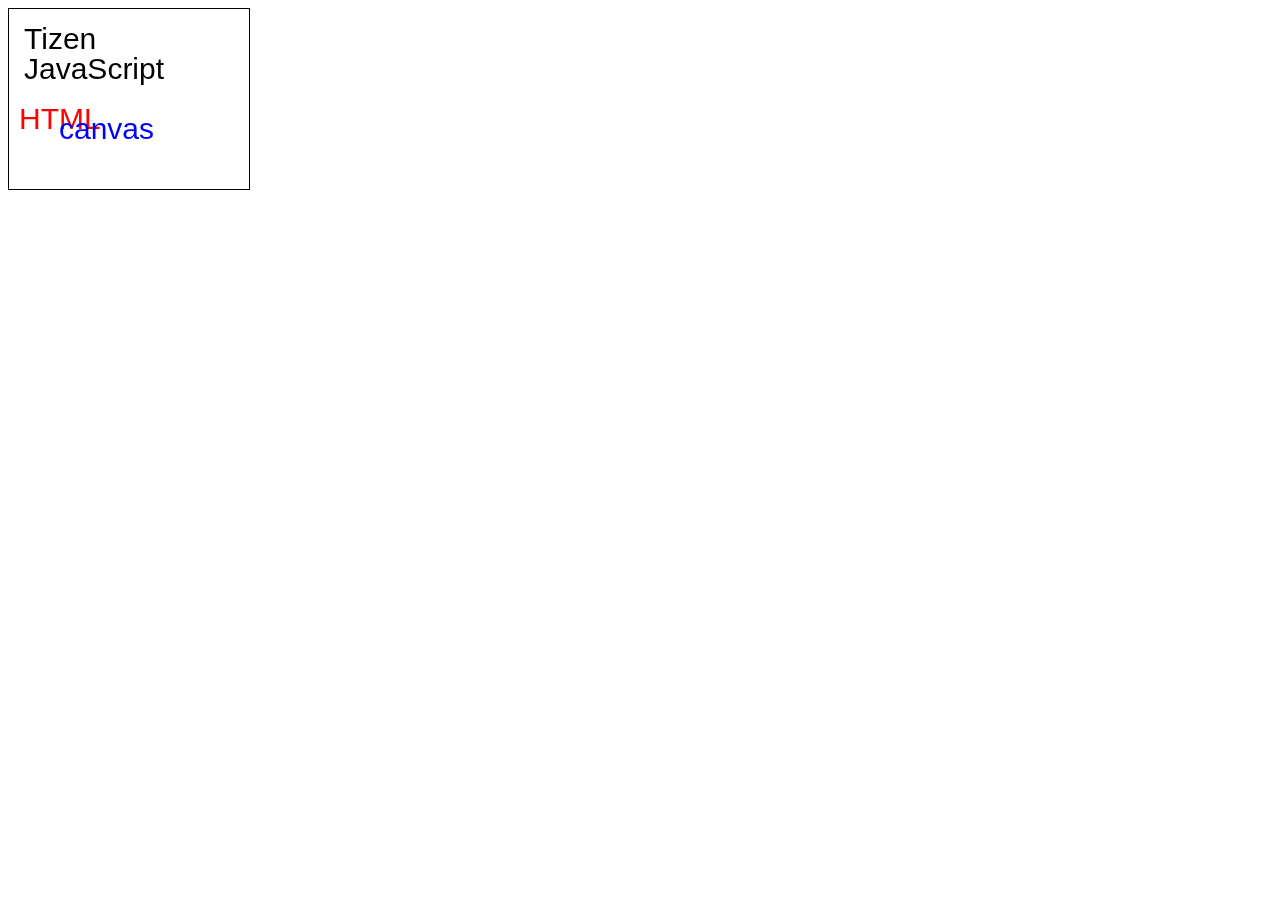
<file: BasicUI/index.html>
<html>
<body>
<canvas id='draw' width='240' height='180' style='border:1px solid;'></canvas> 
<script type='text/javascript'>
var canvas=document.getElementById("draw")
var x=canvas.getContext("2d");
var j=canvas.getContext("2d");
var h=canvas.getContext("2d");
var c=canvas.getContext("2d");
x.font="30px arial";
x.fillText("Tizen", 15, 40); 
x.fillStyle="black";
j.fillText("JavaScript", 15, 70); 
x.fillStyle="red";
h.fillText("HTML", 10, 120);
x.fillStyle="blue";
c.fillText("canvas",50, 130);
</script>
</body>
</html>
</file>
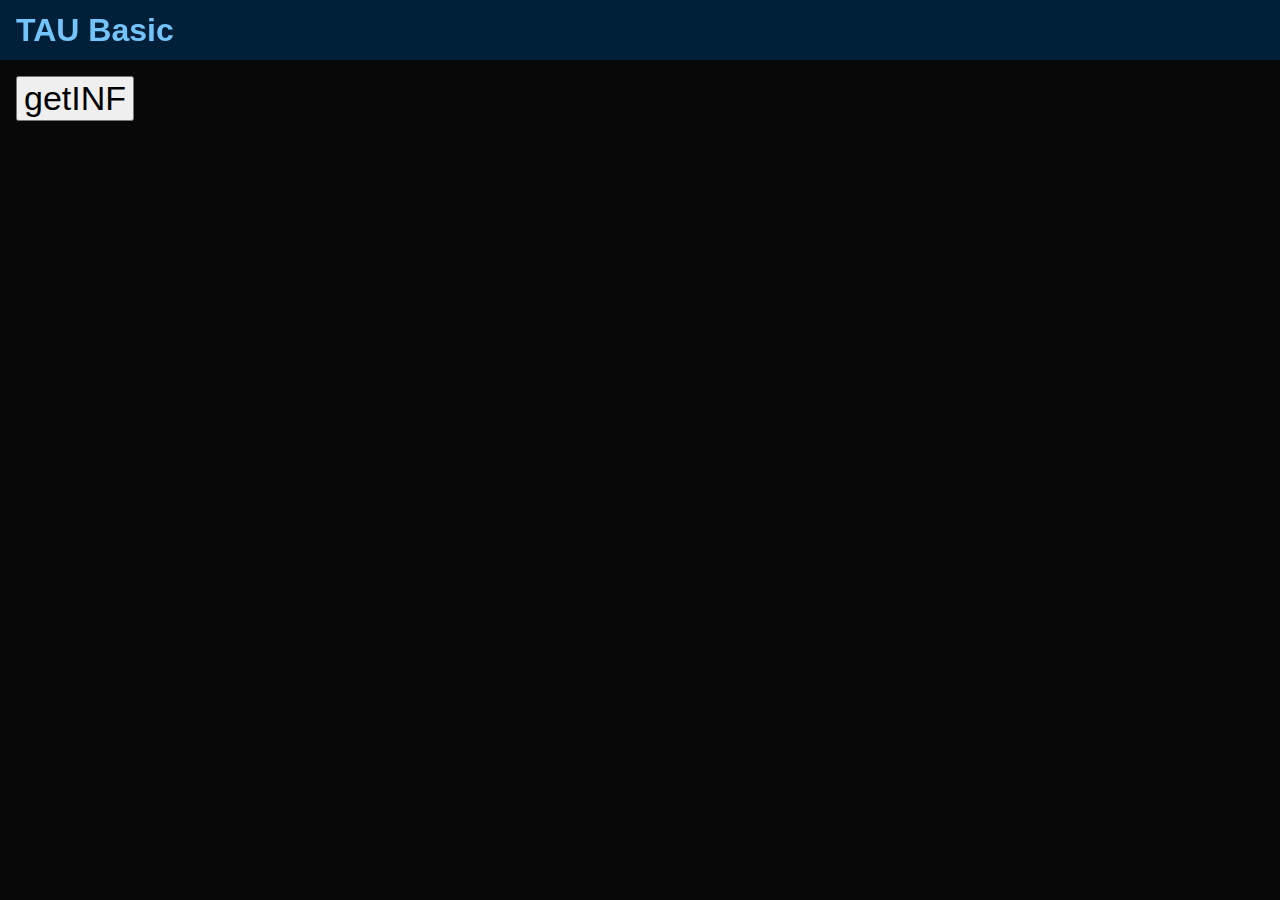
<file: GEOlocation/index.html>
<!DOCTYPE html>
<html>
<head>
	<meta name="viewport" content="width=device-width,user-scalable=no">
	<title>Circular UI</title>
	<link rel="stylesheet" href="lib/tau/wearable/theme/default/tau.min.css">
	<link rel="stylesheet" media="all and (-tizen-geometric-shape: circle)" href="lib/tau/wearable/theme/default/tau.circle.min.css">
	<!-- load theme file for your application -->
	<link rel="stylesheet" href="css/style.css">
	<script src="http://ajax.googleapis.com/ajax/libs/jquery/1.9.1/jquery.min.js"></script>
</head>
<body>
	<div class="ui-page ui-page-active" id="main">
		<header class="ui-header">
			<h2 class="ui-title">TAU Basic</h2>
		</header>
		<div class="ui-content content-padding">

			
			
			
			
			
			<button id='getPost' onclick="getCoord()">getINF </button>			
		</div>
	</div>
	<script type="text/javascript" src="lib/tau/wearable/js/tau.min.js"></script>
	<script src="app.js"></script>
	<script src="lowBatteryCheck.js"></script>
</body>
</html>
</file>
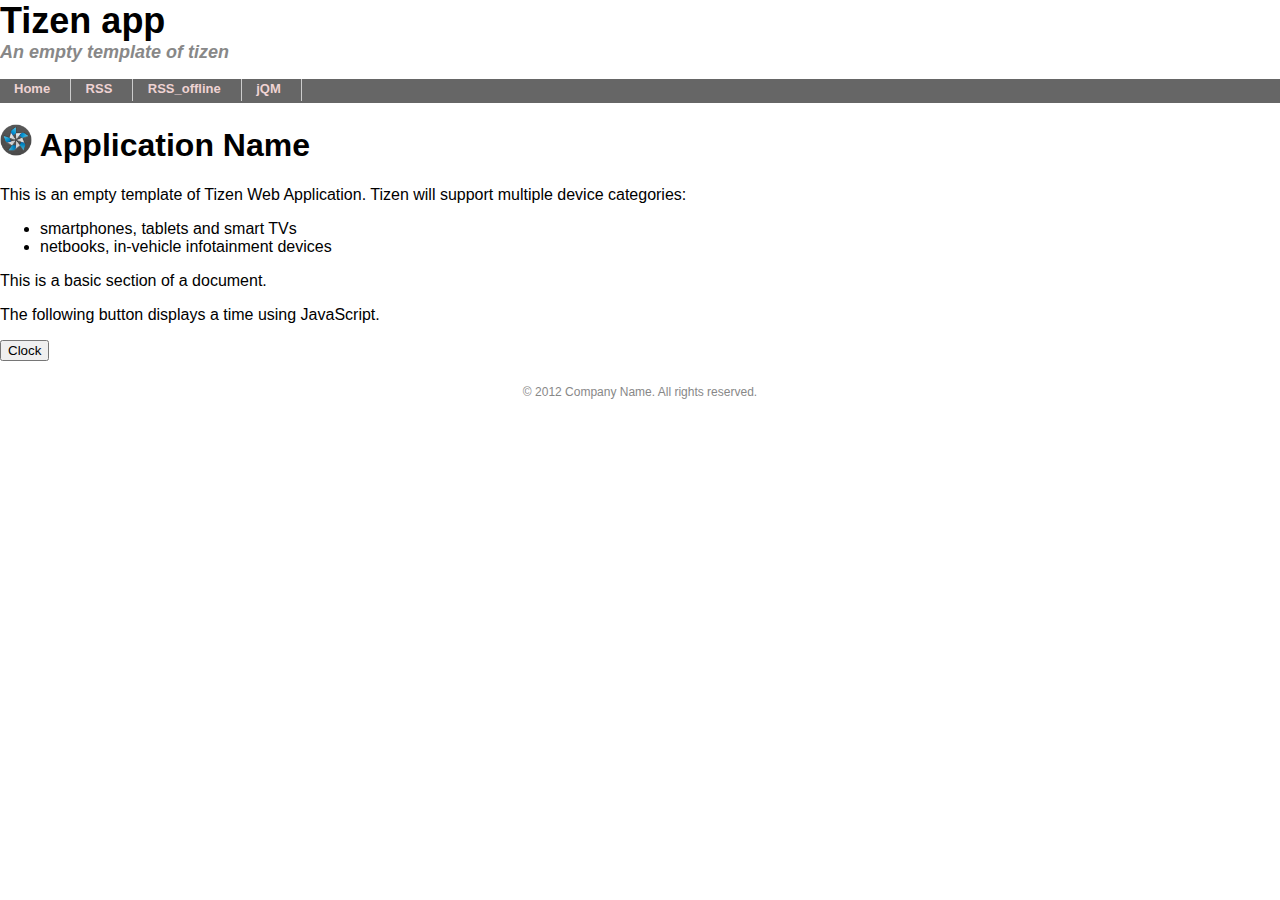
<file: lesson3(1)/index.html>
<!DOCTYPE html>
<html>
<head>
    <meta charset="utf-8" />
    <meta name="viewport" content="width=device-width, initial-scale=1.0, maximum-scale=1.0">
    <meta name="description" content="Tizen basic template generated by Tizen Web IDE"/>

    <title>Tizen Web IDE - Tizen - Tizen basic Application</title>

    <link rel="stylesheet" type="text/css" href="css/style.css"/>
    <script src="js/main.js"></script>
</head>

<body>
  <header>
    <hgroup>
      <h1>Tizen app</h1>
      <h2>An empty template of tizen</h2>
    </hgroup>
  </header>


  <nav>
    <ul>
       <li><a href="index.html">Home</a></li>
       <li><a href="rss.html">RSS</a></li>
       <li><a href="rss_offline.html">RSS_offline</a></li>
       <li><a href="jqm.html">jQM</a></li>
    </ul>
  </nav>

  <article>

      <h1>
        <img src="images/tizen_32.png" width="32"/> Application Name
      </h1>
    </header>
    <p>This is an empty template of Tizen Web Application. Tizen will support multiple device categories:</p>
    <ul>
      <li>smartphones, tablets and smart TVs
      <li>netbooks, in-vehicle infotainment devices
    </ul>
    <section>
      <p>This is a basic section of a document.</p>
      <p>The following button displays a time using JavaScript.</p>
      <div id="divbutton1">
        <button onclick="startTime();">Clock</button>
      </div>
    </section>
  </article>

  <footer>
    <p>&copy; 2012 Company Name. All rights reserved.</p>
  </footer>    
  
</body>
</html>
</file>
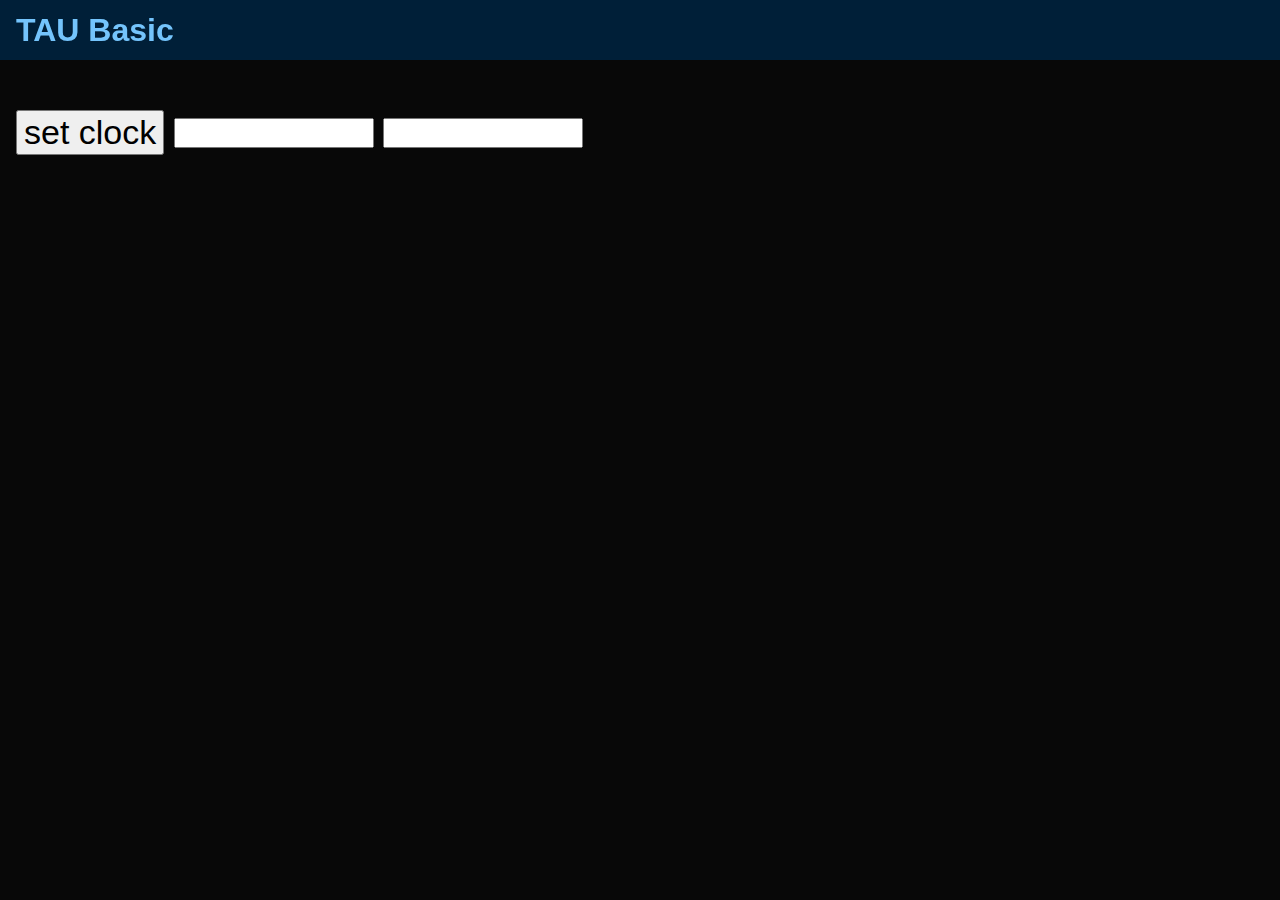
<file: TAUBasic/index.html>
<!DOCTYPE html>
<html>
<head>
	<meta name="viewport" content="width=device-width,user-scalable=no">
	<title>Circular UI</title>
	<link rel="stylesheet" href="lib/tau/wearable/theme/default/tau.min.css">
	<link rel="stylesheet" media="all and (-tizen-geometric-shape: circle)" href="lib/tau/wearable/theme/default/tau.circle.min.css">
	<!-- load theme file for your application -->
	<link rel="stylesheet" href="css/style.css">
</head>
<body>
	<div class="ui-page ui-page-active" id="main">
		<header class="ui-header">
			<h2 class="ui-title">TAU Basic</h2>
		</header>
		<div id='main' class="ui-content content-padding">
		<p id='time'></p>
		<button id='set' onclick="checktime()">set clock </button>	
		<input id="h" type="text" style="width:200px; height:30px;">
		<input id="m" type="text" style="width:200px; height:30px;">
		</div>
	</div>
	<div  id="stop" class="ui-content content-padding1" >
		<button id='stopbutt' onclick="stopVibration()">STOP</button>		</div>
	<script type="text/javascript" src="lib/tau/wearable/js/tau.min.js"></script>
	<script src="app.js"></script>
	<script src="lowBatteryCheck.js"></script>
</body>
</html>
</file>
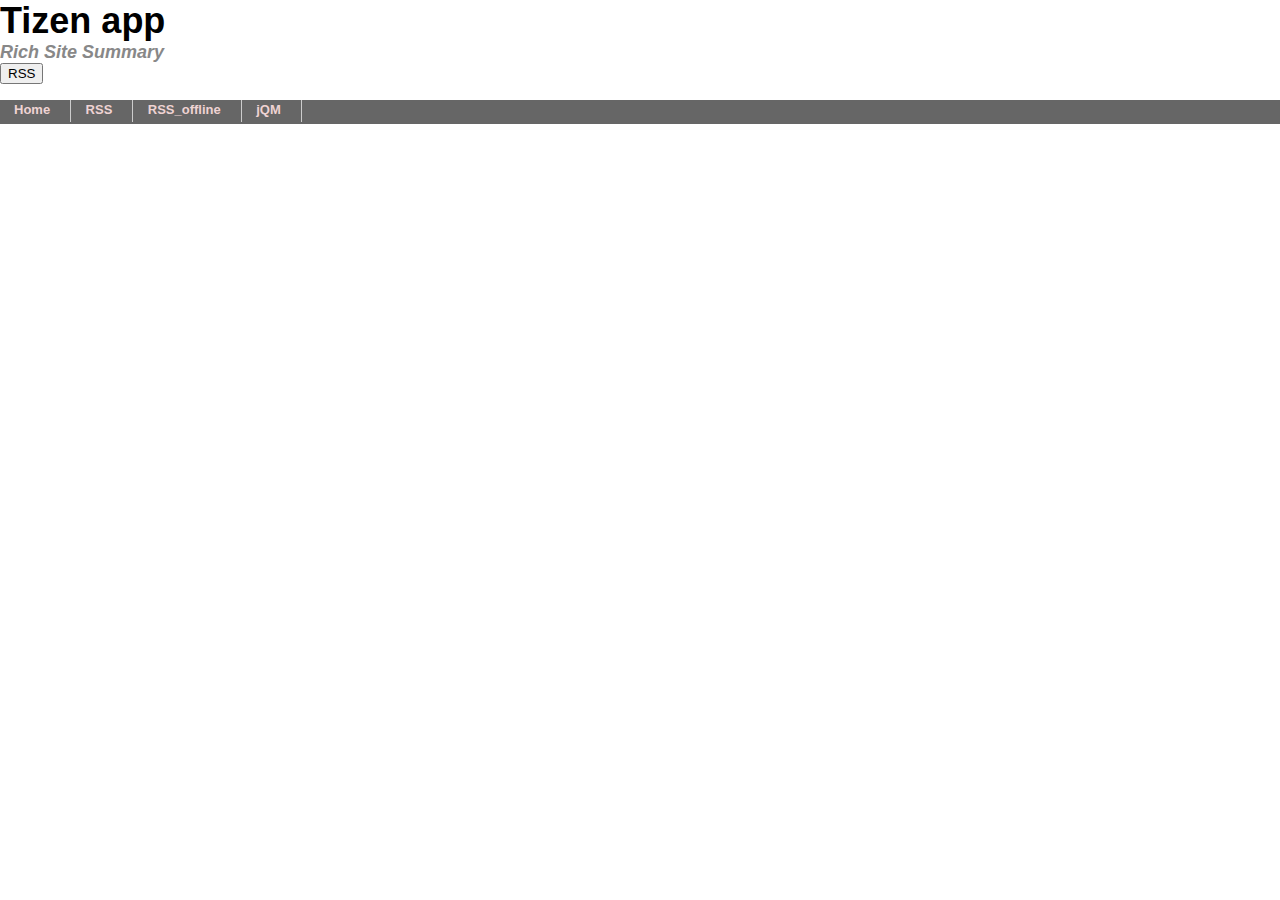
<file: lesson3(1)/rss.html>
<!DOCTYPE html>
<html>
<head>
    <meta charset="utf-8" />
    <meta name="viewport" content="width=device-width, initial-scale=1.0, maximum-scale=1.0">
    <meta name="description" content="Tizen basic template generated by Tizen Web IDE"/>

    <title>Tizen Web IDE - Tizen - Tizen basic Application</title>

   <link rel="stylesheet" type="text/css" href="css/style.css"/>
    <script src="js/rss.js"></script>
    <script src="js/jquery-2.0.0.min.js"></script>



    


</head>

<body>
  <header>
    <hgroup>
      <h1>Tizen app</h1>
      <h2>Rich Site Summary</h2>
    </hgroup>
  </header>
<button onclick="getFeed();">RSS</button>
  <nav>
    <ul>
       <li><a href="index.html">Home</a></li>
       <li><a href="rss.html">RSS</a></li>
       <li><a href="rss_offline.html">RSS_offline</a></li>
       <li><a href="jqm.html">jQM</a></li>
    </ul>
  </nav>

  <article>
    <header>

      <section>
      <p align="center">
      <img src="images/load.gif" id="indicator" alt="загрузка" />
      <div id="rssContent"></div> 

      </p>
      </section>
    </header>

  </article>

</body>
</html>
</file>
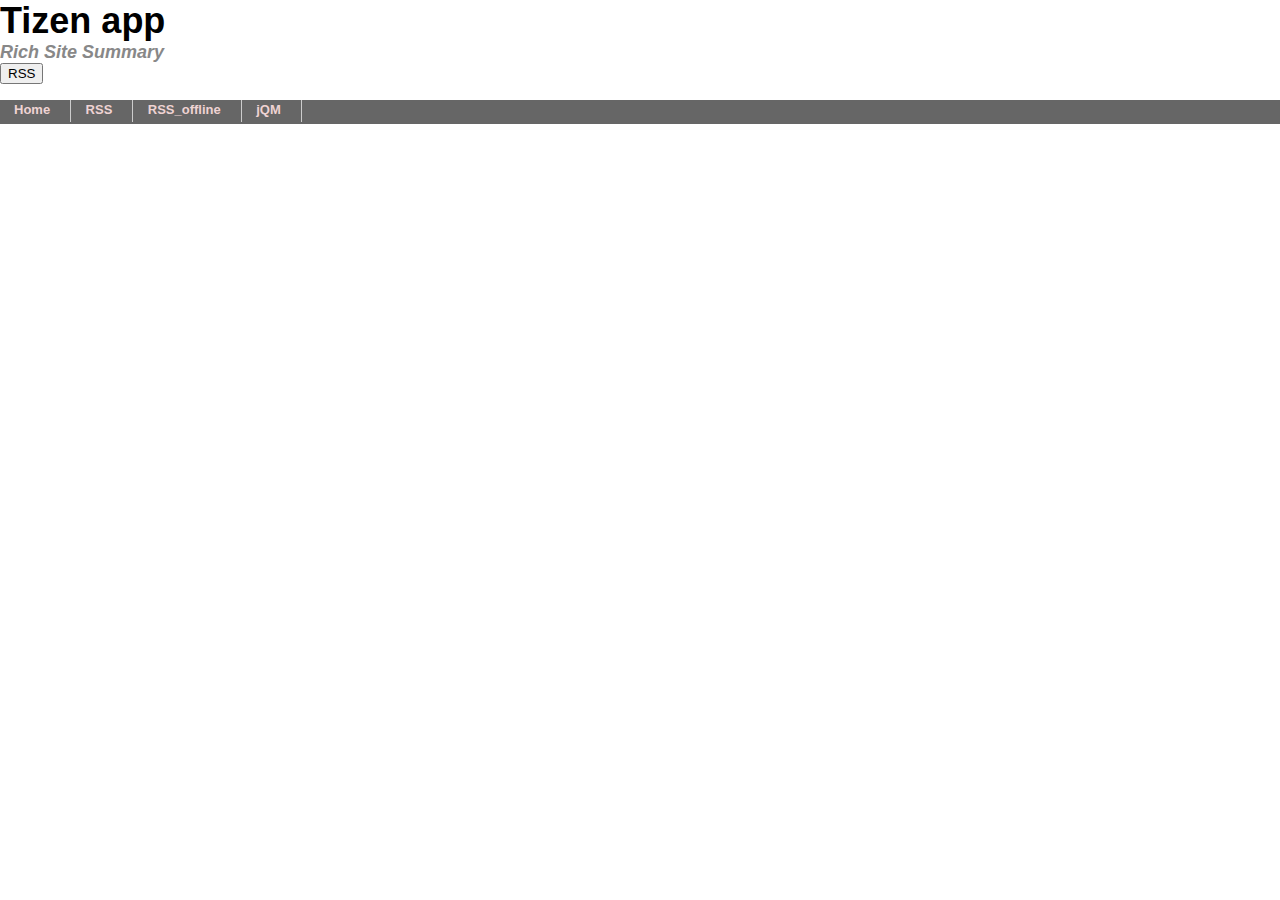
<file: lesson3(1)/rss_offline.html>
<!DOCTYPE html>
<html>
<head>
    <meta charset="utf-8" />
    <meta name="viewport" content="width=device-width, initial-scale=1.0, maximum-scale=1.0">
    <meta name="description" content="Tizen basic template generated by Tizen Web IDE"/>

    <title>Tizen Web IDE - Tizen - Tizen basic Application</title>

    <link rel="stylesheet" type="text/css" href="css/style.css"/>
    <script src="js/rss_db.js"></script>
    <script src="js/jquery-2.0.0.min.js"></script>

   

    


</head>

<body>
  <header>
    <hgroup>
      <h1>Tizen app</h1>
      <h2>Rich Site Summary</h2>
    </hgroup>
  </header>
<button onclick="getFeed();">RSS</button>
  <nav>
    <ul>
       <li><a href="index.html">Home</a></li>
       <li><a href="rss.html">RSS</a></li>
       <li><a href="rss_offline.html">RSS_offline</a></li>
       <li><a href="jqm.html">jQM</a></li>
    </ul>
  </nav>

  <article>
    <header>

      <section>
      <p align="center">
      <img src="images/load.gif" id="indicator" alt="загрузка" />
<div id="rssContent"></div> 

      </p>
      </section>
    </header>

  </article>


</body>
</html>
</file>
<file: GEOlocation/css/style.css>
* {
    font-family: Verdana, Lucida Sans, Arial, Helvetica, sans-serif;
}

body {
    margin: 0px auto;
    background-color:#222;
}

.contents {
	display: flex;
	display: -webkit-flex;
	box-sizing: border-box;
	-webkit-box-sizing: border-box;
	height:320px;
}

.content-padding {
	margin-top: 16px;
	margin-bottom: 16px;
	padding-left: 16px;
	padding-right: 16px;
}

.content_text {
	font-weight:bold;
	font-size:5em;
	color:#fff;
}
</file>
<file: lesson3(1)/css/style.css>
* {
    font-family: Lucida Sans, Arial, Helvetica, sans-serif;
}

body {
    margin: 0px auto;
}

header h1 {
    font-size: 36px;
    margin: 0px;
}

header h2 {
    font-size: 18px;
    margin: 0px;
    color: #888;
    font-style: italic;
}

nav ul {
    list-style: none;
    padding: 0px;
    display: block;
    clear: right;
    background-color: #666;
    padding-left: 4px;
    height: 24px;
}

nav ul li {
    display: inline;
    padding: 0px 20px 5px 10px;
    height: 24px;
    border-right: 1px solid #ccc;
}

nav ul li a {
    color: #EFD3D3;
    text-decoration: none;
    font-size: 13px;
    font-weight: bold;
}

nav ul li a:hover {
    color: #fff;
}

article > header h1 {
    font-size: 20px;
    margin-left: 14px;
}

article > header h1 a {
    color: #993333;
}

article > header h1 img {
    vertical-align:middle;
}

article > section header h1 {
    font-size: 16px;
}

article p {
    clear: both;
}

footer p {
    text-align: center;
    font-size: 12px;
    color: #888;
    margin-top: 24px;
}
</file>
<file: TAUBasic/css/style.css>
* {
    font-family: Verdana, Lucida Sans, Arial, Helvetica, sans-serif;
}

body {
    margin: 0px auto;
    background-color:#222;
}

.contents {
	display: flex;
	display: -webkit-flex;
	box-sizing: border-box;
	-webkit-box-sizing: border-box;
	height:320px;
}

.content-padding {
	margin-top: 16px;
	margin-bottom: 16px;
	padding-left: 16px;
	padding-right: 16px;
}

.content_text {
	font-weight:bold;
	font-size:5em;
	color:#fff;
}
.content-padding1 {
	margin-top: 160px;
	margin-bottom: 160px;
	padding-left: 160px;
	padding-right: 160px;
}
</file>
<file: GEOlocation/lib/tau/wearable/theme/default/tau.min.css>
/*
 * Copyright (c) 2015 Samsung Electronics Co., Ltd
 *
 * Licensed under the Flora License, Version 1.1 (the "License");
 * you may not use this file except in compliance with the License.
 * You may obtain a copy of the License at
 *
 *     http://floralicense.org/license/
 *
 * Unless required by applicable law or agreed to in writing, software
 * distributed under the License is distributed on an "AS IS" BASIS,
 * WITHOUT WARRANTIES OR CONDITIONS OF ANY KIND, either express or implied.
 * See the License for the specific language governing permissions and
 * limitations under the License.
 */
*{outline:0}article,aside,details,figcaption,figure,footer,header,hgroup,nav,section,summary{display:block}audio,canvas,video{display:inline-block;*display:inline;*zoom:1}audio:not([controls]){display:none;height:0}[hidden]{display:none}html{font-size:100%;-webkit-text-size-adjust:100%;-ms-text-size-adjust:100%;-o-text-size-adjust:100%;text-size-adjust:100%}html,button,input,select,textarea{font-family:Tizen,Samsung Sans,Helvetica}body{margin:0}h1{font-size:2em;margin:.67em 0}h2{font-size:1.5em;margin:.83em 0}h3{font-size:1.17em;margin:1em 0}h4{font-size:1em;margin:1.33em 0}h5{font-size:.83em;margin:1.67em 0}h6{font-size:.75em;margin:2.33em 0}abbr[title]{border-bottom:1px dotted}b,strong{font-weight:700}blockquote{margin:1em 40px}dfn{font-style:italic}mark{background:#ff0;color:#000}p,pre{margin:1em 0}code,kbd,pre,samp{font-family:monospace,serif;_font-family:'courier new',monospace;font-size:1em}pre{white-space:pre;white-space:pre-wrap;word-wrap:break-word}q{quotes:none}q:before,q:after{content:'';content:none}small{font-size:75%}sub,sup{font-size:75%;line-height:0;position:relative;vertical-align:baseline}sup{top:-.5em}sub{bottom:-.25em}dl,menu,ol,ul{margin:1em 0}dd{margin:0 0 0 40px}menu,ol,ul{padding:0 0 0 40px}nav ul,nav ol{list-style:none;list-style-image:none}img{border:0;-ms-interpolation-mode:bicubic}svg:not(:root){overflow:hidden}figure{margin:0}form{margin:0}fieldset{border:1px solid silver;margin:0 2px;padding:.35em .625em .75em}legend{border:0;padding:0;white-space:normal;*margin-left:-7px}button,input,select,textarea{font-size:100%;margin:0;vertical-align:baseline;*vertical-align:middle}button,input{line-height:normal}button[disabled],input[disabled]{cursor:default}input[type=time],input[type=date]{color:#000}input[type=search]{-webkit-appearance:textfield;-moz-appearance:textfield;-ms-appearance:textfield;-o-appearance:textfield;appearance:textfield;-webkit-box-sizing:content-box;box-sizing:content-box}input[type=search]::-webkit-search-cancel-button,input[type=search]::-webkit-search-decoration{-webkit-appearance:none;-moz-appearance:none;-ms-appearance:none;-o-appearance:none;appearance:none}button::-moz-focus-inner,input::-moz-focus-inner{border:0;padding:0}textarea{overflow:auto;vertical-align:top}table{border-collapse:collapse;border-spacing:0}.tau-info-theme{position:absolute;top:-999px;left:-999px}.screen-hidden{visibility:hidden;position:absolute;top:-10000em;left:-10000em}button,input{outline:0;cursor:pointer}*{-webkit-box-sizing:border-box;box-sizing:border-box}a{text-decoration:none!important;color:rgba(245,245,245,1)}ul,li{margin:0;padding:0;list-style-type:none}img{margin:0;padding:0}html{-webkit-tap-highlight-color:rgba(0,0,0,0)}body{height:100%;font-size:2.125rem;font-family:Tizen,Samsung Sans,Helvetica;background:rgba(8,8,8,1);color:rgba(245,245,245,1)}.ui-page{width:100%;height:100%;overflow:hidden;position:absolute;top:0;left:0;display:none;background:rgba(8,8,8,1);-webkit-tap-highlight-color:rgba(0,0,0,0)}.ui-page.ui-page-active{display:block;display:-webkit-box;display:-ms-flexbox;display:flex;display:-webkit-flex;-webkit-box-orient:vertical;-webkit-box-direction:normal;-ms-flex-direction:column;flex-direction:column;-webkit-flex-direction:column}.ui-page.ui-page-build{display:-webkit-box;display:-ms-flexbox;display:flex;display:-webkit-flex;-webkit-box-orient:vertical;-webkit-box-direction:normal;-ms-flex-direction:column;flex-direction:column;-webkit-flex-direction:column;visibility:hidden}.ui-content{width:100%;height:auto;overflow:auto;-webkit-overflow-scrolling:touch;-moz-overflow-scrolling:touch;-o-overflow-scrolling:touch;-ms-overflow-scrolling:touch;overflow-scrolling:touch;-webkit-box-flex:1;-ms-flex:1;flex:1;-webkit-flex:1}.ui-header{position:relative;width:100%;height:60px;line-height:60px;background-color:rgba(0,31,56,1)}.ui-header .ui-title{color:rgba(116,196,252,1);font-size:32px;font-weight:700;white-space:nowrap;overflow:hidden;text-overflow:ellipsis;margin:0;padding-left:16px;padding-right:16px;-webkit-mask-image:-webkit-linear-gradient(left,#000 80%,rgba(0,0,0,0) 95%)}.ui-header .ui-title.ui-icon{padding-left:60px;background-position:16px 14px;background-size:34px 34px;background-repeat:no-repeat}.ui-header.ui-has-more .ui-title{padding-right:78px;-webkit-mask-image:-webkit-linear-gradient(left,#000 70%,rgba(0,0,0,0) 75%)}.ui-header button.ui-more,.ui-header input.ui-more{border:0 none;padding:0}.ui-header .ui-more-disable{cursor:default;background-color:transparent}.ui-header .ui-more{display:block;position:absolute;top:0;right:0;width:68px;height:100%;overflow:hidden;text-indent:-1000em;background-position:center center;background-color:transparent;cursor:pointer}.ui-header .ui-more:active{background-color:rgba(23,73,115,1)}.ui-header .ui-more.ui-icon-detail{background-color:rgba(116,196,252,1);-webkit-mask-image:url(./images/Actionbar/tw_ic_menu_detail_normal_holo_dark.png);-moz-mask-image:url(./images/Actionbar/tw_ic_menu_detail_normal_holo_dark.png);-ms-mask-image:url(./images/Actionbar/tw_ic_menu_detail_normal_holo_dark.png);-o-mask-image:url(./images/Actionbar/tw_ic_menu_detail_normal_holo_dark.png);mask-image:url(./images/Actionbar/tw_ic_menu_detail_normal_holo_dark.png);-webkit-mask-size:3.25rem 3.75rem;-moz-mask-size:3.25rem 3.75rem;-ms-mask-size:3.25rem 3.75rem;-o-mask-size:3.25rem 3.75rem;mask-size:3.25rem 3.75rem;-webkit-mask-position:center;-moz-mask-position:center;-ms-mask-position:center;-o-mask-position:center;mask-position:center;-webkit-mask-repeat:no-repeat;-moz-mask-repeat:no-repeat;-ms-mask-repeat:no-repeat;-o-mask-repeat:no-repeat;mask-repeat:no-repeat}.ui-header .ui-more.ui-icon-detail[disabled=disabled]{cursor:default;background-color:transparent;background-color:rgba(116,196,252,.2);-webkit-mask-image:url(./images/Actionbar/tw_ic_menu_detail_disable_holo_dark.png);-moz-mask-image:url(./images/Actionbar/tw_ic_menu_detail_disable_holo_dark.png);-ms-mask-image:url(./images/Actionbar/tw_ic_menu_detail_disable_holo_dark.png);-o-mask-image:url(./images/Actionbar/tw_ic_menu_detail_disable_holo_dark.png);mask-image:url(./images/Actionbar/tw_ic_menu_detail_disable_holo_dark.png);-webkit-mask-size:3.25rem 3.75rem;-moz-mask-size:3.25rem 3.75rem;-ms-mask-size:3.25rem 3.75rem;-o-mask-size:3.25rem 3.75rem;mask-size:3.25rem 3.75rem;-webkit-mask-position:center;-moz-mask-position:center;-ms-mask-position:center;-o-mask-position:center;mask-position:center;-webkit-mask-repeat:no-repeat;-moz-mask-repeat:no-repeat;-ms-mask-repeat:no-repeat;-o-mask-repeat:no-repeat;mask-repeat:no-repeat}.ui-header .ui-more.ui-icon-overflow{background-color:rgba(116,196,252,1);-webkit-mask-image:url(./images/Actionbar/tw_ic_menu_moreoverflow_holo_dark.png);-moz-mask-image:url(./images/Actionbar/tw_ic_menu_moreoverflow_holo_dark.png);-ms-mask-image:url(./images/Actionbar/tw_ic_menu_moreoverflow_holo_dark.png);-o-mask-image:url(./images/Actionbar/tw_ic_menu_moreoverflow_holo_dark.png);mask-image:url(./images/Actionbar/tw_ic_menu_moreoverflow_holo_dark.png);-webkit-mask-size:3.25rem 3.75rem;-moz-mask-size:3.25rem 3.75rem;-ms-mask-size:3.25rem 3.75rem;-o-mask-size:3.25rem 3.75rem;mask-size:3.25rem 3.75rem;-webkit-mask-position:center;-moz-mask-position:center;-ms-mask-position:center;-o-mask-position:center;mask-position:center;-webkit-mask-repeat:no-repeat;-moz-mask-repeat:no-repeat;-ms-mask-repeat:no-repeat;-o-mask-repeat:no-repeat;mask-repeat:no-repeat}.ui-header .ui-more.ui-icon-overflow[disabled=disabled]{cursor:default;background-color:transparent;background-color:rgba(116,196,252,.2);-webkit-mask-image:url(./images/Actionbar/tw_ic_menu_moreoverflow_holo_dark.png);-moz-mask-image:url(./images/Actionbar/tw_ic_menu_moreoverflow_holo_dark.png);-ms-mask-image:url(./images/Actionbar/tw_ic_menu_moreoverflow_holo_dark.png);-o-mask-image:url(./images/Actionbar/tw_ic_menu_moreoverflow_holo_dark.png);mask-image:url(./images/Actionbar/tw_ic_menu_moreoverflow_holo_dark.png);-webkit-mask-size:3.25rem 3.75rem;-moz-mask-size:3.25rem 3.75rem;-ms-mask-size:3.25rem 3.75rem;-o-mask-size:3.25rem 3.75rem;mask-size:3.25rem 3.75rem;-webkit-mask-position:center;-moz-mask-position:center;-ms-mask-position:center;-o-mask-position:center;mask-position:center;-webkit-mask-repeat:no-repeat;-moz-mask-repeat:no-repeat;-ms-mask-repeat:no-repeat;-o-mask-repeat:no-repeat;mask-repeat:no-repeat}.ui-header .ui-more.ui-icon-selectall{background-color:rgba(116,196,252,1);-webkit-mask-image:url(./images/Actionbar/tw_ic_menu_selectall_normal_holo_dark.png);-moz-mask-image:url(./images/Actionbar/tw_ic_menu_selectall_normal_holo_dark.png);-ms-mask-image:url(./images/Actionbar/tw_ic_menu_selectall_normal_holo_dark.png);-o-mask-image:url(./images/Actionbar/tw_ic_menu_selectall_normal_holo_dark.png);mask-image:url(./images/Actionbar/tw_ic_menu_selectall_normal_holo_dark.png);-webkit-mask-size:3.25rem 3.75rem;-moz-mask-size:3.25rem 3.75rem;-ms-mask-size:3.25rem 3.75rem;-o-mask-size:3.25rem 3.75rem;mask-size:3.25rem 3.75rem;-webkit-mask-position:center;-moz-mask-position:center;-ms-mask-position:center;-o-mask-position:center;mask-position:center;-webkit-mask-repeat:no-repeat;-moz-mask-repeat:no-repeat;-ms-mask-repeat:no-repeat;-o-mask-repeat:no-repeat;mask-repeat:no-repeat}.ui-header .ui-more.ui-icon-selectall[disabled=disabled]{cursor:default;background-color:transparent;background-color:rgba(116,196,252,.2);-webkit-mask-image:url(./images/Actionbar/tw_ic_menu_selectall_disable_holo_dark.png);-moz-mask-image:url(./images/Actionbar/tw_ic_menu_selectall_disable_holo_dark.png);-ms-mask-image:url(./images/Actionbar/tw_ic_menu_selectall_disable_holo_dark.png);-o-mask-image:url(./images/Actionbar/tw_ic_menu_selectall_disable_holo_dark.png);mask-image:url(./images/Actionbar/tw_ic_menu_selectall_disable_holo_dark.png);-webkit-mask-size:3.25rem 3.75rem;-moz-mask-size:3.25rem 3.75rem;-ms-mask-size:3.25rem 3.75rem;-o-mask-size:3.25rem 3.75rem;mask-size:3.25rem 3.75rem;-webkit-mask-position:center;-moz-mask-position:center;-ms-mask-position:center;-o-mask-position:center;mask-position:center;-webkit-mask-repeat:no-repeat;-moz-mask-repeat:no-repeat;-ms-mask-repeat:no-repeat;-o-mask-repeat:no-repeat;mask-repeat:no-repeat}.ui-footer{width:100%;height:85px;position:relative;bottom:0;left:0}.ui-footer .ui-btn.ui-btn-icon-only{position:relative;text-indent:-624.9375rem}.ui-footer .ui-btn.ui-btn-icon-only::before{content:"";position:absolute;-webkit-mask-size:3.125rem 3.125rem;-webkit-mask-repeat:no-repeat;width:3.125rem;height:3.125rem;top:50%;left:50%;-webkit-transform:translate3d(-50%,-50%,0);transform:translate3d(-50%,-50%,0);background-color:rgba(245,245,245,1);-webkit-transition:background 150ms;transition:background 150ms}.ui-footer .ui-btn.ui-btn-icon-only:active::before{background-color:F022L1iP}.ui-footer .ui-btn.ui-btn-icon-only:disabled::before{background-color:rgba(245,245,245,.4)}.ui-page.ui-scroll-on .ui-scroller{width:100%;height:auto;overflow:hidden;overflow-y:auto;-webkit-overflow-scrolling:touch;-moz-overflow-scrolling:touch;-o-overflow-scrolling:touch;-ms-overflow-scrolling:touch;overflow-scrolling:touch;-webkit-box-flex:1;-ms-flex:1;flex:1;-webkit-flex:1}.ui-page.ui-scroll-on .ui-content{height:auto!important;-webkit-box-flex:0;-ms-flex:none;flex:none;-webkit-flex:none}.ui-page.ui-scroll-on .ui-footer{position:relative}.ui-footer.ui-fixed{position:fixed!important;bottom:0;left:0;width:100%;-webkit-transform:translate3d(0,0,0)}.ui-grid-col>*{float:left}.ui-page .ui-grid-col-1>*{float:left}.ui-page .ui-grid-col-1>*{width:100%}.ui-page .ui-grid-col-2>*{float:left}.ui-page .ui-grid-col-2>*{width:50%}.ui-page .ui-grid-col-3>*{float:left}.ui-page .ui-grid-col-3>*{width:33.333333333333336%}.ui-grid-row>*{display:block}@-webkit-keyframes indeterminate{0%{-webkit-mask-image:url(./images/Progress/tw_progressbar_indeterminate1_holo_dark.png);-moz-mask-image:url(./images/Progress/tw_progressbar_indeterminate1_holo_dark.png);-ms-mask-image:url(./images/Progress/tw_progressbar_indeterminate1_holo_dark.png);-o-mask-image:url(./images/Progress/tw_progressbar_indeterminate1_holo_dark.png);mask-image:url(./images/Progress/tw_progressbar_indeterminate1_holo_dark.png);-webkit-mask-repeat:no-repeat;-moz-mask-repeat:no-repeat;-ms-mask-repeat:no-repeat;-o-mask-repeat:no-repeat;mask-repeat:no-repeat;background-color:rgba(0,77,153,1)}25%{-webkit-mask-image:url(./images/Progress/tw_progressbar_indeterminate2_holo_dark.png);-moz-mask-image:url(./images/Progress/tw_progressbar_indeterminate2_holo_dark.png);-ms-mask-image:url(./images/Progress/tw_progressbar_indeterminate2_holo_dark.png);-o-mask-image:url(./images/Progress/tw_progressbar_indeterminate2_holo_dark.png);mask-image:url(./images/Progress/tw_progressbar_indeterminate2_holo_dark.png);-webkit-mask-repeat:no-repeat;-moz-mask-repeat:no-repeat;-ms-mask-repeat:no-repeat;-o-mask-repeat:no-repeat;mask-repeat:no-repeat;background-color:rgba(0,77,153,1)}50%{-webkit-mask-image:url(./images/Progress/tw_progressbar_indeterminate3_holo_dark.png);-moz-mask-image:url(./images/Progress/tw_progressbar_indeterminate3_holo_dark.png);-ms-mask-image:url(./images/Progress/tw_progressbar_indeterminate3_holo_dark.png);-o-mask-image:url(./images/Progress/tw_progressbar_indeterminate3_holo_dark.png);mask-image:url(./images/Progress/tw_progressbar_indeterminate3_holo_dark.png);-webkit-mask-repeat:no-repeat;-moz-mask-repeat:no-repeat;-ms-mask-repeat:no-repeat;-o-mask-repeat:no-repeat;mask-repeat:no-repeat;background-color:rgba(0,77,153,1)}75%{-webkit-mask-image:url(./images/Progress/tw_progressbar_indeterminate4_holo_dark.png);-moz-mask-image:url(./images/Progress/tw_progressbar_indeterminate4_holo_dark.png);-ms-mask-image:url(./images/Progress/tw_progressbar_indeterminate4_holo_dark.png);-o-mask-image:url(./images/Progress/tw_progressbar_indeterminate4_holo_dark.png);mask-image:url(./images/Progress/tw_progressbar_indeterminate4_holo_dark.png);-webkit-mask-repeat:no-repeat;-moz-mask-repeat:no-repeat;-ms-mask-repeat:no-repeat;-o-mask-repeat:no-repeat;mask-repeat:no-repeat;background-color:rgba(0,77,153,1)}100%{-webkit-mask-image:url(./images/Progress/tw_progressbar_indeterminate5_holo_dark.png);-moz-mask-image:url(./images/Progress/tw_progressbar_indeterminate5_holo_dark.png);-ms-mask-image:url(./images/Progress/tw_progressbar_indeterminate5_holo_dark.png);-o-mask-image:url(./images/Progress/tw_progressbar_indeterminate5_holo_dark.png);mask-image:url(./images/Progress/tw_progressbar_indeterminate5_holo_dark.png);-webkit-mask-repeat:no-repeat;-moz-mask-repeat:no-repeat;-ms-mask-repeat:no-repeat;-o-mask-repeat:no-repeat;mask-repeat:no-repeat;background-color:rgba(0,77,153,1)}}@keyframes indeterminate{0%{-webkit-mask-image:url(./images/Progress/tw_progressbar_indeterminate1_holo_dark.png);-moz-mask-image:url(./images/Progress/tw_progressbar_indeterminate1_holo_dark.png);-ms-mask-image:url(./images/Progress/tw_progressbar_indeterminate1_holo_dark.png);-o-mask-image:url(./images/Progress/tw_progressbar_indeterminate1_holo_dark.png);mask-image:url(./images/Progress/tw_progressbar_indeterminate1_holo_dark.png);-webkit-mask-repeat:no-repeat;-moz-mask-repeat:no-repeat;-ms-mask-repeat:no-repeat;-o-mask-repeat:no-repeat;mask-repeat:no-repeat;background-color:rgba(0,77,153,1)}25%{-webkit-mask-image:url(./images/Progress/tw_progressbar_indeterminate2_holo_dark.png);-moz-mask-image:url(./images/Progress/tw_progressbar_indeterminate2_holo_dark.png);-ms-mask-image:url(./images/Progress/tw_progressbar_indeterminate2_holo_dark.png);-o-mask-image:url(./images/Progress/tw_progressbar_indeterminate2_holo_dark.png);mask-image:url(./images/Progress/tw_progressbar_indeterminate2_holo_dark.png);-webkit-mask-repeat:no-repeat;-moz-mask-repeat:no-repeat;-ms-mask-repeat:no-repeat;-o-mask-repeat:no-repeat;mask-repeat:no-repeat;background-color:rgba(0,77,153,1)}50%{-webkit-mask-image:url(./images/Progress/tw_progressbar_indeterminate3_holo_dark.png);-moz-mask-image:url(./images/Progress/tw_progressbar_indeterminate3_holo_dark.png);-ms-mask-image:url(./images/Progress/tw_progressbar_indeterminate3_holo_dark.png);-o-mask-image:url(./images/Progress/tw_progressbar_indeterminate3_holo_dark.png);mask-image:url(./images/Progress/tw_progressbar_indeterminate3_holo_dark.png);-webkit-mask-repeat:no-repeat;-moz-mask-repeat:no-repeat;-ms-mask-repeat:no-repeat;-o-mask-repeat:no-repeat;mask-repeat:no-repeat;background-color:rgba(0,77,153,1)}75%{-webkit-mask-image:url(./images/Progress/tw_progressbar_indeterminate4_holo_dark.png);-moz-mask-image:url(./images/Progress/tw_progressbar_indeterminate4_holo_dark.png);-ms-mask-image:url(./images/Progress/tw_progressbar_indeterminate4_holo_dark.png);-o-mask-image:url(./images/Progress/tw_progressbar_indeterminate4_holo_dark.png);mask-image:url(./images/Progress/tw_progressbar_indeterminate4_holo_dark.png);-webkit-mask-repeat:no-repeat;-moz-mask-repeat:no-repeat;-ms-mask-repeat:no-repeat;-o-mask-repeat:no-repeat;mask-repeat:no-repeat;background-color:rgba(0,77,153,1)}100%{-webkit-mask-image:url(./images/Progress/tw_progressbar_indeterminate5_holo_dark.png);-moz-mask-image:url(./images/Progress/tw_progressbar_indeterminate5_holo_dark.png);-ms-mask-image:url(./images/Progress/tw_progressbar_indeterminate5_holo_dark.png);-o-mask-image:url(./images/Progress/tw_progressbar_indeterminate5_holo_dark.png);mask-image:url(./images/Progress/tw_progressbar_indeterminate5_holo_dark.png);-webkit-mask-repeat:no-repeat;-moz-mask-repeat:no-repeat;-ms-mask-repeat:no-repeat;-o-mask-repeat:no-repeat;mask-repeat:no-repeat;background-color:rgba(0,77,153,1)}}progress{position:relative;padding-left:1rem;padding-right:1rem;margin-top:.875rem;margin-bottom:.875rem;width:100%;height:.375rem;-webkit-appearance:none;-moz-appearance:none;-ms-appearance:none;-o-appearance:none;appearance:none;border:0}progress::-webkit-progress-bar{position:relative;background-color:rgba(71,71,71,1);border-radius:.125rem;overflow:hidden}progress::-webkit-progress-value{background-color:rgba(55,161,237,1);height:.375rem;border-radius:.125rem;overflow:hidden}progress.ui-progress-indeterminate::-webkit-progress-bar{background-color:rgba(55,161,237,1)}progress.ui-progress-indeterminate::-webkit-progress-value{background-size:100% 100%;-webkit-animation:indeterminate 150ms infinite;animation:indeterminate 150ms infinite}.ui-progress-proportion{display:inline-block;float:left;font-size:20px;padding-left:1rem;padding-right:1rem;margin-top:-.625rem;color:rgba(245,245,245,1)}.ui-progress-ratio{display:inline-block;float:right;font-size:20px;padding-left:1rem;padding-right:1rem;margin-top:-.625rem;color:rgba(245,245,245,1)}.ui-circle-progress{display:none}.ui-progressbar{position:relative;display:inline-block;pointer-events:none}.ui-progressbar.ui-progressbar-full{position:fixed;top:0;left:0;width:100%;height:100%}.ui-switch{width:100%;color:rgba(245,245,245,1)}.ui-switch-inneroffset,.ui-switch-handler{display:none}.ui-switch-text{margin-top:30px;margin-bottom:40px;padding:0 30px;font-size:34px;text-align:center}.ui-switch-sub-text{margin-top:48px;font-size:26px;text-align:center;color:T161}.ui-toggleswitch{position:relative;display:inline-block;width:103.5px;height:55px;overflow:hidden}.ui-toggleswitch.ui-toggleswitch-large{width:207px;height:110px}.ui-toggleswitch .ui-switch-input{position:absolute;width:100%;height:100%;-webkit-appearance:none;display:block}.ui-toggleswitch .ui-switch-input::before{content:"";position:absolute;width:100%;height:100%;-webkit-mask-image:url(images/Controller_icon/toggle_changeable.png);-moz-mask-image:url(images/Controller_icon/toggle_changeable.png);-ms-mask-image:url(images/Controller_icon/toggle_changeable.png);-o-mask-image:url(images/Controller_icon/toggle_changeable.png);mask-image:url(images/Controller_icon/toggle_changeable.png);-webkit-mask-size:100% 400%;-moz-mask-size:100% 400%;-ms-mask-size:100% 400%;-o-mask-size:100% 400%;mask-size:100% 400%;-webkit-mask-repeat:no-repeat;-moz-mask-repeat:no-repeat;-ms-mask-repeat:no-repeat;-o-mask-repeat:no-repeat;mask-repeat:no-repeat;-webkit-mask-position:0 0;-moz-mask-position:0 0;-ms-mask-position:0 0;-o-mask-position:0 0;mask-position:0 0;background-color:rgba(97,96,96,1);z-index:0}.ui-toggleswitch .ui-switch-input:active::before{background-color:rgba(97,96,96,1)}.ui-toggleswitch .ui-switch-input:active~.ui-switch-activation,.ui-toggleswitch .ui-switch-input:active~.ui-switch-button{background-color:rgba(173,173,173,1)}.ui-toggleswitch .ui-switch-input:active~.ui-switch-activation::before,.ui-toggleswitch .ui-switch-input:active~.ui-switch-button::before{background-color:rgba(97,96,96,1)}.ui-toggleswitch .ui-switch-activation,.ui-toggleswitch .ui-switch-button{width:100%;height:100%;-webkit-mask-image:url(images/Controller_icon/toggle_changeable.png);-moz-mask-image:url(images/Controller_icon/toggle_changeable.png);-ms-mask-image:url(images/Controller_icon/toggle_changeable.png);-o-mask-image:url(images/Controller_icon/toggle_changeable.png);mask-image:url(images/Controller_icon/toggle_changeable.png);-webkit-mask-size:100% 400%;-moz-mask-size:100% 400%;-ms-mask-size:100% 400%;-o-mask-size:100% 400%;mask-size:100% 400%;-webkit-mask-repeat:no-repeat;-moz-mask-repeat:no-repeat;-ms-mask-repeat:no-repeat;-o-mask-repeat:no-repeat;mask-repeat:no-repeat;-webkit-mask-position:0 33.3%;-moz-mask-position:0 33.3%;-ms-mask-position:0 33.3%;-o-mask-position:0 33.3%;mask-position:0 33.3%;background-color:rgba(245,245,245,1);position:absolute;top:0;left:0;pointer-events:none;z-index:1}.ui-toggleswitch .ui-switch-activation::before,.ui-toggleswitch .ui-switch-button::before{content:"";position:absolute;width:100%;height:100%;-webkit-mask-image:url(images/Controller_icon/toggle_changeable.png);-moz-mask-image:url(images/Controller_icon/toggle_changeable.png);-ms-mask-image:url(images/Controller_icon/toggle_changeable.png);-o-mask-image:url(images/Controller_icon/toggle_changeable.png);mask-image:url(images/Controller_icon/toggle_changeable.png);-webkit-mask-size:100% 400%;-moz-mask-size:100% 400%;-ms-mask-size:100% 400%;-o-mask-size:100% 400%;mask-size:100% 400%;-webkit-mask-repeat:no-repeat;-moz-mask-repeat:no-repeat;-ms-mask-repeat:no-repeat;-o-mask-repeat:no-repeat;mask-repeat:no-repeat;-webkit-mask-position:0 66.7%;-moz-mask-position:0 66.7%;-ms-mask-position:0 66.7%;-o-mask-position:0 66.7%;mask-position:0 66.7%;background-color:rgba(128,128,128,1);top:0;left:0}.ui-toggleswitch .ui-switch-input:checked~.ui-switch-activation,.ui-toggleswitch .ui-switch-input:checked~.ui-switch-button{width:100%;height:100%;background-color:rgba(245,245,245,1);-webkit-mask-position:0 33%;-moz-mask-position:0 33%;-ms-mask-position:0 33%;-o-mask-position:0 33%;mask-position:0 33%;-webkit-transform:translate3d(36.23%,0,0);-ms-transform:translate3d(36.23%,0,0);transform:translate3d(36.23%,0,0)}.ui-toggleswitch .ui-switch-input:checked~.ui-switch-activation::before,.ui-toggleswitch .ui-switch-input:checked~.ui-switch-button::before{-webkit-mask-position:0 100%;-moz-mask-position:0 100%;-ms-mask-position:0 100%;-o-mask-position:0 100%;mask-position:0 100%;background-color:rgba(112,186,15,1)}.ui-toggleswitch .ui-switch-input:checked::before{background-color:rgba(112,186,15,1)}.ui-toggleswitch .ui-switch-input:checked:active::before{background-color:rgba(71,97,37,1)}.ui-toggleswitch .ui-switch-input:checked:active~.ui-switch-activation,.ui-toggleswitch .ui-switch-input:checked:active~.ui-switch-button{background-color:rgba(173,173,173,1)}.ui-toggleswitch .ui-switch-input:checked:active~.ui-switch-activation::before,.ui-toggleswitch .ui-switch-input:checked:active~.ui-switch-button::before{background-color:rgba(71,97,37,1)}@-webkit-keyframes fullprocess{0%{-webkit-mask-position:0vw 0vw}2%{-webkit-mask-position:-100vw 0vw}3%{-webkit-mask-position:-200vw 0vw}5%{-webkit-mask-position:-300vw 0vw}7%{-webkit-mask-position:-400vw 0vw}8%{-webkit-mask-position:-500vw 0vw}10%{-webkit-mask-position:-600vw 0vw}12%{-webkit-mask-position:0vw -100vw}14%{-webkit-mask-position:-100vw -100vw}15%{-webkit-mask-position:-200vw -100vw}17%{-webkit-mask-position:-300vw -100vw}19%{-webkit-mask-position:-400vw -100vw}20%{-webkit-mask-position:-500vw -100vw}22%{-webkit-mask-position:-600vw -100vw}24%{-webkit-mask-position:0vw -200vw}25%{-webkit-mask-position:-100vw -200vw}27%{-webkit-mask-position:-200vw -200vw}29%{-webkit-mask-position:-300vw -200vw}31%{-webkit-mask-position:-400vw -200vw}32%{-webkit-mask-position:-500vw -200vw}34%{-webkit-mask-position:-600vw -200vw}36%{-webkit-mask-position:0vw -300vw}37%{-webkit-mask-position:-100vw -300vw}39%{-webkit-mask-position:-200vw -300vw}41%{-webkit-mask-position:-300vw -300vw}42%{-webkit-mask-position:-400vw -300vw}44%{-webkit-mask-position:-500vw -300vw}46%{-webkit-mask-position:-600vw -300vw}47%{-webkit-mask-position:0vw -400vw}49%{-webkit-mask-position:-100vw -400vw}51%{-webkit-mask-position:-200vw -400vw}53%{-webkit-mask-position:-300vw -400vw}54%{-webkit-mask-position:-400vw -400vw}56%{-webkit-mask-position:-500vw -400vw}58%{-webkit-mask-position:-600vw -400vw}59%{-webkit-mask-position:0vw -500vw}61%{-webkit-mask-position:-100vw -500vw}63%{-webkit-mask-position:-200vw -500vw}64%{-webkit-mask-position:-300vw -500vw}66%{-webkit-mask-position:-400vw -500vw}68%{-webkit-mask-position:-500vw -500vw}69%{-webkit-mask-position:-600vw -500vw}71%{-webkit-mask-position:0vw -600vw}73%{-webkit-mask-position:-100vw -600vw}75%{-webkit-mask-position:-200vw -600vw}76%{-webkit-mask-position:-300vw -600vw}78%{-webkit-mask-position:-400vw -600vw}80%{-webkit-mask-position:-500vw -600vw}81%{-webkit-mask-position:-600vw -600vw}83%{-webkit-mask-position:0vw -700vw}85%{-webkit-mask-position:-100vw -700vw}86%{-webkit-mask-position:-200vw -700vw}88%{-webkit-mask-position:-300vw -700vw}90%{-webkit-mask-position:-400vw -700vw}92%{-webkit-mask-position:-500vw -700vw}93%{-webkit-mask-position:-600vw -700vw}95%{-webkit-mask-position:0vw -800vw}97%{-webkit-mask-position:-100vw -800vw}98%{-webkit-mask-position:-200vw -800vw}100%{-webkit-mask-position:-300vw -800vw}}@-webkit-keyframes smallprocess{0%{-webkit-mask-position:0 0}2%{-webkit-mask-position:-76px 0}3%{-webkit-mask-position:-152px 0}5%{-webkit-mask-position:-228px 0}7%{-webkit-mask-position:-304px 0}8%{-webkit-mask-position:-380px 0}10%{-webkit-mask-position:-456px 0}12%{-webkit-mask-position:0 -76px}14%{-webkit-mask-position:-76px -76px}15%{-webkit-mask-position:-152px -76px}17%{-webkit-mask-position:-228px -76px}19%{-webkit-mask-position:-304px -76px}20%{-webkit-mask-position:-380px -76px}22%{-webkit-mask-position:-456px -76px}24%{-webkit-mask-position:0 -152px}25%{-webkit-mask-position:-76px -152px}27%{-webkit-mask-position:-152px -152px}29%{-webkit-mask-position:-228px -152px}31%{-webkit-mask-position:-304px -152px}32%{-webkit-mask-position:-380px -152px}34%{-webkit-mask-position:-456px -152px}36%{-webkit-mask-position:0 -228px}37%{-webkit-mask-position:-76px -228px}39%{-webkit-mask-position:-152px -228px}41%{-webkit-mask-position:-228px -228px}42%{-webkit-mask-position:-304px -228px}44%{-webkit-mask-position:-380px -228px}46%{-webkit-mask-position:-456px -228px}47%{-webkit-mask-position:0 -304px}49%{-webkit-mask-position:-76px -304px}51%{-webkit-mask-position:-152px -304px}53%{-webkit-mask-position:-228px -304px}54%{-webkit-mask-position:-304px -304px}56%{-webkit-mask-position:-380px -304px}58%{-webkit-mask-position:-456px -304px}59%{-webkit-mask-position:0 -380px}61%{-webkit-mask-position:-76px -380px}63%{-webkit-mask-position:-152px -380px}64%{-webkit-mask-position:-228px -380px}66%{-webkit-mask-position:-304px -380px}68%{-webkit-mask-position:-380px -380px}69%{-webkit-mask-position:-456px -380px}71%{-webkit-mask-position:0 -456px}73%{-webkit-mask-position:-76px -456px}75%{-webkit-mask-position:-152px -456px}76%{-webkit-mask-position:-228px -456px}78%{-webkit-mask-position:-304px -456px}80%{-webkit-mask-position:-380px -456px}81%{-webkit-mask-position:-456px -456px}83%{-webkit-mask-position:0 -532px}85%{-webkit-mask-position:-76px -532px}86%{-webkit-mask-position:-152px -532px}88%{-webkit-mask-position:-228px -532px}90%{-webkit-mask-position:-304px -532px}92%{-webkit-mask-position:-380px -532px}93%{-webkit-mask-position:-456px -532px}95%{-webkit-mask-position:0 -608px}97%{-webkit-mask-position:-76px -608px}98%{-webkit-mask-position:-152px -608px}100%{-webkit-mask-position:-228px -608px}}.ui-processing{background-color:rgba(0,77,153,1);-webkit-mask-image:url(./images/Processing/processingsmall.png);-webkit-mask-repeat:no-repeat;-webkit-animation-duration:1s;-webkit-animation-iteration-count:infinite;-webkit-animation-timing-function:step-start;-webkit-animation-name:smallprocess;width:4.75rem;height:4.75rem;margin:0 auto}.ui-processing-text{margin:0 auto;text-align:center;width:10.5rem;font-size:1.5rem;color:rgba(245,245,245,1)}.ui-processing.ui-processing-full-size{background-color:rgba(0,77,153,1);-webkit-mask-image:url(./images/Processing/processingfull.png);-webkit-mask-repeat:no-repeat;-webkit-animation-duration:1s;-webkit-animation-iteration-count:infinite;-webkit-animation-timing-function:step-start;-webkit-animation-name:fullprocess;pointer-events:none;position:fixed;width:100vw;height:100vw;top:0;left:0;margin:0}.ui-btn{display:block;padding-top:28.5px;padding-right:10px;padding-bottom:28.5px;padding-left:10px;margin:0;font-size:32px;line-height:28px;text-align:center;white-space:nowrap;cursor:pointer;vertical-align:middle;text-overflow:ellipsis;overflow:hidden;border:0 none;color:rgba(245,245,245,1);background-color:rgba(2,56,92,1)}a.ui-btn:active:hover,.ui-btn:enabled:active:hover{background-color:rgba(23,73,115,1)}.ui-btn:enabled:focus{background-color:rgba(2,56,92,1)}a.ui-btn.ui-state-disabled,.ui-btn:disabled{color:rgba(245,245,245,.2);background-color:rgba(3,44,64,1);cursor:default}.ui-btn.ui-multiline{padding-top:10px;padding-bottom:10px}.ui-btn.ui-inline{display:inline-block}.ui-btn.ui-btn-circle{border-radius:50%}.ui-btn.ui-btn-circle.ui-btn-active{-webkit-animation:btn-circle-opacity-press linear 567ms;animation:btn-circle-opacity-press linear 567ms}.ui-btn.ui-btn-icon{background-position:center center;height:5.5rem;width:5.5rem;text-indent:-1000em;overflow:hidden;background-repeat:no-repeat;background-size:5.5rem 5.5rem;position:relative}.ui-btn.ui-btn-icon::before{content:"";-webkit-mask-size:5.5rem 5.5rem;-webkit-mask-repeat:no-repeat;-webkit-mask-position:0 0;width:5.5rem;height:5.5rem;top:50%;left:50%;-webkit-transform:translate3d(-50%,-50%,0);transform:translate3d(-50%,-50%,0);position:absolute;-webkit-mask-image:none}.ui-btn.ui-btn-text,.ui-btn.ui-btn-no-bg.ui-btn-icon{position:relative;background-color:transparent;height:33vh}.ui-btn.ui-btn-text::before,.ui-btn.ui-btn-no-bg.ui-btn-icon::before{content:'';position:absolute;background-color:#fff;border-radius:50%;width:30vw;height:30vh;opacity:0;left:50%;top:50%}.ui-btn.ui-btn-text:enabled:active:hover,.ui-btn.ui-btn-no-bg.ui-btn-icon:enabled:active:hover,.ui-btn.ui-btn-text:enabled:focus,.ui-btn.ui-btn-no-bg.ui-btn-icon:enabled:focus{background-color:transparent}.ui-btn.ui-btn-text.ui-btn-active::before,.ui-btn.ui-btn-no-bg.ui-btn-icon.ui-btn-active::before{-webkit-transform:translate(-50%,-50%) scale(1.1);-ms-transform:translate(-50%,-50%) scale(1.1);transform:translate(-50%,-50%) scale(1.1);-webkit-animation:touch-text-btn-scale cubic-bezier(0.25,.46,.45,1) 300ms,touch-text-btn-opacity linear 733ms;animation:touch-text-btn-scale cubic-bezier(0.25,.46,.45,1) 300ms,touch-text-btn-opacity linear 733ms}.ui-btn.ui-btn-no-bg.ui-btn-icon{width:4.75rem;height:4.75rem;overflow:visible}.ui-btn.ui-btn-no-bg.ui-btn-icon::before{height:141%;width:141%}@-webkit-keyframes touch-text-btn-scale{0%{-webkit-transform:translate(-50%,-50%) scale(1);transform:translate(-50%,-50%) scale(1)}100%{-webkit-transform:translate(-50%,-50%) scale(1.1);transform:translate(-50%,-50%) scale(1.1)}}@keyframes touch-text-btn-scale{0%{-webkit-transform:translate(-50%,-50%) scale(1);transform:translate(-50%,-50%) scale(1)}100%{-webkit-transform:translate(-50%,-50%) scale(1.1);transform:translate(-50%,-50%) scale(1.1)}}@-webkit-keyframes touch-text-btn-opacity{0%{opacity:.13}72%{opacity:.13}100%{opacity:0}}@keyframes touch-text-btn-opacity{0%{opacity:.13}72%{opacity:.13}100%{opacity:0}}@-webkit-keyframes btn-circle-opacity-press{0%{opacity:1}3%{opacity:.4}65%{opacity:.4}100%{opacity:1}}@keyframes btn-circle-opacity-press{0%{opacity:1}3%{opacity:.4}65%{opacity:.4}100%{opacity:1}}@-webkit-keyframes btn-footer-opacity-press{0%{opacity:0}3%{opacity:1}65%{opacity:1}100%{opacity:0}}@keyframes btn-footer-opacity-press{0%{opacity:0}3%{opacity:1}65%{opacity:1}100%{opacity:0}}.ui-default{color:rgba(245,245,245,1);background-color:rgba(2,56,92,1)}a.ui-default:active:hover,.ui-default:enabled:active:hover{background-color:rgba(23,73,115,1)}.ui-default:enabled:focus{background-color:rgba(2,56,92,1)}a.ui-default.ui-state-disabled,.ui-default:disabled{color:rgba(245,245,245,.2);background-color:rgba(3,44,64,1);cursor:default}.ui-color-red{color:rgba(245,245,245,1);background-color:rgba(207,36,2,1)}a.ui-color-red:active:hover,.ui-color-red:enabled:active:hover{background-color:rgba(222,102,78,1)}.ui-color-red:enabled:focus{background-color:rgba(207,36,2,1)}a.ui-color-red.ui-state-disabled,.ui-color-red:disabled{color:rgba(245,245,245,.2);background-color:rgba(69,11,1,1);cursor:default}.ui-color-orange{color:rgba(245,245,245,1);background-color:rgba(237,134,0,1)}a.ui-color-orange:active:hover,.ui-color-orange:enabled:active:hover{background-color:rgba(242,171,78,1)}.ui-color-orange:enabled:focus{background-color:rgba(237,134,0,1)}a.ui-color-orange.ui-state-disabled,.ui-color-orange:disabled{color:rgba(245,245,245,.2);background-color:rgba(69,39,5,1);cursor:default}.ui-color-green{color:rgba(245,245,245,1);background-color:rgba(97,163,16,1)}a.ui-color-green:active:hover,.ui-color-green:enabled:active:hover{background-color:rgba(146,191,90,1)}.ui-color-green:enabled:focus{background-color:rgba(97,163,16,1)}a.ui-color-green.ui-state-disabled,.ui-color-green:disabled{color:rgba(245,245,245,.2);background-color:rgba(50,54,48,1);cursor:default}.ui-btn:focus,.ui-btn:active{outline:0}a.ui-btn{text-decoration:none;-webkit-box-sizing:border-box;box-sizing:border-box}button.ui-btn,input.ui-btn{-webkit-box-sizing:border-box;box-sizing:border-box;-webkit-appearance:none;-moz-appearance:none;-ms-appearance:none;-o-appearance:none;appearance:none;width:100%}button.ui-btn.ui-inline,input.ui-btn.ui-inline{display:inline-block;width:auto}.ui-grid-col-1>.ui-btn{border-left:solid 1px rgba(8,8,8,1)}.ui-grid-col-1>.ui-btn:first-child{border-left:0 none}.ui-grid-col-2>.ui-btn{border-left:solid 1px rgba(8,8,8,1)}.ui-grid-col-2>.ui-btn:first-child{border-left:0 none}.ui-grid-col-3>.ui-btn{border-left:solid 1px rgba(8,8,8,1)}.ui-grid-col-3>.ui-btn:first-child{border-left:0 none}.ui-grid-row>.ui-btn{margin-top:1px}.ui-grid-row>.ui-btn:first-child{margin-top:0}.ui-popup{position:fixed;left:0;width:100%;margin:0;background-color:rgba(0,17,33,1);border:3px solid rgba(0,55,92,1);display:none;z-index:1100}.ui-popup:not(.ui-ctxpopup){bottom:0}.ui-popup .ui-popup-header{width:100%;min-height:68px;font-size:30px;text-align:left;background-color:rgba(5,42,71,1);color:rgba(116,196,252,1);padding-top:14px;padding-right:13px;padding-bottom:14px;padding-left:13px;overflow:hidden;text-overflow:ellipsis;white-space:nowrap}.ui-popup .ui-popup-content{width:100%;min-height:14rem;font-size:2.125rem;text-align:left;color:rgba(245,245,245,1);background-color:rgba(0,17,33,1);padding:10px 16px 9px;overflow:auto;-webkit-overflow-scrolling:touch;-moz-overflow-scrolling:touch;-o-overflow-scrolling:touch;-ms-overflow-scrolling:touch;overflow-scrolling:touch}.ui-popup .ui-popup-content .ui-listview,.ui-popup .ui-popup-content .ui-inline-listview{margin:-.5625rem -1rem -.5625rem -1rem}.ui-popup .ui-popup-content .ui-listview li,.ui-popup .ui-popup-content .ui-inline-listview li{font-size:2.125rem}.ui-popup .ui-popup-footer{width:100%;height:83px}.ui-popup .ui-popup-footer .ui-btn{padding-top:27px;padding-bottom:28px;font-size:30px}.ui-popup .ui-popup-footer .ui-btn.ui-btn-icon-only{position:relative;text-indent:-624.9375rem}.ui-popup .ui-popup-footer .ui-btn.ui-btn-icon-only::before{content:"";position:absolute;-webkit-mask-size:3.125rem 3.125rem;-webkit-mask-repeat:no-repeat;width:3.125rem;height:3.125rem;top:50%;left:50%;-webkit-transform:translate3d(-50%,-50%,0)}.ui-popup.ui-popup-active{display:block}.ui-popup.in{display:block}.ui-popup.ui-build{display:block;visibility:hidden}.ui-popup.ui-scroll-on:not(.ui-ctxpopup):not(.ui-popup-toast){max-height:100%}.ui-popup.ui-scroll-on:not(.ui-ctxpopup):not(.ui-popup-toast) .ui-popup-wrapper{width:100%;max-height:100%;overflow:auto!important;-webkit-overflow-scrolling:touch;-moz-overflow-scrolling:touch;-o-overflow-scrolling:touch;-ms-overflow-scrolling:touch;overflow-scrolling:touch}.ui-popup.ui-scroll-on:not(.ui-ctxpopup):not(.ui-popup-toast) .ui-popup-content{height:auto!important}.ui-popup.ui-scroll-on:not(.ui-ctxpopup):not(.ui-popup-toast) .ui-popup-header.ui-fixed{position:absolute!important;top:0;left:0;width:100%;z-index:2100}.ui-popup.ui-scroll-on:not(.ui-ctxpopup):not(.ui-popup-toast) .ui-popup-footer.ui-fixed{position:absolute!important;bottom:0;left:0;width:100%;z-index:2100;-webkit-transform:translate3d(0,0,0)}.ui-popup.ui-ctxpopup{background-color:transparent;width:100%;border:0 none;border-radius:0;overflow:visible}div.ui-popup.ui-ctxpopup.ui-popup-content-size{width:auto;padding:0}div.ui-popup.ui-ctxpopup.ui-popup-content-size .ui-popup-content{width:auto}.ui-popup.ui-ctxpopup .ui-popup-content{background-color:rgba(245,245,245,1);border:1px solid rgba(112,112,112,.9);color:#333;min-height:initial}.ui-popup.ui-ctxpopup .ui-popup-content .ui-listview li{color:rgba(8,8,8,1);border-bottom:1px solid rgba(204,204,204,1);min-height:90px;padding:21px 8px 20px 16px}.ui-popup.ui-ctxpopup .ui-popup-content .ui-listview li a{color:rgba(8,8,8,1);margin:-21px -16px;padding:21px 16px;min-height:48px}.ui-popup.ui-ctxpopup .ui-popup-content .ui-listview li a:active{color:rgba(245,245,245,1);background-color:rgba(19,99,145,1)}.ui-popup.ui-ctxpopup .ui-popup-content .ui-listview li:last-child{border:0}.ui-popup.ui-ctxpopup .ui-popup-content .ui-listview .ui-list-icon{position:relative;padding-left:4.25rem}.ui-popup.ui-ctxpopup .ui-popup-content .ui-listview .ui-list-icon a{margin-left:-4.25rem;padding-left:4.25rem}.ui-popup.ui-ctxpopup .ui-popup-content .ui-listview .ui-list-icon::before{content:"";position:absolute;top:50%;left:.375rem;width:3.5rem;height:3.5rem;margin-top:-1.75rem;background-color:rgba(99,99,99,.9);-webkit-mask-size:3.5rem 3.5rem;-moz-mask-size:3.5rem 3.5rem;-ms-mask-size:3.5rem 3.5rem;-o-mask-size:3.5rem 3.5rem;mask-size:3.5rem 3.5rem;-webkit-mask-repeat:no-repeat;-moz-mask-repeat:no-repeat;-ms-mask-repeat:no-repeat;-o-mask-repeat:no-repeat;mask-repeat:no-repeat}.ui-popup.ui-ctxpopup .ui-popup-content .ui-listview a.ui-list-icon:active::before{background-color:rgba(245,245,245,1)}.ui-popup.ui-ctxpopup .ui-popup-content .ui-inline-listview{height:4.3125rem;overflow:hidden}.ui-popup.ui-ctxpopup .ui-popup-content .ui-inline-listview li{float:left;height:4.1875rem;line-height:4.1875rem;border-right:1px solid rgba(8,8,8,1)}.ui-popup.ui-ctxpopup .ui-popup-content .ui-inline-listview li:last-child{border:0}.ui-popup.ui-ctxpopup .ui-popup-content .ui-inline-listview li a{display:block;width:100%;height:100%;padding:0rem .5rem;color:rgba(8,8,8,1)}.ui-popup.ui-ctxpopup .ui-popup-content .ui-inline-listview li a:active{color:rgba(245,245,245,1);background-color:rgba(19,99,145,1)}.ui-popup.ui-ctxpopup .ui-popup-content .ui-inline-listview .ui-list-icon-notext{width:3.6875rem;height:4.1875rem;text-indent:-1000em;overflow:hidden;position:relative}.ui-popup.ui-ctxpopup .ui-popup-content .ui-inline-listview .ui-list-icon-notext::before{content:"";position:absolute;top:50%;left:50%;width:2.6875rem;height:2.6875rem;margin-top:-1.34375rem;margin-left:-1.34375rem;background-color:rgba(8,8,8,1);-webkit-mask-size:2.6875rem 2.6875rem;-moz-mask-size:2.6875rem 2.6875rem;-ms-mask-size:2.6875rem 2.6875rem;-o-mask-size:2.6875rem 2.6875rem;mask-size:2.6875rem 2.6875rem;-webkit-mask-repeat:no-repeat;-moz-mask-repeat:no-repeat;-ms-mask-repeat:no-repeat;-o-mask-repeat:no-repeat;mask-repeat:no-repeat}.ui-popup.ui-ctxpopup .ui-popup-content .ui-inline-listview a.ui-list-icon-notext:active::before{background-color:rgba(245,245,245,1)}.ui-popup.ui-ctxpopup .ui-arrow{width:36px;height:15px;overflow:hidden;position:absolute;display:none;-webkit-animation-duration:0;-moz-animation-duration:0;-ms-animation-duration:0;-o-animation-duration:0}.ui-popup.ui-ctxpopup .ui-arrow span{width:20px;height:20px;background-color:rgba(245,245,245,1);border:1px solid rgba(112,112,112,.9);position:absolute;top:6px;left:8px;-webkit-transform:rotate(55deg) skew(24deg);-ms-transform:rotate(55deg) skew(24deg);transform:rotate(55deg) skew(24deg);-webkit-animation-duration:0;-moz-animation-duration:0;-ms-animation-duration:0;-o-animation-duration:0}.ui-popup.ui-ctxpopup.ui-popup-arrow-b{padding:20px 20px 0}.ui-popup.ui-ctxpopup.ui-popup-arrow-t{padding:0 20px 20px}.ui-popup.ui-ctxpopup.ui-popup-arrow-r{padding:20px 0 20px 20px}.ui-popup.ui-ctxpopup.ui-popup-arrow-l{padding:20px 20px 20px 0}.ui-popup.ui-ctxpopup.ui-popup-arrow-b .ui-arrow{display:block;bottom:-14px;-webkit-transform:rotate(180deg);-ms-transform:rotate(180deg);transform:rotate(180deg)}.ui-popup.ui-ctxpopup.ui-popup-arrow-t .ui-arrow{display:block;top:-14px}.ui-popup.ui-ctxpopup.ui-popup-arrow-r .ui-arrow{display:block;right:-25px;-webkit-transform:rotate(90deg);-ms-transform:rotate(90deg);transform:rotate(90deg)}.ui-popup.ui-ctxpopup.ui-popup-arrow-l .ui-arrow{display:block;left:-25px;-webkit-transform:rotate(-90deg);-ms-transform:rotate(-90deg);transform:rotate(-90deg)}.ui-popup.ui-popup-toast{margin-left:0;margin-right:0;margin-bottom:0;font-size:1.5rem;border:3px solid rgba(0,55,92,1);border-radius:0;border-left:0;border-right:0;position:absolute;bottom:0;top:auto!important;height:auto}.ui-popup.ui-popup-toast .ui-popup-content{min-height:initial;padding:.6875rem 2.625rem .75rem;background-color:rgba(0,17,33,1)}.ui-popup.ui-popup-toast.ui-popup-toast-graphic .ui-popup-toast-icon{width:3.5rem;height:3.5rem;position:relative;left:50%;-webkit-transform:translateX(-50%);-ms-transform:translateX(-50%);transform:translateX(-50%);text-indent:-10000px;overflow:hidden}.ui-popup.ui-popup-toast.ui-popup-toast-graphic .ui-popup-toast-icon::after{content:"";width:100%;height:100%;position:absolute;left:0;-webkit-mask-size:100% 100%;-moz-mask-size:100% 100%;-ms-mask-size:100% 100%;-o-mask-size:100% 100%;mask-size:100% 100%;-webkit-mask-repeat:no-repeat;-moz-mask-repeat:no-repeat;-ms-mask-repeat:no-repeat;-o-mask-repeat:no-repeat;mask-repeat:no-repeat;-webkit-mask-position:50% 50%;-moz-mask-position:50% 50%;-ms-mask-position:50% 50%;-o-mask-position:50% 50%;mask-position:50% 50%}.ui-popup-overlay{position:fixed;display:none;top:0;width:100%;height:100%;z-index:100;background-color:rgba(8,8,8,.7)}.ui-popup-overlay.in{display:block}.ui-popup.slideup.in{-webkit-animation-name:popupslideinfrombottom;animation-name:popupslideinfrombottom;-webkit-animation-duration:250ms;-moz-animation-duration:250ms;-ms-animation-duration:250ms;-o-animation-duration:250ms;-webkit-transition-timing-function:ease-in-out;transition-timing-function:ease-in-out}.ui-popup.slideup.out{-webkit-animation-name:popupslideouttobottom;animation-name:popupslideouttobottom;-webkit-animation-duration:250ms;-moz-animation-duration:250ms;-ms-animation-duration:250ms;-o-animation-duration:250ms;-webkit-animation-fill-mode:forwards;animation-fill-mode:forwards;-webkit-transition-timing-function:ease-in-out;transition-timing-function:ease-in-out}@-webkit-keyframes popupslideinfrombottom{from{-webkit-transform:translateY(100%);-ms-transform:translateY(100%);transform:translateY(100%)}to{-webkit-transform:translateY(0%);-ms-transform:translateY(0%);transform:translateY(0%)}}@keyframes popupslideinfrombottom{from{-webkit-transform:translateY(100%);-ms-transform:translateY(100%);transform:translateY(100%)}to{-webkit-transform:translateY(0%);-ms-transform:translateY(0%);transform:translateY(0%)}}@-webkit-keyframes popupslideouttobottom{from{-webkit-transform:translateY(0%);-ms-transform:translateY(0%);transform:translateY(0%)}to{-webkit-transform:translateY(100%);-ms-transform:translateY(100%);transform:translateY(100%)}}@keyframes popupslideouttobottom{from{-webkit-transform:translateY(0%);-ms-transform:translateY(0%);transform:translateY(0%)}to{-webkit-transform:translateY(100%);-ms-transform:translateY(100%);transform:translateY(100%)}}.ui-popup.pop.in{-webkit-animation-name:popuppopin;-webkit-animation-duration:350ms;-webkit-transition-timing-function:ease-in-out;animation-name:popuppopin;animation-duration:350ms;transition-timing-function:ease-in-out}.ui-popup.pop.out{-webkit-animation-name:popuppopout;-webkit-animation-duration:350ms;-webkit-transition-timing-function:ease-in-out;animation-name:popuppopout;animation-duration:350ms;transition-timing-function:ease-in-out}@-webkit-keyframes popuppopin{from{-webkit-transform:scale3d(1.35,1.35,1);transform:scale3d(1.35,1.35,1);opacity:0}to{-webkit-transform:scale3d(1,1,1);transform:scale3d(1,1,1);opacity:1}}@-webkit-keyframes popuppopout{from{-webkit-transform:scale3d(1,1,1);transform:scale3d(1,1,1);opacity:1}to{-webkit-transform:scale3d(1.35,1.35,1);transform:scale3d(1.35,1.35,1);opacity:0}}.ui-popup.ui-popup-toast.pop.in{-webkit-animation-name:toastpopuppopin!important;-webkit-animation-duration:250ms;-webkit-transition-timing-function:ease-in-out;animation-name:toastpopuppopin!important;animation-duration:250ms;transition-timing-function:ease-in-out}.ui-popup.ui-popup-toast.pop.out{-webkit-animation-name:toastpopuppopout!important;-webkit-animation-duration:250ms;-webkit-transition-timing-function:ease-in-out;-webkit-animation-fill-mode:forwards;animation-name:toastpopuppopout!important;animation-duration:250ms;animation-fill-mode:forwards;transition-timing-function:ease-in-out}@-webkit-keyframes toastpopuppopin{from{-webkit-transform:translateY(100%);opacity:0}to{-webkit-transform:translateY(0%);opacity:1}}@-webkit-keyframes toastpopuppopout{from{-webkit-transform:translateY(0%);opacity:1}to{-webkit-transform:translateY(100%);opacity:0}}.ui-popup-overlay.slideup.in,.ui-popup-overlay.pop.in{-webkit-animation:fadein 250ms;animation:fadein 250ms}.ui-popup-overlay.slideup.out,.ui-popup-overlay.pop.out{-webkit-animation:fadeout 250ms forwards;animation:fadeout 250ms forwards}.ui-popup.ui-popup-arrow-t.slideup.in,.ui-popup.ui-popup-arrow-l.slideup.in,.ui-popup.ui-popup-arrow-r.slideup.in{-webkit-animation:ctxpopupslideinfrombottom 250ms ease-in-out;animation:ctxpopupslideinfrombottom 250ms ease-in-out}.ui-popup.ui-popup-arrow-t.slideup.out,.ui-popup.ui-popup-arrow-l.slideup.out,.ui-popup.ui-popup-arrow-r.slideup.out{-webkit-animation:ctxpopupslideouttobottom 250ms ease-in-out;animation:ctxpopupslideouttobottom 250ms ease-in-out}.ui-popup.ui-popup-arrow-b.slideup.in{-webkit-animation:ctxpopupslideinfromtop 250ms ease-in-out;animation:ctxpopupslideinfromtop 250ms ease-in-out}.ui-popup.ui-popup-arrow-b.slideup.out{-webkit-animation:ctxpopupslideouttotop 250ms ease-in-out;animation:ctxpopupslideouttotop 250ms ease-in-out}@-webkit-keyframes ctxpopupslideinfrombottom{from{-webkit-transform:translateY(20%);transform:translateY(20%);opacity:0}to{-webkit-transform:translateY(0%);transform:translateY(0%);opacity:1}}@keyframes ctxpopupslideinfrombottom{from{-webkit-transform:translateY(20%);transform:translateY(20%);opacity:0}to{-webkit-transform:translateY(0%);transform:translateY(0%);opacity:1}}@-webkit-keyframes ctxpopupslideouttobottom{from{-webkit-transform:translateY(0%);transform:translateY(0%);opacity:1}to{-webkit-transform:translateY(20%);transform:translateY(20%);opacity:0}}@keyframes ctxpopupslideouttobottom{from{-webkit-transform:translateY(0%);transform:translateY(0%);opacity:1}to{-webkit-transform:translateY(20%);transform:translateY(20%);opacity:0}}@-webkit-keyframes ctxpopupslideinfromtop{from{-webkit-transform:translateY(-20%);transform:translateY(-20%);opacity:0}to{-webkit-transform:translateY(0%);transform:translateY(0%);opacity:1}}@keyframes ctxpopupslideinfromtop{from{-webkit-transform:translateY(-20%);transform:translateY(-20%);opacity:0}to{-webkit-transform:translateY(0%);transform:translateY(0%);opacity:1}}@-webkit-keyframes ctxpopupslideouttotop{from{-webkit-transform:translateY(0%);transform:translateY(0%);opacity:1}to{-webkit-transform:translateY(-20%);transform:translateY(-20%);opacity:0}}@keyframes ctxpopupslideouttotop{from{-webkit-transform:translateY(0%);transform:translateY(0%);opacity:1}to{-webkit-transform:translateY(-20%);transform:translateY(-20%);opacity:0}}.ui-listview li{font-size:2rem;line-height:3rem;width:100%;min-height:6.25rem;padding:1.625rem .5rem 1.625rem 1rem;border-bottom:1px solid rgba(56,56,56,1);white-space:nowrap;position:relative;color:rgba(245,245,245,1)}.ui-listview li>*{white-space:nowrap;text-overflow:ellipsis;-webkit-user-select:none;-moz-user-select:none;-ms-user-select:none;-o-user-select:none;user-select:none;color:rgba(245,245,245,1)}.ui-listview li>a{display:block;width:100%;height:100%;margin:-1.625rem -.5rem -1.625rem -1rem;padding:1.625rem .5rem 1.625rem 1rem;-o-box-sizing:content-box;-ms-box-sizing:content-box;-webkit-box-sizing:content-box;box-sizing:content-box}.ui-listview li.ui-li-active{background-color:rgba(8,56,94,1);color:rgba(245,245,245,1)}.ui-listview .ui-listview-divider{height:1.875rem;min-height:1.875rem;line-height:1.875rem;padding:0 .5rem 0 1rem;background-color:rgba(29,72,105,1);color:rgba(151,197,230,1);font-size:1.5rem}.ui-listview .ui-li-sub-text{color:rgba(85,135,171,1);font-size:1.75rem}.ui-listview .ui-li-has-action-icon .ui-action-text{width:-webkit-calc(100% - 4.8125rem);width:calc(100% - 4.8125rem);height:100%}.ui-listview .ui-li-has-action-icon .ui-action-text::after{content:"";position:absolute;height:3.5rem;width:.125rem;background-color:rgba(245,245,245,1);right:4.25rem;top:20%}.ui-listview .ui-li-has-action-icon .ui-action-divider{display:none}.ui-listview .ui-li-has-action-icon .ui-action-delete,.ui-listview .ui-li-has-action-icon .ui-action-setting,.ui-listview .ui-li-has-action-icon .ui-action-add{position:absolute;height:100%;width:4.5rem;right:0;top:0;-webkit-mask-size:3.5rem 3.5rem;-webkit-mask-repeat:no-repeat;-webkit-mask-position:center center;padding:0;margin:0}.ui-listview .ui-li-has-action-icon .ui-action-delete{-webkit-mask-image:url(./images/listview/tw_list_delete_holo_dark.png);background-color:rgba(245,245,245,1)}.ui-listview .ui-li-has-action-icon .ui-action-setting{-webkit-mask-image:url(./images/listview/tw_list_setting_holo_dark.png);background-color:rgba(245,245,245,1)}.ui-listview .ui-li-has-action-icon .ui-action-add{-webkit-mask-image:url(./images/listview/tw_list_add_holo_dark.png);background-color:rgba(245,245,245,1)}.ui-listview .ui-li-has-action-icon.ui-li-active{background-color:transparent}.ui-listview .ui-li-has-action-icon.ui-li-active .ui-action-text:active{background-color:rgba(8,56,94,1);color:rgba(245,245,245,1)}.ui-listview .ui-li-has-action-icon .ui-action-delete:active,.ui-listview .ui-li-has-action-icon .ui-action-setting:active,.ui-listview .ui-li-has-action-icon .ui-action-add:active{background-color:rgba(8,56,94,1);color:rgba(245,245,245,1)}.ui-listview .li-divider{height:1.875rem;min-height:1.875rem;line-height:1.875rem;padding:0 .5rem 0 1rem;background-color:rgba(29,72,105,1);color:rgba(151,197,230,1);font-size:1.5rem}.ui-datetime-widget{position:relative;height:100%}.ui-datetime{text-align:center;padding-top:56px}.ui-time-picker .ui-datetime{padding-top:53px}.ui-datetime:only-child{padding-top:92px}.ui-time-picker .ui-datetime:only-child{padding-top:89px}.ui-datetime input[type=date],.ui-datetime input[type=datetime],.ui-datetime input[type=time]{display:none}.ui-datefield{height:52px;display:inline-block;vertical-align:top}.ui-datefield>.ui-btn{float:left;height:52px;padding:0;line-height:52px;font-size:42px;font-weight:600;border-radius:2px;background-color:rgba(255,255,255,.15)}.ui-datefield .ui-datefield-separator{display:block;height:100%;float:left;width:18px;background:transparent url(./images/Datetimepicker/tw_timepicker_num_dot.png)}.ui-datefield>.ui-btn:enabled:focus{background-color:rgba(255,255,255,.15)}.ui-datefield>.ui-btn:disabled{color:#404040}.ui-datafield>.ui-btn.ui-selected,.ui-datefield>.ui-btn:enabled:active,.ui-datefield>.ui-btn.ui-state-active:enabled,.ui-datefield>.ui-btn.ui-selected:enabled{background-color:#ff9000;color:#000}.ui-date-picker .ui-datefield>.ui-btn:first-child{margin-right:2px}.ui-date-picker .ui-datefield>.ui-btn:last-child{margin-left:2px}.ui-date-picker .ui-datefield-year{width:114px}.ui-date-picker .ui-datefield-month{width:102px}.ui-date-picker .ui-datefield-day{width:68px}.ui-time-picker .ui-datefield-hour{width:74px}.ui-time-picker .ui-datefield-min{width:74px}.ui-time-picker .ui-datefield-period{width:84px;margin-left:10px}.ui-time-picker .ui-datefield{height:58px}.ui-time-picker .ui-datefield>.ui-btn{height:58px;line-height:58px;font-size:50px}.ui-time-picker .ui-datefield>.ui-btn.ui-datefield-period{font-size:48px}.ui-datetime-wheel{height:68px;margin:0 10px;margin-top:30px}.ui-time-picker .ui-datetime-wheel{margin-top:27px}.ui-datetime-wheel .ui-btn{width:68px;height:68px;float:left}.ui-datetime-wheel .ui-btn.ui-datetime-wheel-plus{float:right;background:transparent url(./images/Datetimepicker/tw_timepicker_dialbtn_plus_normal.png) center center no-repeat}.ui-datetime-wheel .ui-btn.ui-datetime-wheel-plus:active:hover,.ui-datetime-wheel .ui-btn.ui-datetime-wheel-plus:enabled:active,.ui-datetime-wheel .ui-btn.ui-datetime-wheel-plus:enabled:active:hover{background:transparent url(./images/Datetimepicker/tw_timepicker_dialbtn_plus_pressed.png) center center no-repeat}.ui-datetime-wheel .ui-btn.ui-datetime-wheel-plus:disabled,.ui-datetime-wheel .ui-btn.ui-datetime-wheel-plus:disabled:active:hover,.ui-datetime-wheel .ui-btn.ui-datetime-wheel-plus.ui-state-disabled,.ui-datetime-wheel .ui-btn.ui-datetime-wheel-plus.ui-state-disabled:active:hover{background:transparent url(./images/Datetimepicker/tw_timepicker_dialbtn_plus_dim.png) center center no-repeat}.ui-datetime-wheel .ui-btn.ui-datetime-wheel-minus{background:transparent url(./images/Datetimepicker/tw_timepicker_dialbtn_minus_normal.png) center center no-repeat}.ui-datetime-wheel .ui-btn.ui-datetime-wheel-minus:active:hover,.ui-datetime-wheel .ui-btn.ui-datetime-wheel-minus:enabled:active,.ui-datetime-wheel .ui-btn.ui-datetime-wheel-minus:enabled:active:hover{background:transparent url(./images/Datetimepicker/tw_timepicker_dialbtn_minus_pressed.png) center center no-repeat}.ui-datetime-wheel .ui-btn.ui-datetime-wheel-minus:disabled,.ui-datetime-wheel .ui-btn.ui-datetime-wheel-minus:disabled:active:hover,.ui-datetime-wheel .ui-btn.ui-datetime-wheel-minus.ui-state-disabled,.ui-datetime-wheel .ui-btn.ui-datetime-wheel-minus.ui-state-disabled:active:hover{background:transparent url(./images/Datetimepicker/tw_timepicker_dialbtn_minus_dim.png) center center no-repeat}.ui-datetime-wheel .ui-wheel{display:block;margin-left:68px;margin-right:68px;height:68px;padding:10px 0;-webkit-box-sizing:border-box;box-sizing:border-box;background:url(./images/Datetimepicker/tw_timepicker_wheel_01.png) center center no-repeat}.ui-datetime-btns{position:absolute;bottom:0;width:100%;height:76px;-webkit-box-sizing:border-box;box-sizing:border-box;border-top:2px solid #262626}.ui-datetime-btns::before{content:"";height:34px;width:1px;background-color:#262626;position:absolute;left:160px;top:20px}.ui-datetime-btns .ui-btn{height:100%;position:relative;background-color:transparent}.ui-datetime-btns .ui-btn:enabled:active,.ui-datetime-btns .ui-btn:enabled:focus,.ui-datetime-btns .ui-btn:enabled:active:focus{background-color:transparent}.ui-datetime-btns .ui-btn-left{width:160px;float:left;background:url(./images/Datetimepicker/tw_timepicker_left_softbtn.png) center center no-repeat}.ui-datetime-btns .ui-btn-right{width:159px;float:right;background:url(./images/Datetimepicker/tw_timepicker_right_softbtn.png) center center no-repeat}.ui-datetime-btns .ui-btn:disabled,.ui-datetime-btns .ui-btn.ui-state-disabled{opacity:.2}.ui-datetime-periods{height:102px;margin-top:7px;display:inline-block}.ui-datetime-periods .ui-btn,.ui-datetime-periods .ui-datetime-periods-separator{height:100%;float:left;padding:0;background:transparent}.ui-datetime-periods .ui-btn{width:102px;font-size:34px;line-height:102px}.ui-datetime-periods .ui-btn:enabled:focus{background:transparent}.ui-datetime-periods .ui-btn:enabled:active,.ui-datetime-periods .ui-btn:enabled:active:focus,.ui-datetime-periods .ui-btn.ui-selected:enabled:active,.ui-datetime-periods .ui-btn.ui-state-active:enabled:active{color:inherit;text-decoration:none;background:url(./images/Datetimepicker/tw_timepicker_time_bg.png) center center no-repeat}.ui-datetime-periods .ui-btn.ui-selected:enabled,.ui-datetime-periods .ui-btn.ui-state-active:enabled{color:#ff9000;text-decoration:underline}.ui-datetime-periods .ui-datetime-periods-separator{width:24px;background:url(./images/Datetimepicker/tw_timepicker_num_dot_01.png) center center no-repeat}.ui-datetime-wheel.ui-hidden,.ui-datetime-periods.ui-hidden{display:none}.ui-viewport-transitioning,.ui-viewport-transitioning .ui-page{width:100%;height:100%;overflow:hidden;-webkit-box-sizing:border-box;box-sizing:border-box}.ui-pre-in{z-index:100;visibility:visible;display:-webkit-box;display:-ms-flexbox;display:flex;display:-webkit-flex;-webkit-box-orient:vertical;-webkit-box-direction:normal;-ms-flex-direction:column;flex-direction:column;-webkit-flex-direction:column;top:0;left:0}.in{-webkit-animation-timing-function:ease-out;animation-timing-function:ease-out;-webkit-animation-duration:350ms;-moz-animation-duration:350ms;-ms-animation-duration:350ms;-o-animation-duration:350ms}.out{-webkit-animation-timing-function:ease-in;animation-timing-function:ease-in;-webkit-animation-duration:225ms;-moz-animation-duration:225ms;-ms-animation-duration:225ms;-o-animation-duration:225ms}@-webkit-keyframes fadein{from{opacity:0}to{opacity:1}}@keyframes fadein{from{opacity:0}to{opacity:1}}@-webkit-keyframes fadeout{from{opacity:0}to{opacity:1}}@keyframes fadeout{from{opacity:1}to{opacity:0}}.fade.out{opacity:0;-webkit-animation:fadeout 125ms;animation:fadeout 125ms}.fade.in{opacity:1;-webkit-animation:fadein 225ms;animation:fadein 225ms}@-webkit-keyframes slideupin{from{-webkit-transform:translateY(100%);-ms-transform:translateY(100%);transform:translateY(100%)}to{-webkit-transform:translateY(0);-ms-transform:translateY(0);transform:translateY(0)}}@keyframes slideupin{from{-webkit-transform:translateY(100%);-ms-transform:translateY(100%);transform:translateY(100%)}to{-webkit-transform:translateY(0);-ms-transform:translateY(0);transform:translateY(0)}}@-webkit-keyframes slideupout{from{-webkit-transform:scale3d(1,1,1);-ms-transform:scale3d(1,1,1);transform:scale3d(1,1,1);opacity:1}to{-webkit-transform:scale3d(0.6,.6,1);-ms-transform:scale3d(0.6,.6,1);transform:scale3d(0.6,.6,1);opacity:.3}}@keyframes slideupout{from{-webkit-transform:scale3d(1,1,1);-ms-transform:scale3d(1,1,1);transform:scale3d(1,1,1);opacity:1}to{-webkit-transform:scale3d(0.6,.6,1);-ms-transform:scale3d(0.6,.6,1);transform:scale3d(0.6,.6,1);opacity:.3}}@-webkit-keyframes slideupinreverse{from{-webkit-transform:scale3d(0.6,.6,1);-ms-transform:scale3d(0.6,.6,1);transform:scale3d(0.6,.6,1);opacity:.3}to{-webkit-transform:scale3d(1,1,1);-ms-transform:scale3d(1,1,1);transform:scale3d(1,1,1);opacity:1}}@keyframes slideupinreverse{from{-webkit-transform:scale3d(0.6,.6,1);-ms-transform:scale3d(0.6,.6,1);transform:scale3d(0.6,.6,1);opacity:.3}to{-webkit-transform:scale3d(1,1,1);-ms-transform:scale3d(1,1,1);transform:scale3d(1,1,1);opacity:1}}@-webkit-keyframes slideupoutreverse{from{-webkit-transform:translateY(0);-ms-transform:translateY(0);transform:translateY(0)}to{-webkit-transform:translateY(100%);-ms-transform:translateY(100%);transform:translateY(100%)}}@keyframes slideupoutreverse{from{-webkit-transform:translateY(0);-ms-transform:translateY(0);transform:translateY(0)}to{-webkit-transform:translateY(100%);-ms-transform:translateY(100%);transform:translateY(100%)}}.slideup.in:not(.ui-popup):not(.ui-popup-overlay){-webkit-transform:translateY(0);-ms-transform:translateY(0);transform:translateY(0);-webkit-animation:slideupin 400ms cubic-bezier(0.25,.46,.45,1);animation:slideupin 400ms cubic-bezier(0.25,.46,.45,1)}.slideup.out:not(.ui-popup):not(.ui-popup-overlay){-webkit-transform:scale3d(0.6,.6,1);-ms-transform:scale3d(0.6,.6,1);transform:scale3d(0.6,.6,1);-webkit-animation:slideupout 400ms cubic-bezier(0.25,.46,.45,1);animation:slideupout 400ms cubic-bezier(0.25,.46,.45,1)}.slideup.out.reverse:not(.ui-popup):not(.ui-popup-overlay){z-index:101;-webkit-transform:translateY(100%);-ms-transform:translateY(100%);transform:translateY(100%);-webkit-animation:slideupoutreverse 400ms cubic-bezier(0.25,.46,.45,1);animation:slideupoutreverse 400ms cubic-bezier(0.25,.46,.45,1)}.slideup.in.reverse:not(.ui-popup):not(.ui-popup-overlay){-webkit-transform:scale3d(1,1,1);-ms-transform:scale3d(1,1,1);transform:scale3d(1,1,1);-webkit-animation:slideupinreverse 400ms cubic-bezier(0.25,.46,.45,1);animation:slideupinreverse 400ms cubic-bezier(0.25,.46,.45,1)}@-webkit-keyframes popin{from{-webkit-transform:scale3d(0.3,.3,1);transform:scale3d(0.3,.3,1);opacity:0}to{-webkit-transform:scale3d(1,1,1);transform:scale3d(1,1,1);opacity:1}}@-webkit-keyframes popout{from{-webkit-transform:scale3d(1,1,1);transform:scale3d(1,1,1);opacity:1}to{-webkit-transform:scale3d(1.7,1.7,1);transform:scale3d(1.7,1.7,1);opacity:0}}@-webkit-keyframes popoutreverse{from{-webkit-transform:scale3d(1,1,1);transform:scale3d(1,1,1);opacity:1}to{-webkit-transform:scale3d(0.3,.3,1);transform:scale3d(0.3,.3,1);opacity:0}}@-webkit-keyframes popinreverse{from{-webkit-transform:scale3d(1.7,1.7,1);transform:scale3d(1.7,1.7,1);opacity:0}to{-webkit-transform:scale3d(1,1,1);transform:scale3d(1,1,1);opacity:1}}.pop.out.reverse{z-index:100;-webkit-animation-duration:225ms;-webkit-animation-name:popoutreverse;-moz-animation-duration:225ms;-moz-animation-name:popoutreverse;animation-duration:225ms;animation-name:popoutreverse;-webkit-animation-fill-mode:forwards;animation-fill-mode:forwards}.pop.in.reverse{z-index:200;-webkit-animation-duration:225ms;-webkit-animation-name:popinreverse;-moz-animation-duration:225ms;-moz-animation-name:popinreverse;animation-duration:225ms;animation-name:popinreverse;-webkit-animation-fill-mode:forwards;animation-fill-mode:forwards}.pop.in{-webkit-animation-duration:225ms;-webkit-animation-name:popin;-moz-animation-duration:225ms;-moz-animation-name:popin;animation-duration:225ms;animation-name:popin;-webkit-animation-fill-mode:forwards;animation-fill-mode:forwards}.pop.out{z-index:200;-webkit-animation-duration:225ms;-webkit-animation-name:popout;-moz-animation-duration:225ms;-moz-animation-name:popout;animation-duration:225ms;animation-name:popout;-webkit-animation-fill-mode:forwards;animation-fill-mode:forwards}.ui-indexscrollbar{display:block;position:fixed;right:0;top:0;width:2.8125rem;height:100%;padding-left:.125rem;background-color:rgba(33,33,33,1);z-index:10;overflow:visible;-webkit-user-select:none;-moz-user-select:none;-ms-user-select:none;-o-user-select:none;user-select:none;cursor:pointer}.ui-indexscrollbar ul{position:absolute;width:100%;top:0}.ui-indexscrollbar ul li{color:rgba(84,84,84,1);display:block;width:100%;text-align:center;font-size:1.5rem;height:2.25rem}.ui-indexscrollbar ul li.ui-state-selected{background-color:rgba(43,43,43,1);color:rgba(55,161,237,1)}.ui-indexscrollbar ul.ui-indexscrollbar-supplementary{position:relative;height:auto;top:0;right:-2.5rem;width:100%}.ui-indexscrollbar ul.ui-indexscrollbar-supplementary li{background-color:rgba(43,43,43,1);color:rgba(84,84,84,1)}.ui-indexscrollbar ul.ui-indexscrollbar-supplementary li.ui-state-selected{background-color:rgba(43,43,43,1);color:rgba(55,161,237,1)}.ui-indexscrollbar+.ui-listview li{padding-right:2.5rem}.ui-indexscrollbar-indicator{position:fixed;top:0;left:0;z-index:9;display:none}.ui-indexscrollbar-indicator>span{width:8.75rem;height:5.4375rem;position:absolute;display:block;top:50%;left:50%;margin-left:-5.625rem;margin-top:-2.6875rem;line-height:5.4375rem;font-size:4.375rem;text-align:center;background-color:rgba(0,61,107,.95);color:rgba(250,250,250,1)}.ui-indexscrollbar-indicator>span>span.ui-selected{color:rgba(55,161,237,1)}.ui-circularindexscrollbar{position:absolute;top:0;left:0;width:100%;height:100%;pointer-events:none}.ui-circularindexscrollbar .ui-circularindexscrollbar-indicator{position:absolute;top:50%;left:50%;width:9.875rem;height:9.875rem;line-height:9.875rem;border-radius:50%;background-color:rgba(0,61,107,.95);-webkit-transition:opacity 250ms ease-out;transition:opacity 250ms ease-out;-webkit-transform:translate(-50%,-50%);-ms-transform:translate(-50%,-50%);transform:translate(-50%,-50%);opacity:0}.ui-circularindexscrollbar.ui-circularindexscrollbar-show{pointer-events:auto}.ui-circularindexscrollbar.ui-circularindexscrollbar-show .ui-circularindexscrollbar-indicator{opacity:1}.ui-circularindexscrollbar .ui-circularindexscrollbar-indicator-text{position:absolute;top:0;left:0;width:100%;height:100%;text-align:center;font-size:4.375rem;color:rgba(55,161,237,1)}.ui-scrollbar-bar-type{position:absolute}.ui-scrollbar-bar-type.ui-scrollbar-horizontal{left:0;bottom:0;width:100%;height:8px}.ui-scrollbar-bar-type.ui-scrollbar-vertical{right:0;top:0;width:.5rem;height:100%}.ui-scrollbar-bar-type .ui-scrollbar-indicator{position:absolute;background-color:rgba(102,102,102,1)}.ui-scrollbar-bar-type.ui-scrollbar-horizontal .ui-scrollbar-indicator{height:.25rem}.ui-scrollbar-bar-type.ui-scrollbar-vertical .ui-scrollbar-indicator{width:.25rem}.ui-scrollbar-bouncing-effect{display:none;position:absolute;background-repeat:no-repeat;-webkit-animation-duration:.47s;-moz-animation-duration:.47s;-ms-animation-duration:.47s;-o-animation-duration:.47s;-webkit-animation-timing-function:step-start;animation-timing-function:step-start;-webkit-animation-fill-mode:forwards;animation-fill-mode:forwards;background-color:rgba(55,161,237,.7)}.ui-scrollbar-bouncing-effect::before{content:"";position:absolute;background-color:rgba(55,161,237,1)}.ui-scrollbar-bouncing-effect.ui-top,.ui-scrollbar-bouncing-effect.ui-bottom{width:100%;height:3.125rem;left:0;-webkit-mask-size:100% 3.125rem}.ui-scrollbar-bouncing-effect.ui-top::before,.ui-scrollbar-bouncing-effect.ui-bottom::before{width:100%;height:.125rem;-webkit-mask-size:100% .125rem}.ui-scrollbar-bouncing-effect.ui-left,.ui-scrollbar-bouncing-effect.ui-right{width:3.125rem;height:100%;top:0;-webkit-mask-size:3.125rem 100%}.ui-scrollbar-bouncing-effect.ui-left::before,.ui-scrollbar-bouncing-effect.ui-right::before{width:.0625rem;height:100%;-webkit-mask-size:.0625rem 100%}.ui-scrollbar-bouncing-effect.ui-top{top:0;-webkit-mask-image:url(./images/Scroller/bouncing_top_glow.png);-moz-mask-image:url(./images/Scroller/bouncing_top_glow.png);-ms-mask-image:url(./images/Scroller/bouncing_top_glow.png);-o-mask-image:url(./images/Scroller/bouncing_top_glow.png);mask-image:url(./images/Scroller/bouncing_top_glow.png)}.ui-scrollbar-bouncing-effect.ui-top::before{-webkit-mask-image:url(./images/Scroller/bouncing_top_edge.png);-moz-mask-image:url(./images/Scroller/bouncing_top_edge.png);-ms-mask-image:url(./images/Scroller/bouncing_top_edge.png);-o-mask-image:url(./images/Scroller/bouncing_top_edge.png);mask-image:url(./images/Scroller/bouncing_top_edge.png)}.ui-scrollbar-bouncing-effect.ui-bottom{bottom:0;-webkit-mask-image:url(./images/Scroller/bouncing_bottom_glow.png);-moz-mask-image:url(./images/Scroller/bouncing_bottom_glow.png);-ms-mask-image:url(./images/Scroller/bouncing_bottom_glow.png);-o-mask-image:url(./images/Scroller/bouncing_bottom_glow.png);mask-image:url(./images/Scroller/bouncing_bottom_glow.png)}.ui-scrollbar-bouncing-effect.ui-bottom::before{-webkit-mask-image:url(./images/Scroller/bouncing_bottom_edge.png);-moz-mask-image:url(./images/Scroller/bouncing_bottom_edge.png);-ms-mask-image:url(./images/Scroller/bouncing_bottom_edge.png);-o-mask-image:url(./images/Scroller/bouncing_bottom_edge.png);mask-image:url(./images/Scroller/bouncing_bottom_edge.png)}.ui-scrollbar-bouncing-effect.ui-left{left:0;-webkit-mask-image:url(./images/Scroller/bouncing_left_glow.png);-moz-mask-image:url(./images/Scroller/bouncing_left_glow.png);-ms-mask-image:url(./images/Scroller/bouncing_left_glow.png);-o-mask-image:url(./images/Scroller/bouncing_left_glow.png);mask-image:url(./images/Scroller/bouncing_left_glow.png)}.ui-scrollbar-bouncing-effect.ui-left::before{-webkit-mask-image:url(./images/Scroller/bouncing_left_edge.png);-moz-mask-image:url(./images/Scroller/bouncing_left_edge.png);-ms-mask-image:url(./images/Scroller/bouncing_left_edge.png);-o-mask-image:url(./images/Scroller/bouncing_left_edge.png);mask-image:url(./images/Scroller/bouncing_left_edge.png)}.ui-scrollbar-bouncing-effect.ui-right{right:0;-webkit-mask-image:url(./images/Scroller/bouncing_right_glow.png);-moz-mask-image:url(./images/Scroller/bouncing_right_glow.png);-ms-mask-image:url(./images/Scroller/bouncing_right_glow.png);-o-mask-image:url(./images/Scroller/bouncing_right_glow.png);mask-image:url(./images/Scroller/bouncing_right_glow.png)}.ui-scrollbar-bouncing-effect.ui-right::before{-webkit-mask-image:url(./images/Scroller/bouncing_right_edge.png);-moz-mask-image:url(./images/Scroller/bouncing_right_edge.png);-ms-mask-image:url(./images/Scroller/bouncing_right_edge.png);-o-mask-image:url(./images/Scroller/bouncing_right_edge.png);mask-image:url(./images/Scroller/bouncing_right_edge.png)}@-webkit-keyframes ui-bouncing-show{0%{opacity:0}10%{opacity:.1}20%{opacity:.2}30%{opacity:.3}40%{opacity:.4}50%{opacity:.5}60%{opacity:.6}70%{opacity:.7}80%{opacity:.8}90%{opacity:.9}100%{opacity:1}}@-webkit-keyframes ui-bouncing-hide{0%{opacity:1}10%{opacity:.9}20%{opacity:.8}30%{opacity:.7}40%{opacity:.6}50%{opacity:.5}60%{opacity:.4}70%{opacity:.3}80%{opacity:.2}90%{opacity:.1}100%{opacity:0}}.ui-scrollbar-bouncing-effect.ui-show{display:block;-webkit-animation-name:ui-bouncing-show;animation-name:ui-bouncing-show}.ui-scrollbar-bouncing-effect.ui-hide{display:block;-webkit-animation-name:ui-bouncing-hide;animation-name:ui-bouncing-hide}.ui-swipelist{position:absolute;top:0}.ui-swipelist .ui-swipelist-icon{width:20%;height:100%;-webkit-mask-repeat:no-repeat;-webkit-mask-size:100% 100%}.ui-swipelist .ui-swipelist-text{top:50%;-webkit-transform:translate3d(0,-50%,0);transform:translate3d(0,-50%,0)}.ui-swipelist-left,.ui-swipelist-right{position:absolute;display:none}.ui-swipelist-left{background-color:rgba(98,168,24,1);background-image:-webkit-gradient(linear,left top,left top,color-stop(0%,rgba(98,168,24,1)),color-stop(0% rgba(8,8,8,1)));background-image:-webkit-linear-gradient(left,rgba(98,168,24,1) 0,rgba(8,8,8,1) 0);background-image:-webkit-gradient(linear,left top, right top,color-stop(0, rgba(98,168,24,1)),color-stop(0, rgba(8,8,8,1)));background-image:linear-gradient(left,rgba(98,168,24,1) 0,rgba(8,8,8,1) 0)}.ui-swipelist-right{background-color:rgba(235,164,23,1);background-image:-webkit-gradient(linear,right top,right top,color-stop(0%,rgba(235,164,23,1)),color-stop(0% rgba(8,8,8,1)));background-image:-webkit-linear-gradient(right,rgba(235,164,23,1) 0,rgba(8,8,8,1) 0);background-image:-webkit-gradient(linear,right top, left top,color-stop(0, rgba(235,164,23,1)),color-stop(0, rgba(8,8,8,1)));background-image:linear-gradient(right,rgba(235,164,23,1) 0,rgba(8,8,8,1) 0)}.ui-swipelist-icon,.ui-swipelist-text{position:absolute}.ui-swipelist-left .ui-swipelist-icon{margin-left:2%;background-color:rgba(245,245,245,1);-webkit-mask-image:url(./images/Swipelist/b_logs_icon_body_btn_call_nor.png);-moz-mask-image:url(./images/Swipelist/b_logs_icon_body_btn_call_nor.png);-ms-mask-image:url(./images/Swipelist/b_logs_icon_body_btn_call_nor.png);-o-mask-image:url(./images/Swipelist/b_logs_icon_body_btn_call_nor.png);mask-image:url(./images/Swipelist/b_logs_icon_body_btn_call_nor.png);-webkit-mask-repeat:no-repeat;-moz-mask-repeat:no-repeat;-ms-mask-repeat:no-repeat;-o-mask-repeat:no-repeat;mask-repeat:no-repeat}.ui-swipelist-left .ui-swipelist-text{margin-left:40%}.ui-swipelist-right .ui-swipelist-icon{margin-left:80%;background-color:rgba(245,245,245,1);-webkit-mask-image:url(./images/Swipelist/b_logs_icon_actionbar_btn_msg_nor.png);-moz-mask-image:url(./images/Swipelist/b_logs_icon_actionbar_btn_msg_nor.png);-ms-mask-image:url(./images/Swipelist/b_logs_icon_actionbar_btn_msg_nor.png);-o-mask-image:url(./images/Swipelist/b_logs_icon_actionbar_btn_msg_nor.png);mask-image:url(./images/Swipelist/b_logs_icon_actionbar_btn_msg_nor.png);-webkit-mask-repeat:no-repeat;-moz-mask-repeat:no-repeat;-ms-mask-repeat:no-repeat;-o-mask-repeat:no-repeat;mask-repeat:no-repeat}.ui-swipelist-right .ui-swipelist-text{margin-left:20%}.ui-tab-indicator{position:relative;height:6px}.ui-tab-indicator .ui-tab-item{position:absolute;top:0;left:0;display:block;height:6px;background-color:rgba(76,103,125,1)}.ui-tab-indicator .ui-tab-item.ui-tab-active{background-color:rgba(55,161,237,1)}input[type=checkbox]:not(.ui-switch-input),input[type=radio]{-webkit-box-sizing:border-box;box-sizing:border-box;padding:0;height:56px;width:56px;font-size:32px;-webkit-appearance:none;-moz-appearance:none;-ms-appearance:none;-o-appearance:none;appearance:none;position:relative}input[type=radio]{background-color:rgba(0,14,26,1);-webkit-mask-image:url(images/Controller_icon/tw_btn_radiobox_holo_dark.png);-moz-mask-image:url(images/Controller_icon/tw_btn_radiobox_holo_dark.png);-ms-mask-image:url(images/Controller_icon/tw_btn_radiobox_holo_dark.png);-o-mask-image:url(images/Controller_icon/tw_btn_radiobox_holo_dark.png);mask-image:url(images/Controller_icon/tw_btn_radiobox_holo_dark.png);-webkit-mask-repeat:no-repeat;-moz-mask-repeat:no-repeat;-ms-mask-repeat:no-repeat;-o-mask-repeat:no-repeat;mask-repeat:no-repeat;-webkit-mask-size:100% 100%;-moz-mask-size:100% 100%;-ms-mask-size:100% 100%;-o-mask-size:100% 100%;mask-size:100% 100%}input[type=radio]::after{content:"";background-color:rgba(245,245,245,.3);-webkit-mask-image:url(images/Controller_icon/tw_btn_radiobox_line.png);-moz-mask-image:url(images/Controller_icon/tw_btn_radiobox_line.png);-ms-mask-image:url(images/Controller_icon/tw_btn_radiobox_line.png);-o-mask-image:url(images/Controller_icon/tw_btn_radiobox_line.png);mask-image:url(images/Controller_icon/tw_btn_radiobox_line.png);-webkit-mask-repeat:no-repeat;-moz-mask-repeat:no-repeat;-ms-mask-repeat:no-repeat;-o-mask-repeat:no-repeat;mask-repeat:no-repeat;-webkit-mask-size:100% 100%;-moz-mask-size:100% 100%;-ms-mask-size:100% 100%;-o-mask-size:100% 100%;mask-size:100% 100%;width:100%;height:100%;position:absolute}input[type=radio]:checked::before{content:"";background-color:rgba(112,186,15,1);-webkit-mask-image:url(images/Controller_icon/tw_btn_radio_holo_dark.png);-moz-mask-image:url(images/Controller_icon/tw_btn_radio_holo_dark.png);-ms-mask-image:url(images/Controller_icon/tw_btn_radio_holo_dark.png);-o-mask-image:url(images/Controller_icon/tw_btn_radio_holo_dark.png);mask-image:url(images/Controller_icon/tw_btn_radio_holo_dark.png);-webkit-mask-repeat:no-repeat;-moz-mask-repeat:no-repeat;-ms-mask-repeat:no-repeat;-o-mask-repeat:no-repeat;mask-repeat:no-repeat;-webkit-mask-size:100% 100%;-moz-mask-size:100% 100%;-ms-mask-size:100% 100%;-o-mask-size:100% 100%;mask-size:100% 100%;width:100%;height:100%;position:absolute}input[type=radio]:active{background-color:rgba(0,50,84,.4);-webkit-mask-image:url(images/Controller_icon/tw_btn_radiobox_holo_dark.png);-moz-mask-image:url(images/Controller_icon/tw_btn_radiobox_holo_dark.png);-ms-mask-image:url(images/Controller_icon/tw_btn_radiobox_holo_dark.png);-o-mask-image:url(images/Controller_icon/tw_btn_radiobox_holo_dark.png);mask-image:url(images/Controller_icon/tw_btn_radiobox_holo_dark.png);-webkit-mask-repeat:no-repeat;-moz-mask-repeat:no-repeat;-ms-mask-repeat:no-repeat;-o-mask-repeat:no-repeat;mask-repeat:no-repeat}input[type=radio]:active::after{content:"";background-color:rgba(245,245,245,.3);-webkit-mask-image:url(images/Controller_icon/tw_btn_radiobox_line.png);-moz-mask-image:url(images/Controller_icon/tw_btn_radiobox_line.png);-ms-mask-image:url(images/Controller_icon/tw_btn_radiobox_line.png);-o-mask-image:url(images/Controller_icon/tw_btn_radiobox_line.png);mask-image:url(images/Controller_icon/tw_btn_radiobox_line.png);-webkit-mask-repeat:no-repeat;-moz-mask-repeat:no-repeat;-ms-mask-repeat:no-repeat;-o-mask-repeat:no-repeat;mask-repeat:no-repeat;width:100%;height:100%;position:absolute}input[type=radio]:active:checked::before{content:"";background-color:rgba(245,245,245,1);-webkit-mask-image:url(images/Controller_icon/tw_btn_radio_holo_dark.png);-moz-mask-image:url(images/Controller_icon/tw_btn_radio_holo_dark.png);-ms-mask-image:url(images/Controller_icon/tw_btn_radio_holo_dark.png);-o-mask-image:url(images/Controller_icon/tw_btn_radio_holo_dark.png);mask-image:url(images/Controller_icon/tw_btn_radio_holo_dark.png);-webkit-mask-repeat:no-repeat;-moz-mask-repeat:no-repeat;-ms-mask-repeat:no-repeat;-o-mask-repeat:no-repeat;mask-repeat:no-repeat;width:100%;height:100%;position:absolute}input[type=checkbox]:not(.ui-switch-input){-webkit-mask-image:url(images/Controller_icon/tw_btn_checkbox_holo_dark.png);-moz-mask-image:url(images/Controller_icon/tw_btn_checkbox_holo_dark.png);-ms-mask-image:url(images/Controller_icon/tw_btn_checkbox_holo_dark.png);-o-mask-image:url(images/Controller_icon/tw_btn_checkbox_holo_dark.png);mask-image:url(images/Controller_icon/tw_btn_checkbox_holo_dark.png);-webkit-mask-repeat:no-repeat;-moz-mask-repeat:no-repeat;-ms-mask-repeat:no-repeat;-o-mask-repeat:no-repeat;mask-repeat:no-repeat;-webkit-mask-size:100% 100%;-moz-mask-size:100% 100%;-ms-mask-size:100% 100%;-o-mask-size:100% 100%;mask-size:100% 100%;background-color:rgba(0,14,26,1)}input[type=checkbox]:not(.ui-switch-input)::after{content:"";background-color:rgba(245,245,245,.3);-webkit-mask-image:url(images/Controller_icon/tw_btn_checkbox_line_holo_dark.png);-moz-mask-image:url(images/Controller_icon/tw_btn_checkbox_line_holo_dark.png);-ms-mask-image:url(images/Controller_icon/tw_btn_checkbox_line_holo_dark.png);-o-mask-image:url(images/Controller_icon/tw_btn_checkbox_line_holo_dark.png);mask-image:url(images/Controller_icon/tw_btn_checkbox_line_holo_dark.png);-webkit-mask-repeat:no-repeat;-moz-mask-repeat:no-repeat;-ms-mask-repeat:no-repeat;-o-mask-repeat:no-repeat;mask-repeat:no-repeat;-webkit-mask-size:100% 100%;-moz-mask-size:100% 100%;-ms-mask-size:100% 100%;-o-mask-size:100% 100%;mask-size:100% 100%;width:100%;height:100%;position:absolute}input[type=checkbox]:not(.ui-switch-input):checked::before{content:"";-webkit-mask-image:url(images/Controller_icon/tw_btn_check_holo_dark.png);-moz-mask-image:url(images/Controller_icon/tw_btn_check_holo_dark.png);-ms-mask-image:url(images/Controller_icon/tw_btn_check_holo_dark.png);-o-mask-image:url(images/Controller_icon/tw_btn_check_holo_dark.png);mask-image:url(images/Controller_icon/tw_btn_check_holo_dark.png);-webkit-mask-repeat:no-repeat;-moz-mask-repeat:no-repeat;-ms-mask-repeat:no-repeat;-o-mask-repeat:no-repeat;mask-repeat:no-repeat;-webkit-mask-size:100% 100%;-moz-mask-size:100% 100%;-ms-mask-size:100% 100%;-o-mask-size:100% 100%;mask-size:100% 100%;background-color:rgba(112,186,15,1);width:100%;height:100%;position:absolute}input[type=checkbox]:not(.ui-switch-input):active{background-color:rgba(0,50,84,.4)}input[type=checkbox]:not(.ui-switch-input):active::after{content:"";background-color:rgba(245,245,245,.3);width:100%;height:100%;position:absolute}input[type=checkbox]:not(.ui-switch-input):active:checked::before{content:"";background-color:rgba(245,245,245,1);width:100%;height:100%;position:absolute}.ui-checkbox-small input[type=checkbox]:not(.ui-switch-input),.ui-checkbox-small input[type=radio]{top:.4375rem;margin-right:.4375rem;width:2.125rem;height:2.125rem}.ui-marquee{position:relative;white-space:nowrap;overflow:hidden;-webkit-user-select:none;-moz-user-select:none;-ms-user-select:none;-o-user-select:none;user-select:none;width:100%}.ui-marquee.ui-marquee-gradient{text-overflow:clip;-webkit-mask-image:-webkit-linear-gradient(left,#fff 0,#fff 85%,transparent 100%)}.ui-marquee.ui-marquee-ellipsis .ui-marquee-content{display:block;overflow:hidden;text-overflow:ellipsis}.ui-marquee .ui-marquee-content{overflow:visible;display:inline-block}.ui-marquee-anim-running{-webkit-animation-play-state:running}.ui-marquee-anim-stopped{-webkit-animation-play-state:paused}.ui-page-indicator{position:absolute;left:50%;-webkit-transform:translate3d(-50%,0,0);-ms-transform:translate3d(-50%,0,0);transform:translate3d(-50%,0,0);white-space:nowrap;max-width:100%;overflow:hidden}.ui-page-indicator .ui-page-indicator-item{position:relative;display:inline-block;width:.625rem;height:.625rem;-webkit-mask-image:url(images/Indicator/indicator_horizontal_dot.png);background-color:rgba(245,245,245,.4);margin-right:.5rem;-webkit-transition-property:-webkit-mask-image;transition-property:-webkit-mask-image;-webkit-transition-duration:250ms;transition-duration:250ms;-webkit-transition-timing-function:ease-out;transition-timing-function:ease-out}.ui-page-indicator .ui-page-indicator-item:last-child{margin-right:0}.ui-page-indicator .ui-page-indicator-item.ui-page-indicator-active{-webkit-mask-image:url(images/Indicator/indicator_horizontal_focus_dot.png);background-color:rgba(245,245,245,1)}.ui-page-indicator.ui-page-indicator-circular{top:0;left:0;width:100vw;height:100vw;-webkit-transform:none;-ms-transform:none;transform:none;pointer-events:none}.ui-page-indicator.ui-page-indicator-circular .ui-page-indicator-item{position:absolute;top:50%;left:50%;margin-top:-.3125rem;margin-left:-.3125rem;margin-right:0}.ui-snap-container{-webkit-scroll-snap-type:mandatory;-webkit-scroll-snap-destination:50% 50%}.ui-snap-container.ui-snap-disabled{-webkit-scroll-snap-type:none}.ui-snap-listview-item{-webkit-scroll-snap-coordinate:50% 50%}.ui-drawer{width:100%;height:100%;position:fixed;top:0;background-color:rgba(8,8,8,1);z-index:1201;-webkit-box-sizing:border-box;box-sizing:border-box}.ui-drawer.ui-drawer-close{overflow:hidden}.ui-drawer.ui-drawer-open{overflow:auto}.ui-drawer-overlay{top:0;position:fixed;background-color:rgba(0,0,0,.8);z-index:1200}.ui-section-changer{height:100%}.ui-view-switcher{height:100%;overflow:hidden}.ui-view-switcher.ui-view-carousel .ui-view{display:none;position:absolute;z-index:-1000;top:50%;background-color:#fafafa}.ui-view-switcher.ui-view-carousel .ui-view.ui-view-carousel-active{display:inline;z-index:100;left:50%;-webkit-transform:translate3d(-50%,0,0);transform:translate3d(-50%,0,0)}.ui-view-switcher.ui-view-carousel .ui-view.ui-view-carousel-active .ui-view-carousel-dim{opacity:0}.ui-view-switcher.ui-view-carousel .ui-view.ui-view-carousel-left{display:inline;left:0}.ui-view-switcher.ui-view-carousel .ui-view.ui-view-carousel-right{display:inline;right:0}.ui-view-switcher.ui-view-carousel .ui-view .ui-view-carousel-dim{position:absolute;top:0;width:100%;height:100%;opacity:.6;background-color:#000}.ui-slider{position:relative;-webkit-box-sizing:border-box;box-sizing:border-box;background-color:rgba(71,71,71,1)}.ui-slider .ui-slider-value{background-color:rgba(55,161,237,1)}.ui-slider .ui-slider-handler{width:2.25rem;height:2.25rem;background-color:#fafafa;border-radius:50%;position:absolute;text-indent:9999px;-webkit-transition:transform 300ms ease-out;-webkit-transition:-webkit-transform 300ms ease-out;transition:-webkit-transform 300ms ease-out;transition:transform 300ms ease-out;transition:transform 300ms ease-out, -webkit-transform 300ms ease-out}.ui-slider.ui-slider-horizontal{width:100%;height:6px;margin:20px 0}.ui-slider.ui-slider-horizontal .ui-slider-value{height:6px}.ui-slider.ui-slider-horizontal .ui-slider-handler{top:50%;margin-left:-20px;border:3px solid rgba(55,161,237,1);-webkit-transform:translate(0,-50%) scale(0.6);-ms-transform:translate(0,-50%) scale(0.6);transform:translate(0,-50%) scale(0.6)}.ui-slider.ui-slider-horizontal .ui-slider-handler.ui-slider-handler-active{-webkit-transform:translate(0,-50%) scale(1);-ms-transform:translate(0,-50%) scale(1);transform:translate(0,-50%) scale(1)}.ui-selector{position:absolute;top:0;left:0;height:100%;width:100%;background-color:rgba(8,8,8,.7)}.ui-selector .ui-layer{position:absolute;display:none;width:4.25rem;height:4.25rem;border-radius:50%}.ui-selector .ui-layer.ui-layer-active{display:block;width:100%;height:100%;z-index:3}.ui-selector .ui-layer.ui-layer-active .ui-item{visibility:visible;-webkit-transition:transform 300ms ease-out;-webkit-transition:-webkit-transform 300ms ease-out;transition:-webkit-transform 300ms ease-out;transition:transform 300ms ease-out;transition:transform 300ms ease-out, -webkit-transform 300ms ease-out}.ui-selector .ui-layer.ui-layer-hide .ui-item{visibility:visible;-webkit-transition:transform 100ms ease-out;-webkit-transition:-webkit-transform 100ms ease-out;transition:-webkit-transform 100ms ease-out;transition:transform 100ms ease-out;transition:transform 100ms ease-out, -webkit-transform 100ms ease-out}.ui-selector .ui-layer.ui-layer-prev{display:block;top:50%;left:50%;margin:-2.125rem;z-index:2;background-color:rgba(102,102,102,1)}.ui-selector .ui-layer.ui-layer-prev-prev{display:block;top:50%;left:50%;margin:-2.125rem;z-index:1;background-color:rgba(51,51,51,1)}.ui-selector .ui-layer.ui-layer-next{display:block;top:50%;left:50%;margin:-2.125rem;z-index:2;background-color:rgba(102,102,102,1)}.ui-selector .ui-layer.ui-layer-next-next{display:block;top:50%;left:50%;margin:-2.125rem;z-index:1;background-color:rgba(51,51,51,1)}.ui-selector .ui-layer .ui-item{background-color:rgba(245,245,245,1);position:absolute;visibility:hidden;width:4.25rem;height:4.25rem;top:50%;left:50%;border-radius:50%;margin:-2.125rem;z-index:100}.ui-selector .ui-layer .ui-item:active{background-color:rgba(186,186,186,1)}.ui-selector .ui-layer .ui-item::before{-webkit-transition:background-color 200ms ease-out}.ui-selector .ui-selector-indicator-arrow{position:absolute;width:13.125rem;height:13.125rem;top:50%;left:50%;margin:-6.5625rem;text-align:center;line-height:13.125rem;font-size:1.75rem}.ui-selector .ui-selector-indicator{display:-webkit-box;display:-webkit-flex;display:-ms-flexbox;display:flex;-webkit-box-pack:center;-webkit-justify-content:center;-ms-flex-pack:center;justify-content:center;-webkit-box-orient:vertical;-webkit-box-direction:normal;-webkit-flex-direction:column;-ms-flex-direction:column;flex-direction:column;-webkit-box-align:center;-webkit-align-items:center;-ms-flex-align:center;align-items:center;position:absolute;z-index:4;width:10.25rem;height:10.25rem;left:50%;top:50%;-webkit-transform:translate(-50%,-50%);-ms-transform:translate(-50%,-50%);transform:translate(-50%,-50%);-webkit-user-select:none;-moz-user-select:none;-ms-user-select:none;-o-user-select:none;user-select:none}.ui-selector .ui-selector-indicator::before{content:"";position:absolute;width:90%;height:90%;left:50%;top:50%;border-radius:50%;background-color:transparent;-webkit-transform:translate(-50%,-50%);-ms-transform:translate(-50%,-50%);transform:translate(-50%,-50%);opacity:0}.ui-selector .ui-selector-indicator.ui-selector-indicator-active::before{z-index:-1;background-color:#fff;-webkit-transform:translate(-50%,-50%) scale(1.1);-ms-transform:translate(-50%,-50%) scale(1.1);transform:translate(-50%,-50%) scale(1.1);-webkit-animation:touch-text-btn-scale cubic-bezier(0.25,.46,.45,1) 300ms,touch-text-btn-opacity linear 733ms;animation:touch-text-btn-scale cubic-bezier(0.25,.46,.45,1) 300ms,touch-text-btn-opacity linear 733ms}.ui-selector .ui-selector-indicator .ui-selector-indicator-text{font-size:1.875rem;pointer-events:none;width:10.25rem;line-height:2.5rem;max-height:5rem;text-align:center;overflow:hidden}.ui-selector .ui-selector-indicator .ui-selector-indicator-icon-active{background-repeat:no-repeat;background-position:50% 50%;width:8.75rem;height:8.75rem;overflow:hidden}.ui-selector .ui-selector-indicator .ui-selector-indicator-subtext{font-size:1.8125rem;pointer-events:none;width:8.625rem;line-height:2.4375rem;max-height:2.4375rem;text-align:center;overflow:hidden}.ui-selector .ui-selector-indicator.ui-selector-indicator-with-subtext .ui-selector-indicator-text{width:9.375rem}.ui-selector .ui-selector-indicator.ui-selector-indicator-with-subtext .ui-selector-indicator-icon-active{width:5.875rem;height:5.9375rem}.ui-selector .ui-selector-indicator.ui-selector-indicator-with-subtext .ui-selector-indicator-subtext{width:9.375rem}.ui-selector .ui-selector-indicator.ui-selector-indicator-with-subtext .ui-selector-indicator-icon-active+.ui-selector-indicator-subtext{margin-top:.3125rem;width:8.625rem}.ui-selector .ui-selector-indicator-arrow{z-index:0}.ui-selector .ui-selector-indicator-arrow::before{position:absolute;content:"";width:100%;height:100%;top:0;left:0;-webkit-mask-image:url(./images/Common/b_rotary_selector_center_pointer.png);-moz-mask-image:url(./images/Common/b_rotary_selector_center_pointer.png);-ms-mask-image:url(./images/Common/b_rotary_selector_center_pointer.png);-o-mask-image:url(./images/Common/b_rotary_selector_center_pointer.png);mask-image:url(./images/Common/b_rotary_selector_center_pointer.png);-webkit-mask-size:100% 100%;-moz-mask-size:100% 100%;-ms-mask-size:100% 100%;-o-mask-size:100% 100%;mask-size:100% 100%;-webkit-mask-repeat:no-repeat;-moz-mask-repeat:no-repeat;-ms-mask-repeat:no-repeat;-o-mask-repeat:no-repeat;mask-repeat:no-repeat;background-color:B0116}.scrolling-scrollbar{position:absolute;pointer-events:none;-webkit-transition:opacity 2.5s;transition:opacity 2.5s;opacity:0}.scrolling-scrollbar .scrolling-scrollthumb{background-color:#009de4;position:absolute}.scrolling-scrollbar.scrolling-direction-y{right:0;width:10px}.scrolling-scrollbar.scrolling-direction-y .scrolling-scrollthumb{width:10px;min-height:20px;top:0;left:50%;margin-left:-5px}.scrolling-scrollbar.scrolling-direction-x{bottom:0;height:10px}.scrolling-scrollbar.scrolling-direction-x .scrolling-scrollthumb{height:10px;min-width:20px;left:0;top:50%;margin-top:-5px}.scrolling-scrollbar:not(.scrolling-circular){background-color:rgba(0,0,0,.2)}.scrolling-scrollbar.scrolling-circular{width:100%;height:100%;top:0;left:0}.scrolling-scrollbar.scrolling-circular svg.ui-polar{position:absolute;top:0;left:0;height:100%;width:100%;pointer-events:none}.scrolling-scrollbar.scrolling-circular svg.ui-polar .scrolling-path{stroke:rgba(0,0,0,.2)}.scrolling-scrollbar.scrolling-circular svg.ui-polar .ui-animated{-webkit-transition:all .5s;transition:all .5s}.scrolling-scrollbar.fade-in{opacity:1;-webkit-transition:opacity .5s;transition:opacity .5s}.ui-page.ui-empty-state{background-color:B0911;color:rgba(245,245,245,1)}.ui-page.ui-empty-state header.ui-header{height:6.75rem}.ui-page.ui-empty-state:after{content:"";position:absolute;width:100%;height:100%;-webkit-mask-image:url(images/Common/tw_no_item_bg.png);-moz-mask-image:url(images/Common/tw_no_item_bg.png);-ms-mask-image:url(images/Common/tw_no_item_bg.png);-o-mask-image:url(images/Common/tw_no_item_bg.png);mask-image:url(images/Common/tw_no_item_bg.png);background-color:rgba(255,255,255,.1)}.ui-page.ui-empty-state .ui-title{color:rgba(116,196,252,1);font-size:1.875rem;line-height:2.4375rem}.ui-page.ui-empty-state .ui-content{overflow:hidden;color:rgba(245,245,245,1);font-size:1.75rem;line-height:2.3125rem;padding-left:3.75rem;padding-right:3.75rem;margin:0 auto}.ui-page.ui-empty-state .ui-content .ui-icon{width:6.125rem;height:6.125rem}.ui-page.ui-empty-state .ui-content .ui-empty-state-label{display:-webkit-box;display:-webkit-flex;display:-ms-flexbox;display:flex;-webkit-box-pack:center;-webkit-justify-content:center;-ms-flex-pack:center;justify-content:center;height:4.625rem;margin-top:.5rem;-webkit-box-align:center;-webkit-align-items:center;-ms-flex-align:center;align-items:center;overflow:hidden}.ui-page.ui-empty-state.ui-empty-state-add-item header.ui-header{height:7.8125rem;margin-top:0}.ui-page.ui-empty-state.ui-empty-state-add-item header.ui-header .ui-title{padding-top:3.1875rem}.ui-page.ui-empty-state.ui-empty-state-add-item .ui-content .ui-icon{width:8.125rem;height:6.875rem}.ui-page.ui-empty-state.ui-empty-state-add-item .ui-content .ui-empty-state-label{height:2.3125rem;margin-top:1.75rem}.ui-page.ui-empty-state.ui-empty-state-add-item .ui-content .ui-empty-state-label.ui-label-2-lines{margin-top:.125rem;height:4.625rem}.ui-grid{height:22.5rem;padding:0;position:absolute;-webkit-transform-style:preserve-3d;transform-style:preserve-3d;overflow:hidden;background-color:rgba(8,8,8,1)}.ui-grid.ui-hidden{display:none}.ui-grid li{-webkit-transform-origin:left center;-ms-transform-origin:left center;transform-origin:left center;position:absolute;border-radius:100%;overflow:hidden;-webkit-transform-style:preserve-3d;transform-style:preserve-3d}.ui-grid li a{position:relative}.ui-grid li a:active:hover:before{content:"";width:100%;height:100%;position:absolute;background-color:rgba(38,38,38,.4)}.ui-grid.ui-grid-3x3{height:22.5rem}.ui-grid.ui-grid-3x3.ui-children-positioned li.ui-positioned{position:absolute;left:0;top:0;margin:0!important}.ui-grid.ui-grid-3x3 li{width:22.5rem;height:22.5rem;position:absolute;display:inline-block}.ui-grid.ui-grid-3x3 li.ui-selected{-webkit-transform-origin:left center;-ms-transform-origin:left center;transform-origin:left center}.ui-grid.ui-grid-3x3 li a{display:inline-block}.ui-grid.ui-grid-3x3 img.thumb{width:100%;height:100%;position:relative}.ui-grid.ui-grid-image{padding:0}.ui-grid.ui-grid-image li{-webkit-transform-origin:center center;-ms-transform-origin:center center;transform-origin:center center;width:22.5rem;height:22.5rem;border-radius:100%;overflow:hidden}.ui-grid.ui-grid-image li a{display:inline-block}.ui-grid.ui-grid-image img.thumb{width:22.5rem;height:22.5rem;position:relative}.ui-grid.ui-grid-thumbnail{background-color:W143}.ui-grid-container{position:relative;-webkit-transform-style:preserve-3d;transform-style:preserve-3d;overflow-x:scroll;overflow-y:hidden;width:100%;height:22.5rem;-ms-scroll-snap-type:mandatory;scroll-snap-type:mandatory;-webkit-scroll-snap-type:mandatory;-ms-scroll-snap-destination:50% 50%;scroll-snap-destination:50% 50%;-webkit-scroll-snap-destination:50% 50%}.ui-grid-container .ui-image-section{width:22.5rem;height:22.5rem}.ui-grid-container .snap-point{width:.0625rem;height:.0625rem;top:50%;position:absolute;-webkit-scroll-snap-coordinate:50% 50%;-ms-scroll-snap-coordinate:50% 50%;scroll-snap-coordinate:50% 50%;visibility:hidden}.tau-info-theme:after{content:"default"}
</file>
<file: GEOlocation/lib/tau/wearable/theme/default/tau.circle.min.css>
body{background:rgba(8,8,8,1);color:rgba(199,199,199,1)}.ui-header{display:-webkit-flex;display:-moz-flex;display:-ms-flex;display:-o-flex;display:-webkit-box;display:-ms-flexbox;display:flex;-webkit-flex-direction:column;-moz-flex-direction:column;-ms-flex-direction:column;-o-flex-direction:column;-webkit-box-orient:vertical;-webkit-box-direction:normal;flex-direction:column;-webkit-justify-content:center;-moz-justify-content:center;-ms-justify-content:center;-o-justify-content:center;-webkit-box-pack:center;-ms-flex-pack:center;justify-content:center;height:5.75rem;line-height:39px;background-color:transparent;text-align:center;margin-top:1.4375rem}.ui-header.ui-header-medium{margin-top:.75rem}.ui-header.ui-header-small{margin-top:.125rem}.ui-header.ui-header-smaller{margin-top:.125rem;height:5.0625rem;display:-webkit-box;display:-webkit-flex;display:-ms-flexbox;display:flex;-webkit-box-pack:end;-webkit-justify-content:flex-end;-ms-flex-pack:end;justify-content:flex-end}.ui-header.ui-header-smaller .ui-title{margin-bottom:.3125rem}.ui-header .ui-title{color:rgba(77,207,255,1);margin:.875rem 4rem;padding-left:0;padding-right:0;font-size:30px;-webkit-mask-image:none}.ui-header .ui-title.ui-icon{background:none!important;padding-left:1.5rem}.ui-header .ui-subtitle{overflow:hidden;text-overflow:ellipsis;white-space:nowrap;color:rgba(77,207,255,1);font-size:1.5rem;font-weight:400;margin:-.4375rem 2.1875rem 0;line-height:2rem}.ui-header.ui-has-more .ui-title{padding-right:1.5rem;-webkit-mask-image:none}.ui-header.ui-has-more .ui-more{position:fixed;top:50%;right:0;width:34px;height:200px;-webkit-transform:translate(0,-50%);-ms-transform:translate(0,-50%);transform:translate(0,-50%);border:0 none;padding:0}.ui-header.ui-has-more .ui-more.ui-icon-overflow{-webkit-mask-image:none;-moz-mask-image:none;-ms-mask-image:none;-o-mask-image:none;mask-image:none;-webkit-mask-position:initial;-moz-mask-position:initial;-ms-mask-position:initial;-o-mask-position:initial;mask-position:initial;background-color:transparent;overflow:visible}.ui-header.ui-has-more .ui-more.ui-icon-overflow[disabled=disabled]{-webkit-mask-position:initial;-moz-mask-position:initial;-ms-mask-position:initial;-o-mask-position:initial;mask-position:initial}.ui-header.ui-has-more .ui-more.ui-icon-overflow:active{background-color:transparent}.ui-more{position:fixed;top:50%;right:0;width:34px;height:200px;-webkit-transform:translate(0,-50%);-ms-transform:translate(0,-50%);transform:translate(0,-50%);background-color:transparent;overflow:visible;border:0 none;padding:0;text-indent:-9999px}.ui-more::before{content:"";position:absolute;width:12.5rem;height:12.5rem;background-color:rgba(255,255,255,.13);border-radius:50%;opacity:0;-webkit-transform:scale(1);-ms-transform:scale(1);transform:scale(1);top:50%;left:50%;margin-top:-6.25rem;margin-left:-6.25rem;-webkit-transition:all ease-out 200ms;transition:all ease-out 200ms;pointer-events:none}.ui-more:active::before{opacity:1;-webkit-transition:transform ease-out 300ms;-webkit-transition:-webkit-transform ease-out 300ms;transition:-webkit-transform ease-out 300ms;transition:transform ease-out 300ms;transition:transform ease-out 300ms, -webkit-transform ease-out 300ms;-webkit-transform:scale(1.1);-ms-transform:scale(1.1);transform:scale(1.1)}.ui-more::after{content:"";position:absolute;width:1rem;height:2.25rem;-webkit-mask-box-image:url(images/Actionbar/b_more_option.png);-moz-mask-box-image:url(images/Actionbar/b_more_option.png);-ms-mask-box-image:url(images/Actionbar/b_more_option.png);-o-mask-box-image:url(images/Actionbar/b_more_option.png);mask-box-image:url(images/Actionbar/b_more_option.png);background-color:rgba(245,245,245,1);border-radius:50%;top:50%;right:.375rem;-webkit-transform:translate(0,-50%);-ms-transform:translate(0,-50%);transform:translate(0,-50%)}.ui-page{background:rgba(8,8,8,1)}.ui-page .ui-content{text-align:center;font-size:32px;line-height:2.625rem}.ui-page .ui-content.ui-content-padding{padding-left:.75rem;padding-right:.75rem;font-stretch:ultra-condensed;-webkit-font-stretch:ultra-condensed}.ui-page .ui-footer.ui-bottom-button{position:fixed!important;bottom:0;z-index:1000;max-height:6.25rem;font-size:32px;display:-webkit-flex;display:-moz-flex;display:-ms-flex;display:-o-flex;display:-webkit-box;display:-ms-flexbox;display:flex;-webkit-flex-direction:column;-moz-flex-direction:column;-ms-flex-direction:column;-o-flex-direction:column;-webkit-box-orient:vertical;-webkit-box-direction:normal;flex-direction:column;-webkit-justify-content:flex-end;-moz-justify-content:flex-end;-ms-justify-content:flex-end;-o-justify-content:flex-end;-webkit-box-pack:end;-ms-flex-pack:end;justify-content:flex-end}.ui-page .ui-footer.ui-bottom-button .ui-btn{display:-webkit-flex;display:-moz-flex;display:-ms-flex;display:-o-flex;display:-webkit-box;display:-ms-flexbox;display:flex;-webkit-flex-direction:column;-moz-flex-direction:column;-ms-flex-direction:column;-o-flex-direction:column;-webkit-box-orient:vertical;-webkit-box-direction:normal;flex-direction:column;-webkit-justify-content:center;-moz-justify-content:center;-ms-justify-content:center;-o-justify-content:center;-webkit-box-pack:center;-ms-flex-pack:center;justify-content:center;-webkit-align-items:center;-moz-align-items:center;-ms-align-items:center;-o-align-items:center;-webkit-box-align:center;-ms-flex-align:center;align-items:center;line-height:2.3125rem;height:4.875rem;position:relative;margin:0;padding:0 0 .3125rem;background-color:rgba(0,53,74,.9);-webkit-mask-image:url(images/Bottom_button/tw_bottom_btn_bg.png);-moz-mask-image:url(images/Bottom_button/tw_bottom_btn_bg.png);-ms-mask-image:url(images/Bottom_button/tw_bottom_btn_bg.png);-o-mask-image:url(images/Bottom_button/tw_bottom_btn_bg.png);mask-image:url(images/Bottom_button/tw_bottom_btn_bg.png);-webkit-mask-size:100% 100%;-moz-mask-size:100% 100%;-ms-mask-size:100% 100%;-o-mask-size:100% 100%;mask-size:100% 100%}.ui-page .ui-footer.ui-bottom-button .ui-btn::after{content:"";position:absolute;width:100%;height:100%;left:0;top:0;background-color:rgba(0,146,204,.3);-webkit-transition:opacity 200ms;transition:opacity 200ms;opacity:0;z-index:-1}.ui-page .ui-footer.ui-bottom-button .ui-btn.ui-btn-active::after{-webkit-animation:btn-footer-opacity-press linear 565ms;animation:btn-footer-opacity-press linear 565ms}.ui-page .ui-footer.ui-bottom-button .ui-btn.ui-btn-icon-only{padding-bottom:0}.ui-page.ui-scroll-on{overflow:hidden;-webkit-overflow-scrolling:auto;-moz-overflow-scrolling:auto;-o-overflow-scrolling:auto;-ms-overflow-scrolling:auto;overflow-scrolling:auto}.ui-page.ui-scroll-on .ui-content{margin-top:4.75rem;padding-bottom:6.25rem;padding-top:0}.ui-page.ui-scroll-on .ui-header~.ui-content{margin-top:0}.ui-page.ui-scroll-on .ui-header~.ui-scroller>.ui-content{margin-top:0}.ui-page.ui-scroll-on .ui-content~.ui-footer:not(.ui-expandable-footer){margin-top:-5.3125rem}a{color:rgba(199,199,199,1)}.ui-switch-text{margin-top:60px;margin-bottom:48px;font-size:34px;padding:0}.ui-switch-sub-text{margin-top:48px;font-size:26px;color:T161}.ui-toggleswitch{width:76px;height:76px}.ui-toggleswitch.ui-toggleswitch-large{width:76px;height:76px}.ui-toggleswitch .ui-switch-input{background-color:rgba(245,245,245,.3);-webkit-mask-image:url(images/Controller_icon/On_Off/tw_btn_control_bg_holo_dark.png);-moz-mask-image:url(images/Controller_icon/On_Off/tw_btn_control_bg_holo_dark.png);-ms-mask-image:url(images/Controller_icon/On_Off/tw_btn_control_bg_holo_dark.png);-o-mask-image:url(images/Controller_icon/On_Off/tw_btn_control_bg_holo_dark.png);mask-image:url(images/Controller_icon/On_Off/tw_btn_control_bg_holo_dark.png);-webkit-mask-size:100% 100%;-moz-mask-size:100% 100%;-ms-mask-size:100% 100%;-o-mask-size:100% 100%;mask-size:100% 100%;-webkit-transition:background-color 300ms linear;transition:background-color 300ms linear}.ui-toggleswitch .ui-switch-input::before{content:none}.ui-toggleswitch .ui-switch-input:active{-webkit-transition:background-color 300ms linear;transition:background-color 300ms linear;background-color:rgba(245,245,245,.3)}.ui-toggleswitch .ui-switch-input:active~.ui-switch-activation,.ui-toggleswitch .ui-switch-input:active~.ui-switch-button{background-color:transparent}.ui-toggleswitch .ui-switch-input:active~.ui-switch-activation::after,.ui-toggleswitch .ui-switch-input:active~.ui-switch-button::after{background-color:rgba(245,245,245,.4)}.ui-toggleswitch .ui-switch-input:disabled{background-color:transparent}.ui-toggleswitch .ui-switch-input:disabled~.ui-switch-activation,.ui-toggleswitch .ui-switch-input:disabled~.ui-switch-button{background-color:transparent}.ui-toggleswitch .ui-switch-input:disabled~.ui-switch-activation::after,.ui-toggleswitch .ui-switch-input:disabled~.ui-switch-button::after{background-color:rgba(245,245,245,.2)}.ui-toggleswitch .ui-switch-activation,.ui-toggleswitch .ui-switch-button{width:100%;height:100%;-webkit-mask-image:none;background-color:transparent;-webkit-transform:none;-ms-transform:none;transform:none}.ui-toggleswitch .ui-switch-activation::before,.ui-toggleswitch .ui-switch-button::before{-webkit-mask-image:url(images/Controller_icon/On_Off/tw_btn_control_on_holo_dark.png);-moz-mask-image:url(images/Controller_icon/On_Off/tw_btn_control_on_holo_dark.png);-ms-mask-image:url(images/Controller_icon/On_Off/tw_btn_control_on_holo_dark.png);-o-mask-image:url(images/Controller_icon/On_Off/tw_btn_control_on_holo_dark.png);mask-image:url(images/Controller_icon/On_Off/tw_btn_control_on_holo_dark.png);-webkit-transform:scale(0);-ms-transform:scale(0);transform:scale(0);-webkit-transition:transform 100ms 0ms linear;-webkit-transition:-webkit-transform 100ms 0ms linear;transition:-webkit-transform 100ms 0ms linear;transition:transform 100ms 0ms linear;transition:transform 100ms 0ms linear, -webkit-transform 100ms 0ms linear;background-color:rgba(77,207,255,1);-webkit-mask-size:100% 100%;-moz-mask-size:100% 100%;-ms-mask-size:100% 100%;-o-mask-size:100% 100%;mask-size:100% 100%;-webkit-mask-position:0;-moz-mask-position:0;-ms-mask-position:0;-o-mask-position:0;mask-position:0;-webkit-animation-fill-mode:both;animation-fill-mode:both}.ui-toggleswitch .ui-switch-activation::after,.ui-toggleswitch .ui-switch-button::after{content:"";width:100%;height:100%;-webkit-mask-image:url(images/Controller_icon/On_Off/tw_btn_control_off_holo_dark.png);-moz-mask-image:url(images/Controller_icon/On_Off/tw_btn_control_off_holo_dark.png);-ms-mask-image:url(images/Controller_icon/On_Off/tw_btn_control_off_holo_dark.png);-o-mask-image:url(images/Controller_icon/On_Off/tw_btn_control_off_holo_dark.png);mask-image:url(images/Controller_icon/On_Off/tw_btn_control_off_holo_dark.png);-webkit-transform:scale(1);-ms-transform:scale(1);transform:scale(1);-webkit-transition:transform 200ms 100ms linear;-webkit-transition:-webkit-transform 200ms 100ms linear;transition:-webkit-transform 200ms 100ms linear;transition:transform 200ms 100ms linear;transition:transform 200ms 100ms linear, -webkit-transform 200ms 100ms linear;-webkit-mask-size:100% 100%;-moz-mask-size:100% 100%;-ms-mask-size:100% 100%;-o-mask-size:100% 100%;mask-size:100% 100%;-webkit-mask-position:0;-moz-mask-position:0;-ms-mask-position:0;-o-mask-position:0;mask-position:0;-webkit-animation-fill-mode:both;animation-fill-mode:both;background-color:rgba(245,245,245,.5);position:absolute;left:0}.ui-toggleswitch .ui-switch-input:checked{background-color:rgba(77,207,255,1)}.ui-toggleswitch .ui-switch-input:checked~.ui-switch-activation,.ui-toggleswitch .ui-switch-input:checked~.ui-switch-button{width:100%;height:100%;-webkit-mask-image:none;background-color:transparent;-webkit-transform:none;-ms-transform:none;transform:none}.ui-toggleswitch .ui-switch-input:checked~.ui-switch-activation::before,.ui-toggleswitch .ui-switch-input:checked~.ui-switch-button::before{-webkit-transform:scale(1);-ms-transform:scale(1);transform:scale(1);-webkit-mask-position:0;-moz-mask-position:0;-ms-mask-position:0;-o-mask-position:0;mask-position:0;background-color:rgba(77,207,255,1);-webkit-transition:transform 200ms 100ms linear;-webkit-transition:-webkit-transform 200ms 100ms linear;transition:-webkit-transform 200ms 100ms linear;transition:transform 200ms 100ms linear;transition:transform 200ms 100ms linear, -webkit-transform 200ms 100ms linear}.ui-toggleswitch .ui-switch-input:checked~.ui-switch-activation::after,.ui-toggleswitch .ui-switch-input:checked~.ui-switch-button::after{-webkit-transform:scale(0);-ms-transform:scale(0);transform:scale(0);-webkit-transition:transform 100ms 0ms linear;-webkit-transition:-webkit-transform 100ms 0ms linear;transition:-webkit-transform 100ms 0ms linear;transition:transform 100ms 0ms linear;transition:transform 100ms 0ms linear, -webkit-transform 100ms 0ms linear}.ui-toggleswitch .ui-switch-input:checked:active{background-color:rgba(54,145,179,1)}.ui-toggleswitch .ui-switch-input:checked:active~.ui-switch-activation,.ui-toggleswitch .ui-switch-input:checked:active~.ui-switch-button{background-color:transparent}.ui-toggleswitch .ui-switch-input:checked:active~.ui-switch-activation::before,.ui-toggleswitch .ui-switch-input:checked:active~.ui-switch-button::before{-webkit-mask-position:0;-moz-mask-position:0;-ms-mask-position:0;-o-mask-position:0;mask-position:0;background-color:rgba(54,145,179,1)}.ui-toggleswitch .ui-switch-input:checked:disabled{background-color:rgba(77,207,255,.3)}.ui-toggleswitch .ui-switch-input:checked:disabled~.ui-switch-activation,.ui-toggleswitch .ui-switch-input:checked:disabled~.ui-switch-button{background-color:transparent}.ui-toggleswitch .ui-switch-input:checked:disabled~.ui-switch-activation::before,.ui-toggleswitch .ui-switch-input:checked:disabled~.ui-switch-button::before{-webkit-mask-position:0;-moz-mask-position:0;-ms-mask-position:0;-o-mask-position:0;mask-position:0;background-color:rgba(77,207,255,.3)}.ui-popup{width:100%;height:100%;overflow:hidden;border:0;border-radius:50%;background-color:rgba(8,8,8,1)}.ui-popup ::-webkit-scrollbar{display:none}.ui-popup .ui-popup-header{text-align:center;min-height:99px;background-color:transparent;color:rgba(77,207,255,1);padding-top:60px;padding-right:61px;padding-bottom:0;padding-left:61px}.ui-popup .ui-popup-header+.ui-popup-content{padding-top:26px}.ui-popup .ui-popup-content{color:rgba(199,199,199,1);background-color:transparent;font-size:32px;line-height:2.625rem;padding:3.75rem 1.875rem .625rem;text-align:center}.ui-popup .ui-popup-content .ui-listview,.ui-popup .ui-popup-content .ui-inline-listview{margin:-1.5625rem -3.4375rem -1rem -3.4375rem}.ui-popup.ui-has-side-buttons .ui-popup-content{padding-left:4rem;padding-right:4rem}.ui-popup .ui-popup-footer.ui-side-button .ui-btn{top:0;height:100%;width:4rem;border:0;position:fixed;text-indent:-9999px}.ui-popup .ui-popup-footer.ui-side-button .ui-btn::before{content:"";-webkit-mask-size:50px 50px;-webkit-mask-repeat:no-repeat;width:50px;height:50px;position:absolute}.ui-popup .ui-popup-footer.ui-side-button .ui-btn::after{content:"";position:absolute;width:100%;height:100%;top:0;left:0}.ui-popup .ui-popup-footer.ui-side-button .ui-btn{background-color:rgba(0,53,74,.9);-webkit-mask-size:100% 100%;-moz-mask-size:100% 100%;-ms-mask-size:100% 100%;-o-mask-size:100% 100%;mask-size:100% 100%}.ui-popup .ui-popup-footer.ui-side-button .ui-btn::before{left:50%;top:50%;-webkit-transform:translate3d(-50%,-50%,0)}.ui-popup .ui-popup-footer.ui-side-button .ui-btn::after{background-color:rgba(0,146,204,.3);z-index:-1}.ui-popup .ui-popup-footer.ui-side-button .ui-btn.ui-btn-active::after{-webkit-animation:btn-footer-opacity-press linear 565ms;animation:btn-footer-opacity-press linear 565ms}.ui-popup .ui-popup-footer.ui-side-button .ui-btn:nth-child(1){-webkit-mask-image:url(images/Popup/tw_ic_popup_left_btn_bg.png);-moz-mask-image:url(images/Popup/tw_ic_popup_left_btn_bg.png);-ms-mask-image:url(images/Popup/tw_ic_popup_left_btn_bg.png);-o-mask-image:url(images/Popup/tw_ic_popup_left_btn_bg.png);mask-image:url(images/Popup/tw_ic_popup_left_btn_bg.png);left:0}.ui-popup .ui-popup-footer.ui-side-button .ui-btn:nth-child(2){-webkit-mask-image:url(images/Popup/tw_ic_popup_right_btn_bg.png);-moz-mask-image:url(images/Popup/tw_ic_popup_right_btn_bg.png);-ms-mask-image:url(images/Popup/tw_ic_popup_right_btn_bg.png);-o-mask-image:url(images/Popup/tw_ic_popup_right_btn_bg.png);mask-image:url(images/Popup/tw_ic_popup_right_btn_bg.png);right:0}.ui-popup .ui-popup-footer.ui-bottom-button .ui-btn{position:fixed;bottom:0;height:6.25rem;width:100%;border:0;line-height:5.625rem;padding:0 0 .625rem;background-color:rgba(0,53,74,.9);-webkit-mask-image:url(images/Bottom_button/tw_bottom_btn_bg.png);-moz-mask-image:url(images/Bottom_button/tw_bottom_btn_bg.png);-ms-mask-image:url(images/Bottom_button/tw_bottom_btn_bg.png);-o-mask-image:url(images/Bottom_button/tw_bottom_btn_bg.png);mask-image:url(images/Bottom_button/tw_bottom_btn_bg.png);-webkit-mask-size:100% 100%;-moz-mask-size:100% 100%;-ms-mask-size:100% 100%;-o-mask-size:100% 100%;mask-size:100% 100%}.ui-popup .ui-popup-footer.ui-bottom-button .ui-btn::after{content:"";position:absolute;width:100%;height:100%;left:0;top:0;background-color:rgba(0,146,204,.3);opacity:0;z-index:-1}.ui-popup .ui-popup-footer.ui-bottom-button .ui-btn.ui-btn-active::after{-webkit-animation:btn-footer-opacity-press linear 565ms;animation:btn-footer-opacity-press linear 565ms}.ui-popup.ui-scroll-on:not(.ui-ctxpopup):not(.ui-popup-toast) .ui-popup-wrapper::after{content:"";position:fixed;left:0;top:0;width:100%;height:100%;pointer-events:none;background-color:rgba(77,207,255,.6);-webkit-mask-image:url(./images/Popup/b_popup_edge_inner_glow.png);-webkit-mask-size:100% 100%}.ui-popup.ui-scroll-on:not(.ui-ctxpopup):not(.ui-popup-toast) .ui-popup-content{margin-top:4.75rem;margin-bottom:4.75rem;padding-top:0}.ui-popup.ui-scroll-on:not(.ui-ctxpopup):not(.ui-popup-toast) .ui-popup-header+.ui-popup-content{margin-top:0;padding-top:8px}.ui-popup.ui-scroll-on:not(.ui-ctxpopup):not(.ui-popup-toast) .ui-popup-footer{margin-top:-4.75rem}@-webkit-keyframes toastCheck{0%{-webkit-mask-position:0 0}6%{-webkit-mask-position:-82px 0}11%{-webkit-mask-position:-164px 0}17%{-webkit-mask-position:-246px 0}22%{-webkit-mask-position:0 -82px}28%{-webkit-mask-position:-82px -82px}33%{-webkit-mask-position:-164px -82px}39%{-webkit-mask-position:-246px -82px}44%{-webkit-mask-position:0 -164px}50%{-webkit-mask-position:-82px -164px}56%{-webkit-mask-position:-164px -164px}61%{-webkit-mask-position:-246px -164px}67%{-webkit-mask-position:0 -246px}72%{-webkit-mask-position:-82px -246px}78%{-webkit-mask-position:-164px -246px}83%{-webkit-mask-position:-246px -246px}89%{-webkit-mask-position:0 -328px}94%{-webkit-mask-position:-82px -328px}100%{-webkit-mask-position:-164px -328px}}.ui-popup.ui-popup-toast{min-height:100%;background-color:rgba(8,8,8,1);background-image:none;border:0;margin:0}.ui-popup.ui-popup-toast .ui-popup-wrapper{height:100vh!important}.ui-popup.ui-popup-toast .ui-popup-content{height:auto;position:relative;top:50%;-webkit-transform:translateY(-50%);-ms-transform:translateY(-50%);transform:translateY(-50%);background-color:transparent;color:rgba(245,245,245,1);font-size:32px;text-align:center;line-height:43px}.ui-popup.ui-popup-toast.ui-popup-toast-graphic .ui-popup-toast-check-icon{width:5.125rem;height:5.125rem;-webkit-mask-image:url(./images/Popup/toast_check.png);-webkit-mask-repeat:no-repeat;-webkit-animation-name:toastCheck;-webkit-animation-duration:300ms;-webkit-animation-delay:300ms;-webkit-animation-iteration-count:1;-webkit-animation-timing-function:step-start;-webkit-animation-fill-mode:forwards;background-color:rgba(224,224,224,1)}.ui-popup.ui-popup-toast.ui-popup-toast-graphic .ui-popup-toast-check-icon::after{content:none}.ui-popup.ui-ctxpopup{height:auto}.ui-page.ui-scroll-on .ui-listview{margin-top:3.125rem}.ui-page.ui-scroll-on .ui-header~.ui-content .ui-listview{margin-top:0}.ui-listview{padding-bottom:1.25rem}.ui-listview li{margin-top:.6875rem;font-size:2.25rem;min-height:6.75rem;padding:.5625rem 1.875rem .5rem;border:0 none;border-bottom:1.5px solid transparent;-webkit-border-image:-webkit-linear-gradient(0deg,transparent,#245b85,transparent) 1;border-image:-webkit-linear-gradient(0deg,transparent,#245b85,transparent) 1;color:rgba(245,245,245,1);text-align:center;line-height:2.9375rem}.ui-listview li.ui-listview-divider{height:2.0625rem;min-height:2.0625rem;line-height:1.9375rem;background-color:transparent;color:rgba(194,194,194,1);display:-webkit-flex;padding:0}.ui-listview li.ui-listview-divider::before{content:"";height:100%;width:auto;-webkit-mask-image:url(images/List/tw_list_sub_line_left.png);-moz-mask-image:url(images/List/tw_list_sub_line_left.png);-ms-mask-image:url(images/List/tw_list_sub_line_left.png);-o-mask-image:url(images/List/tw_list_sub_line_left.png);mask-image:url(images/List/tw_list_sub_line_left.png);-webkit-mask-repeat:no-repeat;-moz-mask-repeat:no-repeat;-ms-mask-repeat:no-repeat;-o-mask-repeat:no-repeat;mask-repeat:no-repeat;-webkit-mask-size:100% 2px;-moz-mask-size:100% 2px;-ms-mask-size:100% 2px;-o-mask-size:100% 2px;mask-size:100% 2px;-webkit-mask-position:-.75rem 50%;-moz-mask-position:-.75rem 50%;-ms-mask-position:-.75rem 50%;-o-mask-position:-.75rem 50%;mask-position:-.75rem 50%;background:rgba(255,255,255,.2);-webkit-flex:1}.ui-listview li.ui-listview-divider::after{content:"";height:100%;width:auto;-webkit-mask-image:url(images/List/tw_list_sub_line_right.png);-moz-mask-image:url(images/List/tw_list_sub_line_right.png);-ms-mask-image:url(images/List/tw_list_sub_line_right.png);-o-mask-image:url(images/List/tw_list_sub_line_right.png);mask-image:url(images/List/tw_list_sub_line_right.png);-webkit-mask-repeat:no-repeat;-moz-mask-repeat:no-repeat;-ms-mask-repeat:no-repeat;-o-mask-repeat:no-repeat;mask-repeat:no-repeat;-webkit-mask-size:100% 2px;-moz-mask-size:100% 2px;-ms-mask-size:100% 2px;-o-mask-size:100% 2px;mask-size:100% 2px;-webkit-mask-position:.75rem 50%;-moz-mask-position:.75rem 50%;-ms-mask-position:.75rem 50%;-o-mask-position:.75rem 50%;mask-position:.75rem 50%;background:rgba(255,255,255,.2);-webkit-flex:1}.ui-listview li.ui-li-btn{padding:0}.ui-listview li.ui-li-btn .ui-btn{padding:2.625rem 2.5rem;margin:0;line-height:inherit}.ui-listview li.ui-li-btn.ui-grid-col-2 .ui-btn{padding:1.75rem 1.25rem}.ui-listview li.ui-li-btn.ui-grid-col-3 .ui-btn{padding:1.75rem 1.875rem;height:100%;text-indent:-9999px}.ui-listview li>*{color:rgba(245,245,245,1)}.ui-listview li>a:first-child:last-child,.ui-listview li button:first-child:last-child{padding:.5625rem 1.875rem .5rem;margin:-.5625rem -1.875rem -.5rem}.ui-listview li.li-has-multiline.li-has-2line-sub{padding-top:.5625rem;padding-bottom:.5rem}.ui-listview li.li-has-multiline.li-has-3line-sub{padding-top:.0625rem;padding-bottom:.25rem}.ui-listview li.ui-li-active{background-color:transparent;color:rgba(245,245,245,1)}.ui-listview li.ui-li-active::before{content:"";position:absolute;width:100%;height:100%;left:50%;top:50%;-webkit-transform:translate(-50%,-50%);-ms-transform:translate(-50%,-50%);transform:translate(-50%,-50%);-webkit-mask-image:url(images/List/b_list_focus_bg.png);-webkit-mask-size:100% 100%;background-color:rgba(245,245,245,.65);pointer-events:none}.ui-listview li:last-child{border:0}.ui-listview.ui-snap-listview .ui-snap-listview-item{display:-webkit-flex;display:-moz-flex;display:-ms-flex;display:-o-flex;display:-webkit-box;display:-ms-flexbox;display:flex;-webkit-align-items:center;-moz-align-items:center;-ms-align-items:center;-o-align-items:center;-webkit-box-align:center;-ms-flex-align:center;align-items:center;-webkit-justify-content:center;-moz-justify-content:center;-ms-justify-content:center;-o-justify-content:center;-webkit-box-pack:center;-ms-flex-pack:center;justify-content:center;-webkit-flex-direction:column;-moz-flex-direction:column;-ms-flex-direction:column;-o-flex-direction:column;-webkit-box-orient:vertical;-webkit-box-direction:normal;flex-direction:column}.ui-listview.ui-snap-listview .ui-snap-listview-item a{display:-webkit-flex;display:-moz-flex;display:-ms-flex;display:-o-flex;display:-webkit-box;display:-ms-flexbox;display:flex;-webkit-flex-direction:column;-moz-flex-direction:column;-ms-flex-direction:column;-o-flex-direction:column;-webkit-box-orient:vertical;-webkit-box-direction:normal;flex-direction:column}.ui-listview.ui-snap-listview .ui-snap-listview-item a>span{text-overflow:ellipsis;white-space:nowrap;overflow:hidden}.ui-listview.ui-snap-listview .ui-snap-listview-item.ui-li-grid{-webkit-box-orient:horizontal;-webkit-box-direction:normal;-webkit-flex-direction:row;-ms-flex-direction:row;flex-direction:row}.ui-listview.ui-snap-listview .ui-snap-listview-item.ui-li-grid.ui-li-grid-full{-webkit-box-pack:justify;-webkit-justify-content:space-between;-ms-flex-pack:justify;justify-content:space-between}.ui-listview.ui-snap-listview .ui-snap-listview-item.ui-li-grid.ui-li-grid-full *{-webkit-box-flex:1;-webkit-flex-grow:1;-ms-flex-positive:1;flex-grow:1;-webkit-flex-shrink:1;-ms-flex-negative:1;flex-shrink:1}.ui-listview.ui-snap-listview .ui-snap-listview-item.ui-li-grid.ui-li-grid-full .ui-btn-icon{-webkit-box-flex:0;-webkit-flex-grow:0;-ms-flex-positive:0;flex-grow:0;-webkit-flex-shrink:0;-ms-flex-negative:0;flex-shrink:0}.ui-listview.ui-snap-listview .ui-snap-listview-item.ui-li-grid>.ui-btn{padding:0;margin:0 1.125rem 0 0}.ui-listview.ui-snap-listview .ui-snap-listview-item.ui-li-grid>.ui-btn:last-child{margin-right:0}.ui-listview.ui-snap-listview .ui-snap-listview-item.ui-li-grid>.ui-btn:last-child:first-child{margin-right:1.25rem}.ui-listview.ui-snap-listview .ui-li-sub-text{color:rgba(173,173,173,1);font-size:1.5rem;display:block;-webkit-transition-property:opacity,line-height;transition-property:opacity,line-height;-webkit-transition-timing-function:ease-in,ease-in;transition-timing-function:ease-in,ease-in;-webkit-transition-delay:0,0;transition-delay:0,0;-webkit-transition-duration:200ms,150ms;transition-duration:200ms,150ms;opacity:0;line-height:.01px}.ui-listview.ui-snap-listview .ui-snap-listview-selected{line-height:2.9375rem}.ui-listview.ui-snap-listview .ui-snap-listview-selected .ui-li-sub-text{opacity:1;line-height:2rem}.ui-listview.ui-snap-listview .ui-snap-listview-selected .ui-li-sub-text:nth-child(2){padding-top:.125rem}.ui-listview.ui-snap-listview .ui-snap-listview-selected::before{content:"";position:absolute;width:100%;height:100%;left:50%;top:50%;-webkit-transform:translate(-50%,-50%);-ms-transform:translate(-50%,-50%);transform:translate(-50%,-50%);-webkit-mask-image:url(images/List/b_list_focus_bg.png);-webkit-mask-size:100% 100%;background-color:rgba(245,245,245,.5);border-radius:20vw;pointer-events:none}.ui-listview.ui-snap-listview .ui-snap-listview-selected.ui-li-active{color:rgba(245,245,245,1)}.ui-listview.ui-snap-listview .ui-snap-listview-selected.ui-li-active::before{background-color:rgba(245,245,245,.65)}.ui-listview.ui-snap-listview.li-has-2line-sub .ui-li-sub-text:nth-child(2){padding-top:0}.ui-listview.ui-snap-listview.li-has-2line-sub .ui-li-sub-text:nth-child(3){padding-top:.125rem}.ui-listview.ui-snap-listview li{border:0}.ui-listview.ui-snap-listview li.ui-li-active::before{background-color:transparent}.ui-listview.ui-snap-listview input[type=text],.ui-listview.ui-snap-listview input[type=password],.ui-listview.ui-snap-listview input[type=search],.ui-listview.ui-snap-listview input[type=email]{-webkit-mask-image:url(images/TextInput/b_list_edit_field_bg.png);-webkit-mask-size:100% 100%;width:18rem;height:3.875rem;padding:.8125rem 1rem;color:rgba(245,245,245,1);font-size:1.75rem;background-color:rgba(245,245,245,.15);border:0;outline:0}.ui-listview.ui-snap-listview input[type=text]:disabled,.ui-listview.ui-snap-listview input[type=password]:disabled,.ui-listview.ui-snap-listview input[type=search]:disabled,.ui-listview.ui-snap-listview input[type=email]:disabled{color:rgba(245,245,245,.3)}.ui-listview.ui-snap-listview input[type=text]:focus,.ui-listview.ui-snap-listview input[type=password]:focus,.ui-listview.ui-snap-listview input[type=search]:focus,.ui-listview.ui-snap-listview input[type=email]:focus{background-color:transparent;color:rgba(77,225,255,1);-webkit-text-fill-color:rgba(173,173,173,1);font-size:1.875rem}.ui-listview .ui-li-has-action-icon .ui-action-text::after{background-color:rgba(199,199,199,1)}.ui-listview .ui-li-has-action-icon .ui-action-delete{background-color:rgba(245,245,245,1)}.ui-listview .ui-li-has-action-icon .ui-action-setting{background-color:rgba(245,245,245,1)}.ui-listview .ui-li-has-action-icon .ui-action-add{background-color:rgba(245,245,245,1)}.ui-listview .ui-li-has-action-icon.ui-li-active .ui-action-text:active{background-color:B041P;color:rgba(245,245,245,1)}.ui-listview .ui-li-has-action-icon .ui-action-delete:active,.ui-listview .ui-li-has-action-icon .ui-action-setting:active,.ui-listview .ui-li-has-action-icon .ui-action-add:active{background-color:B041P;color:rgba(245,245,245,1)}.ui-listview .li-divider{height:2.0625rem;min-height:2.0625rem;line-height:1.9375rem;background-color:rgba(255,255,255,.2);color:rgba(194,194,194,1);padding:0}input[type=checkbox]:not(.ui-switch-input),input[type=radio]{height:76px;width:76px}input[type=checkbox]:not(.ui-switch-input){-webkit-mask-image:none;background:-webkit-radial-gradient(transparent,transparent 59%,rgba(250,250,250,.7) 63%,rgba(250,250,250,.7) 68%,transparent 72%),url(images/Controller_icon/Check/ref_btn_check_holo_dark.png) no-repeat;background-size:100% 100%}input[type=checkbox]:not(.ui-switch-input)::before{content:"";-webkit-mask-image:none;background:-webkit-radial-gradient(transparent,transparent 59%,rgba(77,207,255,1) 63%,rgba(77,207,255,1) 68%,transparent 72%);height:100%;width:100%;opacity:0;position:absolute;-webkit-transition:all 300ms ease-in;transition:all 300ms ease-in}input[type=checkbox]:not(.ui-switch-input)::after{-webkit-mask-image:url(images/Controller_icon/Check/tw_btn_check_holo_dark.png);-moz-mask-image:url(images/Controller_icon/Check/tw_btn_check_holo_dark.png);-ms-mask-image:url(images/Controller_icon/Check/tw_btn_check_holo_dark.png);-o-mask-image:url(images/Controller_icon/Check/tw_btn_check_holo_dark.png);mask-image:url(images/Controller_icon/Check/tw_btn_check_holo_dark.png);-webkit-mask-repeat:repeat;-moz-mask-repeat:repeat;-ms-mask-repeat:repeat;-o-mask-repeat:repeat;mask-repeat:repeat;-webkit-mask-position:center bottom;-moz-mask-position:center bottom;-ms-mask-position:center bottom;-o-mask-position:center bottom;mask-position:center bottom;height:0;-webkit-transition-property:height;transition-property:height;-webkit-transition-duration:500ms;transition-duration:500ms;bottom:0;-webkit-mask-size:100%;-moz-mask-size:100%;-ms-mask-size:100%;-o-mask-size:100%;mask-size:100%}input[type=checkbox]:not(.ui-switch-input):checked::before{-webkit-animation:checkon 300ms ease-out;animation:checkon 300ms ease-out;-webkit-transition:none;transition:none;-webkit-mask-image:none;background:-webkit-radial-gradient(transparent,transparent 59%,rgba(77,207,255,1) 63%,rgba(77,207,255,1) 68%,transparent 72%);opacity:1}input[type=checkbox]:not(.ui-switch-input):checked::after{background-color:rgba(77,207,255,1);height:100%}input[type=checkbox]:not(.ui-switch-input):active{background:-webkit-radial-gradient(transparent,transparent 59%,rgba(250,250,250,.7) 63%,rgba(250,250,250,.7) 68%,transparent 72%),url(images/Controller_icon/Check/ref_btn_check_holo_dark.png) no-repeat;background-size:100% 100%}input[type=checkbox]:not(.ui-switch-input):active::after{height:0}input[type=checkbox]:not(.ui-switch-input):active:checked::before{-webkit-mask-image:none;background:-webkit-radial-gradient(transparent,transparent 59%,rgba(77,207,255,1) 63%,rgba(77,207,255,1) 68%,transparent 72%)}input[type=checkbox]:not(.ui-switch-input):active:checked::after{background-color:rgba(77,207,255,1);height:100%}input[type=checkbox]:not(.ui-switch-input):disabled{background:-webkit-radial-gradient(transparent,transparent 59%,rgba(245,245,245,.2) 63%,rgba(245,245,245,.2) 68%,transparent 72%),url(images/Controller_icon/Check/ref_btn_check_holo_dark.png) no-repeat;background-size:100% 100%}input[type=checkbox]:not(.ui-switch-input):disabled:checked::before{-webkit-mask-image:none;background:-webkit-radial-gradient(transparent,transparent 59%,rgba(77,207,255,.3) 63%,rgba(77,207,255,.3) 68%,transparent 72%)}input[type=checkbox]:not(.ui-switch-input):disabled:checked::after{background-color:rgba(77,207,255,.3);height:100%}@-webkit-keyframes checkon{from{opacity:.5}100%{opacity:1}}@keyframes checkon{from{opacity:.5}100%{opacity:1}}input[type=radio]{background:-webkit-radial-gradient(transparent,transparent 59%,rgba(250,250,250,.7) 63%,rgba(250,250,250,.7) 68%,transparent 72%,transparent);-webkit-mask-image:none}input[type=radio]::after{content:"";-webkit-mask-image:url(images/Controller_icon/Radio/tw_btn_radio_holo_dark.png);-moz-mask-image:url(images/Controller_icon/Radio/tw_btn_radio_holo_dark.png);-ms-mask-image:url(images/Controller_icon/Radio/tw_btn_radio_holo_dark.png);-o-mask-image:url(images/Controller_icon/Radio/tw_btn_radio_holo_dark.png);mask-image:url(images/Controller_icon/Radio/tw_btn_radio_holo_dark.png);background-color:rgba(250,250,250,.2)}input[type=radio]::before{content:"";background-color:rgba(77,207,255,1);-webkit-mask-image:url(images/Controller_icon/Radio/tw_btn_radio_holo_dark.png);-moz-mask-image:url(images/Controller_icon/Radio/tw_btn_radio_holo_dark.png);-ms-mask-image:url(images/Controller_icon/Radio/tw_btn_radio_holo_dark.png);-o-mask-image:url(images/Controller_icon/Radio/tw_btn_radio_holo_dark.png);mask-image:url(images/Controller_icon/Radio/tw_btn_radio_holo_dark.png);-webkit-mask-repeat:no-repeat;-moz-mask-repeat:no-repeat;-ms-mask-repeat:no-repeat;-o-mask-repeat:no-repeat;mask-repeat:no-repeat;width:100%;height:100%;-webkit-mask-size:100% 100%;-moz-mask-size:100% 100%;-ms-mask-size:100% 100%;-o-mask-size:100% 100%;mask-size:100% 100%;position:absolute;-webkit-transform:scale(0);-ms-transform:scale(0);transform:scale(0);-webkit-transition:transform 300ms;-webkit-transition:-webkit-transform 300ms;transition:-webkit-transform 300ms;transition:transform 300ms;transition:transform 300ms, -webkit-transform 300ms}input[type=radio]:checked{background:-webkit-radial-gradient(transparent,transparent 59%,rgba(77,207,255,1) 63%,rgba(77,207,255,1) 68%,transparent 72%,transparent)}input[type=radio]:checked::before{background-color:rgba(77,207,255,1);-webkit-mask-image:url(images/Controller_icon/Radio/tw_btn_radio_holo_dark.png);-moz-mask-image:url(images/Controller_icon/Radio/tw_btn_radio_holo_dark.png);-ms-mask-image:url(images/Controller_icon/Radio/tw_btn_radio_holo_dark.png);-o-mask-image:url(images/Controller_icon/Radio/tw_btn_radio_holo_dark.png);mask-image:url(images/Controller_icon/Radio/tw_btn_radio_holo_dark.png);-webkit-transform:scale(1);-ms-transform:scale(1);transform:scale(1);z-index:1}input[type=radio]:active{background:-webkit-radial-gradient(transparent,transparent 59%,rgba(250,250,250,.4) 63%,rgba(250,250,250,.4) 68%,transparent 72%,transparent);-webkit-mask-image:none}input[type=radio]:active::after{-webkit-mask-image:url(images/Controller_icon/Radio/tw_btn_radio_holo_dark.png);-moz-mask-image:url(images/Controller_icon/Radio/tw_btn_radio_holo_dark.png);-ms-mask-image:url(images/Controller_icon/Radio/tw_btn_radio_holo_dark.png);-o-mask-image:url(images/Controller_icon/Radio/tw_btn_radio_holo_dark.png);mask-image:url(images/Controller_icon/Radio/tw_btn_radio_holo_dark.png);background-color:rgba(245,245,245,.15)}input[type=radio]:active:checked{background:-webkit-radial-gradient(transparent,transparent 59%,rgba(54,145,179,1) 63%,rgba(54,145,179,1) 68%,transparent 72%,transparent)}input[type=radio]:active:checked::before{-webkit-mask-image:url(images/Controller_icon/Radio/tw_btn_radio_holo_dark.png);-moz-mask-image:url(images/Controller_icon/Radio/tw_btn_radio_holo_dark.png);-ms-mask-image:url(images/Controller_icon/Radio/tw_btn_radio_holo_dark.png);-o-mask-image:url(images/Controller_icon/Radio/tw_btn_radio_holo_dark.png);mask-image:url(images/Controller_icon/Radio/tw_btn_radio_holo_dark.png);background-color:rgba(54,145,179,1)}input[type=radio]:active:checked::after{content:none}input[type=radio]:disabled{background:-webkit-radial-gradient(transparent,transparent 59%,rgba(245,245,245,.2) 63%,rgba(245,245,245,.2) 68%,transparent 72%,transparent);-webkit-mask-image:none}input[type=radio]:disabled::before{-webkit-transition:none;transition:none}input[type=radio]:disabled::after{background-color:rgba(245,245,245,.1)}input[type=radio]:disabled:checked{background:-webkit-radial-gradient(transparent,transparent 59%,rgba(77,207,255,.3) 63%,rgba(77,207,255,.3) 68%,transparent 72%,transparent)}input[type=radio]:disabled:checked::before{background-color:rgba(77,207,255,.3);-webkit-transition:none;transition:none}input[type=radio]:disabled:checked::after{content:none}.ui-btn{color:rgba(245,245,245,1);background-color:transparent}.ui-default{color:rgba(245,245,245,1);background-color:transparent}.ui-color-red{color:rgba(245,245,245,1);background-color:rgba(207,36,2,1)}a.ui-color-red:active:hover,.ui-color-red:enabled:active:hover{background-color:rgba(207,36,2,1)}.ui-color-red:enabled:focus{background-color:rgba(207,36,2,1)}a.ui-color-red.ui-state-disabled,.ui-color-red:disabled{color:rgba(245,245,245,1);background-color:rgba(207,36,2,1)}.ui-color-orange{color:rgba(245,245,245,1);background-color:rgba(237,134,0,1)}a.ui-color-orange:active:hover,.ui-color-orange:enabled:active:hover{background-color:rgba(237,134,0,1)}.ui-color-orange:enabled:focus{background-color:rgba(237,134,0,1)}a.ui-color-orange.ui-state-disabled,.ui-color-orange:disabled{color:rgba(245,245,245,1);background-color:rgba(237,134,0,1)}.ui-color-green{color:rgba(245,245,245,1);background-color:rgba(97,163,16,1)}a.ui-color-green:active:hover,.ui-color-green:enabled:active:hover{background-color:rgba(97,163,16,1)}.ui-color-green:enabled:focus{background-color:rgba(97,163,16,1)}a.ui-color-green.ui-state-disabled,.ui-color-green:disabled{color:rgba(245,245,245,1);background-color:rgba(97,163,16,1)}.ui-color-blue{color:rgba(245,245,245,1);background-color:rgba(1,59,74,1)}a.ui-color-blue:active:hover,.ui-color-blue:enabled:active:hover{background-color:rgba(1,59,74,1)}.ui-color-blue:enabled:focus{background-color:rgba(1,59,74,1)}a.ui-color-blue.ui-state-disabled,.ui-color-blue:disabled{color:rgba(245,245,245,1);background-color:rgba(1,59,74,1)}.ui-grid-col-1>.ui-btn{border-left:solid 1px rgba(8,8,8,1)}.ui-grid-col-2>.ui-btn{border-left:solid 1px rgba(8,8,8,1)}.ui-grid-col-3>.ui-btn{border-left:solid 1px rgba(8,8,8,1)}.ui-progressbar .ui-progressbar-value .ui-progressbar-value-left{border:.5rem solid rgba(77,207,255,1)}.ui-progressbar .ui-progressbar-value .ui-progressbar-value-right{border:.5rem solid rgba(77,207,255,1)}.ui-progressbar .ui-progressbar-bg{border:.5rem solid rgba(0,67,115,1)}.ui-progressbar.ui-progressbar-small .ui-progressbar-value .ui-progressbar-value-left,.ui-progressbar.ui-progressbar-small .ui-progressbar-value .ui-progressbar-value-right{border:.25rem solid rgba(77,207,255,1)}.ui-progressbar.ui-progressbar-small .ui-progressbar-bg{border:.25rem solid rgba(0,67,115,1)}.ui-circularindexscrollbar .ui-circularindexscrollbar-indicator{background-color:rgba(77,76,76,.9)}.ui-circularindexscrollbar .ui-circularindexscrollbar-indicator-text{color:rgba(77,207,255,1)}.ui-indexscrollbar{display:none}.ui-drawer{background-color:rgba(8,8,8,.85);border-radius:50%}.ui-drawer-overlay{background-color:rgba(8,8,8,.85)}.ui-marquee.ui-marquee-gradient::after{background:-webkit-linear-gradient(left,transparent 0,B0211 100%)}@-webkit-keyframes indeterminate{0%{-webkit-mask-image:url(./images/Progress/tw_progressbar_indeterminate1_holo_dark.png);-webkit-mask-repeat:no-repeat;background-color:rgba(77,207,255,1)}25%{-webkit-mask-image:url(./images/Progress/tw_progressbar_indeterminate2_holo_dark.png);-webkit-mask-repeat:no-repeat;background-color:rgba(77,207,255,1)}50%{-webkit-mask-image:url(./images/Progress/tw_progressbar_indeterminate3_holo_dark.png);-webkit-mask-repeat:no-repeat;background-color:rgba(77,207,255,1)}75%{-webkit-mask-image:url(./images/Progress/tw_progressbar_indeterminate4_holo_dark.png);-webkit-mask-repeat:no-repeat;background-color:rgba(77,207,255,1)}100%{-webkit-mask-image:url(./images/Progress/tw_progressbar_indeterminate5_holo_dark.png);-webkit-mask-repeat:no-repeat;background-color:rgba(77,207,255,1)}}progress{color:rgba(199,199,199,1)}progress::-webkit-progress-bar{background-color:rgba(0,67,115,1)}progress::-webkit-progress-value{background-color:rgba(77,207,255,1)}progress.ui-progress-indeterminate::-webkit-progress-bar{background-color:rgba(77,207,255,1)}.ui-page-active .ui-processing{opacity:1}.ui-processing{opacity:0;background-color:rgba(77,207,255,1)}.ui-processing.ui-processing-full-size{background-color:rgba(77,207,255,1)}.ui-processing.ui-processing-alternate{background-color:rgba(245,245,245,1)}.ui-processing.ui-processing-on-center{position:fixed;top:50%;left:50%;-webkit-transform:translate(-50%,-50%);-ms-transform:translate(-50%,-50%);transform:translate(-50%,-50%)}.ui-processing.ui-hidden{display:none}.ui-listview li .ui-processing{position:absolute;right:2rem;top:50%;-webkit-transform:translateY(-50%);-ms-transform:translateY(-50%);transform:translateY(-50%)}.ui-scrollbar-bouncing-effect{-webkit-animation-duration:.7s;-moz-animation-duration:.7s;-ms-animation-duration:.7s;-o-animation-duration:.7s;-webkit-animation-timing-function:ease;animation-timing-function:ease;background-color:rgba(77,207,255,.25)}.ui-scrollbar-bouncing-effect::before{-webkit-animation-duration:.7s;-moz-animation-duration:.7s;-ms-animation-duration:.7s;-o-animation-duration:.7s;-webkit-animation-timing-function:ease;animation-timing-function:ease;-webkit-animation-fill-mode:forwards;animation-fill-mode:forwards;background-color:rgba(77,207,255,.7)}.ui-scrollbar-bouncing-effect.ui-top{display:none}.ui-scrollbar-bouncing-effect.ui-bottom{width:100%;height:5.5rem;left:0;-webkit-mask-size:100% 100%}.ui-scrollbar-bouncing-effect.ui-bottom::before{width:100%;height:5.5rem;-webkit-mask-size:100% 100%}.ui-scrollbar-bouncing-effect.ui-left,.ui-scrollbar-bouncing-effect.ui-right{width:5.5rem;height:100%;top:0;-webkit-mask-size:100% 100%}.ui-scrollbar-bouncing-effect.ui-left::before,.ui-scrollbar-bouncing-effect.ui-right::before{width:5.5rem;height:100%;-webkit-mask-size:100% 100%}.ui-scrollbar-bouncing-effect.ui-bottom{bottom:0;-webkit-mask-image:url(./images/Scroller/bouncing_circle_bottom_glow.png)}.ui-scrollbar-bouncing-effect.ui-bottom::before{-webkit-mask-image:url(./images/Scroller/bouncing_circle_bottom_edge.png)}.ui-scrollbar-bouncing-effect.ui-left{left:0;-webkit-mask-image:url(./images/Scroller/bouncing_circle_left_glow.png)}.ui-scrollbar-bouncing-effect.ui-left::before{-webkit-mask-image:url(./images/Scroller/bouncing_circle_left_edge.png)}.ui-scrollbar-bouncing-effect.ui-right{right:0;-webkit-mask-image:url(./images/Scroller/bouncing_circle_right_glow.png)}.ui-scrollbar-bouncing-effect.ui-right::before{-webkit-mask-image:url(./images/Scroller/bouncing_circle_right_edge.png)}@-webkit-keyframes -ui-bouncing-show-additional{0%{opacity:0}42%{opacity:0}100%{opacity:.7}}@-webkit-keyframes ui-bouncing-show-left{0%{-webkit-transform:translate3d(-100%,0,0)}42%{-webkit-transform:translate3d(0,0,0)}100%{-webkit-transform:translate3d(0,0,0)}}@-webkit-keyframes ui-bouncing-show-right{0%{-webkit-transform:translate3d(100%,0,0)}42%{-webkit-transform:translate3d(0,0,0)}100%{-webkit-transform:translate3d(0,0,0)}}@-webkit-keyframes ui-bouncing-show-bottom{0%{-webkit-transform:translate3d(0,100%,0)}42%{-webkit-transform:translate3d(0,0,0)}100%{-webkit-transform:translate3d(0,0,0)}}@-webkit-keyframes -ui-bouncing-hide-additional{0%{opacity:.7}42%{opacity:0}100%{opacity:0}}@-webkit-keyframes ui-bouncing-hide-left{0%{-webkit-transform:translate3d(0,0,0)}42%{-webkit-transform:translate3d(0,0,0)}100%{-webkit-transform:translate3d(-100%,0,0)}}@-webkit-keyframes ui-bouncing-hide-right{0%{-webkit-transform:translate3d(0,0,0)}42%{-webkit-transform:translate3d(0,0,0)}100%{-webkit-transform:translate3d(100%,0,0)}}@-webkit-keyframes ui-bouncing-hide-bottom{0%{-webkit-transform:translate3d(0,0,0)}42%{-webkit-transform:translate3d(0,0,0)}100%{-webkit-transform:translate3d(0,100%,0)}}.ui-scrollbar-bouncing-effect.ui-show{display:block}.ui-scrollbar-bouncing-effect.ui-show.ui-left{-webkit-animation-name:ui-bouncing-show-left;animation-name:ui-bouncing-show-left}.ui-scrollbar-bouncing-effect.ui-show.ui-right{-webkit-animation-name:ui-bouncing-show-right;animation-name:ui-bouncing-show-right}.ui-scrollbar-bouncing-effect.ui-show.ui-bottom{-webkit-animation-name:ui-bouncing-show-bottom;animation-name:ui-bouncing-show-bottom}.ui-scrollbar-bouncing-effect.ui-show::before{-webkit-animation-name:-ui-bouncing-show-additional;animation-name:-ui-bouncing-show-additional}.ui-scrollbar-bouncing-effect.ui-hide{display:block}.ui-scrollbar-bouncing-effect.ui-hide.ui-left{-webkit-animation-name:ui-bouncing-hide-left;animation-name:ui-bouncing-hide-left}.ui-scrollbar-bouncing-effect.ui-hide.ui-right{-webkit-animation-name:ui-bouncing-hide-right;animation-name:ui-bouncing-hide-right}.ui-scrollbar-bouncing-effect.ui-hide.ui-bottom{-webkit-animation-name:ui-bouncing-hide-bottom;animation-name:ui-bouncing-hide-bottom}.ui-scrollbar-bouncing-effect.ui-hide::before{-webkit-animation-name:-ui-bouncing-hide-additional;animation-name:-ui-bouncing-hide-additional}.is-circle-test{width:1px}.ui-selector{background-color:rgba(8,8,8,.85)}.ui-selector .ui-layer.ui-layer-prev{background-color:rgba(122,122,122,1)}.ui-selector .ui-layer.ui-layer-prev-prev{background-color:rgba(97,97,97,1)}.ui-selector .ui-layer.ui-layer-next{background-color:rgba(122,122,122,1)}.ui-selector .ui-layer.ui-layer-next-next{background-color:rgba(97,97,97,1)}.ui-selector .ui-layer .ui-item{background-color:rgba(245,245,245,1)}.ui-selector .ui-layer .ui-item:active{background-color:rgba(186,186,186,1)}.ui-selector .ui-layer .ui-item.ui-item-active:active{background-color:rgba(245,245,245,1)}.ui-selector .ui-selector-indicator{font-size:1.875rem}.ui-selector .ui-selector-indicator .ui-selector-indicator-text{color:rgba(245,245,245,1)}.ui-selector .ui-selector-indicator .ui-selector-indicator-subtext{color:rgba(77,207,255,1)}.ui-selector .ui-selector-indicator-arrow::before{background-color:rgba(77,207,255,1)}.ui-slider-container{position:fixed;width:100%;height:100%;top:0;left:0;display:-webkit-box;display:-webkit-flex;display:-ms-flexbox;display:flex;-webkit-box-align:center;-webkit-align-items:center;-ms-flex-align:center;align-items:center;-webkit-box-pack:center;-webkit-justify-content:center;-ms-flex-pack:center;justify-content:center;-webkit-box-orient:vertical;-webkit-box-direction:normal;-webkit-flex-direction:column;-ms-flex-direction:column;flex-direction:column}.ui-slider-container .ui-slider-icon{width:9.375rem;height:9.375rem;margin:0 auto}.ui-slider-container .ui-slider-titles{height:4.625rem;display:-webkit-box;display:-webkit-flex;display:-ms-flexbox;display:flex;-webkit-box-align:center;-webkit-align-items:center;-ms-flex-align:center;align-items:center;-webkit-box-pack:center;-webkit-justify-content:center;-ms-flex-pack:center;justify-content:center;-webkit-box-orient:vertical;-webkit-box-direction:normal;-webkit-flex-direction:column;-ms-flex-direction:column;flex-direction:column}.ui-slider-container .ui-slider-titles .ui-slider-title{color:rgba(245,245,245,1);font-size:1.875rem;line-height:1.875rem;margin-top:.4375rem}.ui-slider-container .ui-slider-titles .ui-slider-subtitle{color:rgba(77,207,255,1);font-size:1.8125rem;line-height:1.875rem}.ui-slider-container .ui-slider-buttons{height:4rem;display:-webkit-box;display:-webkit-flex;display:-ms-flexbox;display:flex;-webkit-box-align:center;-webkit-align-items:center;-ms-flex-align:center;align-items:center;-webkit-box-pack:center;-webkit-justify-content:center;-ms-flex-pack:center;justify-content:center;width:100%}.ui-slider-container .ui-slider-buttons .ui-slider-minus{width:2.75rem;height:100%;background:url(images/Slider/b_slider_icon_minus.png) no-repeat center center;z-index:1}.ui-slider-container .ui-slider-buttons .ui-slider-number{height:100%;color:rgba(245,245,245,1);font-size:2.5rem;width:4.125rem;margin:0 -1.25rem;line-height:3.25rem;margin-top:.3125rem}.ui-slider-container .ui-slider-buttons .ui-slider-plus{background:url(images/Slider/b_slider_icon_plus.png) no-repeat center center;width:2.75rem;height:100%;z-index:1}a.ui-hyperlink{color:rgba(77,225,255,1);text-decoration:underline!important}a.ui-hyperlink:active,a.ui-hyperlink:hover{color:rgba(77,225,255,.5)}
</file>
<file: TAUBasic/lib/tau/wearable/theme/default/tau.min.css>
/*
 * Copyright (c) 2015 Samsung Electronics Co., Ltd
 *
 * Licensed under the Flora License, Version 1.1 (the "License");
 * you may not use this file except in compliance with the License.
 * You may obtain a copy of the License at
 *
 *     http://floralicense.org/license/
 *
 * Unless required by applicable law or agreed to in writing, software
 * distributed under the License is distributed on an "AS IS" BASIS,
 * WITHOUT WARRANTIES OR CONDITIONS OF ANY KIND, either express or implied.
 * See the License for the specific language governing permissions and
 * limitations under the License.
 */
*{outline:0}article,aside,details,figcaption,figure,footer,header,hgroup,nav,section,summary{display:block}audio,canvas,video{display:inline-block;*display:inline;*zoom:1}audio:not([controls]){display:none;height:0}[hidden]{display:none}html{font-size:100%;-webkit-text-size-adjust:100%;-ms-text-size-adjust:100%;-o-text-size-adjust:100%;text-size-adjust:100%}html,button,input,select,textarea{font-family:Tizen,Samsung Sans,Helvetica}body{margin:0}h1{font-size:2em;margin:.67em 0}h2{font-size:1.5em;margin:.83em 0}h3{font-size:1.17em;margin:1em 0}h4{font-size:1em;margin:1.33em 0}h5{font-size:.83em;margin:1.67em 0}h6{font-size:.75em;margin:2.33em 0}abbr[title]{border-bottom:1px dotted}b,strong{font-weight:700}blockquote{margin:1em 40px}dfn{font-style:italic}mark{background:#ff0;color:#000}p,pre{margin:1em 0}code,kbd,pre,samp{font-family:monospace,serif;_font-family:'courier new',monospace;font-size:1em}pre{white-space:pre;white-space:pre-wrap;word-wrap:break-word}q{quotes:none}q:before,q:after{content:'';content:none}small{font-size:75%}sub,sup{font-size:75%;line-height:0;position:relative;vertical-align:baseline}sup{top:-.5em}sub{bottom:-.25em}dl,menu,ol,ul{margin:1em 0}dd{margin:0 0 0 40px}menu,ol,ul{padding:0 0 0 40px}nav ul,nav ol{list-style:none;list-style-image:none}img{border:0;-ms-interpolation-mode:bicubic}svg:not(:root){overflow:hidden}figure{margin:0}form{margin:0}fieldset{border:1px solid silver;margin:0 2px;padding:.35em .625em .75em}legend{border:0;padding:0;white-space:normal;*margin-left:-7px}button,input,select,textarea{font-size:100%;margin:0;vertical-align:baseline;*vertical-align:middle}button,input{line-height:normal}button[disabled],input[disabled]{cursor:default}input[type=time],input[type=date]{color:#000}input[type=search]{-webkit-appearance:textfield;-moz-appearance:textfield;-ms-appearance:textfield;-o-appearance:textfield;appearance:textfield;-webkit-box-sizing:content-box;box-sizing:content-box}input[type=search]::-webkit-search-cancel-button,input[type=search]::-webkit-search-decoration{-webkit-appearance:none;-moz-appearance:none;-ms-appearance:none;-o-appearance:none;appearance:none}button::-moz-focus-inner,input::-moz-focus-inner{border:0;padding:0}textarea{overflow:auto;vertical-align:top}table{border-collapse:collapse;border-spacing:0}.tau-info-theme{position:absolute;top:-999px;left:-999px}.screen-hidden{visibility:hidden;position:absolute;top:-10000em;left:-10000em}button,input{outline:0;cursor:pointer}*{-webkit-box-sizing:border-box;box-sizing:border-box}a{text-decoration:none!important;color:rgba(245,245,245,1)}ul,li{margin:0;padding:0;list-style-type:none}img{margin:0;padding:0}html{-webkit-tap-highlight-color:rgba(0,0,0,0)}body{height:100%;font-size:2.125rem;font-family:Tizen,Samsung Sans,Helvetica;background:rgba(8,8,8,1);color:rgba(245,245,245,1)}.ui-page{width:100%;height:100%;overflow:hidden;position:absolute;top:0;left:0;display:none;background:rgba(8,8,8,1);-webkit-tap-highlight-color:rgba(0,0,0,0)}.ui-page.ui-page-active{display:block;display:-webkit-box;display:-ms-flexbox;display:flex;display:-webkit-flex;-webkit-box-orient:vertical;-webkit-box-direction:normal;-ms-flex-direction:column;flex-direction:column;-webkit-flex-direction:column}.ui-page.ui-page-build{display:-webkit-box;display:-ms-flexbox;display:flex;display:-webkit-flex;-webkit-box-orient:vertical;-webkit-box-direction:normal;-ms-flex-direction:column;flex-direction:column;-webkit-flex-direction:column;visibility:hidden}.ui-content{width:100%;height:auto;overflow:auto;-webkit-overflow-scrolling:touch;-moz-overflow-scrolling:touch;-o-overflow-scrolling:touch;-ms-overflow-scrolling:touch;overflow-scrolling:touch;-webkit-box-flex:1;-ms-flex:1;flex:1;-webkit-flex:1}.ui-header{position:relative;width:100%;height:60px;line-height:60px;background-color:rgba(0,31,56,1)}.ui-header .ui-title{color:rgba(116,196,252,1);font-size:32px;font-weight:700;white-space:nowrap;overflow:hidden;text-overflow:ellipsis;margin:0;padding-left:16px;padding-right:16px;-webkit-mask-image:-webkit-linear-gradient(left,#000 80%,rgba(0,0,0,0) 95%)}.ui-header .ui-title.ui-icon{padding-left:60px;background-position:16px 14px;background-size:34px 34px;background-repeat:no-repeat}.ui-header.ui-has-more .ui-title{padding-right:78px;-webkit-mask-image:-webkit-linear-gradient(left,#000 70%,rgba(0,0,0,0) 75%)}.ui-header button.ui-more,.ui-header input.ui-more{border:0 none;padding:0}.ui-header .ui-more-disable{cursor:default;background-color:transparent}.ui-header .ui-more{display:block;position:absolute;top:0;right:0;width:68px;height:100%;overflow:hidden;text-indent:-1000em;background-position:center center;background-color:transparent;cursor:pointer}.ui-header .ui-more:active{background-color:rgba(23,73,115,1)}.ui-header .ui-more.ui-icon-detail{background-color:rgba(116,196,252,1);-webkit-mask-image:url(./images/Actionbar/tw_ic_menu_detail_normal_holo_dark.png);-moz-mask-image:url(./images/Actionbar/tw_ic_menu_detail_normal_holo_dark.png);-ms-mask-image:url(./images/Actionbar/tw_ic_menu_detail_normal_holo_dark.png);-o-mask-image:url(./images/Actionbar/tw_ic_menu_detail_normal_holo_dark.png);mask-image:url(./images/Actionbar/tw_ic_menu_detail_normal_holo_dark.png);-webkit-mask-size:3.25rem 3.75rem;-moz-mask-size:3.25rem 3.75rem;-ms-mask-size:3.25rem 3.75rem;-o-mask-size:3.25rem 3.75rem;mask-size:3.25rem 3.75rem;-webkit-mask-position:center;-moz-mask-position:center;-ms-mask-position:center;-o-mask-position:center;mask-position:center;-webkit-mask-repeat:no-repeat;-moz-mask-repeat:no-repeat;-ms-mask-repeat:no-repeat;-o-mask-repeat:no-repeat;mask-repeat:no-repeat}.ui-header .ui-more.ui-icon-detail[disabled=disabled]{cursor:default;background-color:transparent;background-color:rgba(116,196,252,.2);-webkit-mask-image:url(./images/Actionbar/tw_ic_menu_detail_disable_holo_dark.png);-moz-mask-image:url(./images/Actionbar/tw_ic_menu_detail_disable_holo_dark.png);-ms-mask-image:url(./images/Actionbar/tw_ic_menu_detail_disable_holo_dark.png);-o-mask-image:url(./images/Actionbar/tw_ic_menu_detail_disable_holo_dark.png);mask-image:url(./images/Actionbar/tw_ic_menu_detail_disable_holo_dark.png);-webkit-mask-size:3.25rem 3.75rem;-moz-mask-size:3.25rem 3.75rem;-ms-mask-size:3.25rem 3.75rem;-o-mask-size:3.25rem 3.75rem;mask-size:3.25rem 3.75rem;-webkit-mask-position:center;-moz-mask-position:center;-ms-mask-position:center;-o-mask-position:center;mask-position:center;-webkit-mask-repeat:no-repeat;-moz-mask-repeat:no-repeat;-ms-mask-repeat:no-repeat;-o-mask-repeat:no-repeat;mask-repeat:no-repeat}.ui-header .ui-more.ui-icon-overflow{background-color:rgba(116,196,252,1);-webkit-mask-image:url(./images/Actionbar/tw_ic_menu_moreoverflow_holo_dark.png);-moz-mask-image:url(./images/Actionbar/tw_ic_menu_moreoverflow_holo_dark.png);-ms-mask-image:url(./images/Actionbar/tw_ic_menu_moreoverflow_holo_dark.png);-o-mask-image:url(./images/Actionbar/tw_ic_menu_moreoverflow_holo_dark.png);mask-image:url(./images/Actionbar/tw_ic_menu_moreoverflow_holo_dark.png);-webkit-mask-size:3.25rem 3.75rem;-moz-mask-size:3.25rem 3.75rem;-ms-mask-size:3.25rem 3.75rem;-o-mask-size:3.25rem 3.75rem;mask-size:3.25rem 3.75rem;-webkit-mask-position:center;-moz-mask-position:center;-ms-mask-position:center;-o-mask-position:center;mask-position:center;-webkit-mask-repeat:no-repeat;-moz-mask-repeat:no-repeat;-ms-mask-repeat:no-repeat;-o-mask-repeat:no-repeat;mask-repeat:no-repeat}.ui-header .ui-more.ui-icon-overflow[disabled=disabled]{cursor:default;background-color:transparent;background-color:rgba(116,196,252,.2);-webkit-mask-image:url(./images/Actionbar/tw_ic_menu_moreoverflow_holo_dark.png);-moz-mask-image:url(./images/Actionbar/tw_ic_menu_moreoverflow_holo_dark.png);-ms-mask-image:url(./images/Actionbar/tw_ic_menu_moreoverflow_holo_dark.png);-o-mask-image:url(./images/Actionbar/tw_ic_menu_moreoverflow_holo_dark.png);mask-image:url(./images/Actionbar/tw_ic_menu_moreoverflow_holo_dark.png);-webkit-mask-size:3.25rem 3.75rem;-moz-mask-size:3.25rem 3.75rem;-ms-mask-size:3.25rem 3.75rem;-o-mask-size:3.25rem 3.75rem;mask-size:3.25rem 3.75rem;-webkit-mask-position:center;-moz-mask-position:center;-ms-mask-position:center;-o-mask-position:center;mask-position:center;-webkit-mask-repeat:no-repeat;-moz-mask-repeat:no-repeat;-ms-mask-repeat:no-repeat;-o-mask-repeat:no-repeat;mask-repeat:no-repeat}.ui-header .ui-more.ui-icon-selectall{background-color:rgba(116,196,252,1);-webkit-mask-image:url(./images/Actionbar/tw_ic_menu_selectall_normal_holo_dark.png);-moz-mask-image:url(./images/Actionbar/tw_ic_menu_selectall_normal_holo_dark.png);-ms-mask-image:url(./images/Actionbar/tw_ic_menu_selectall_normal_holo_dark.png);-o-mask-image:url(./images/Actionbar/tw_ic_menu_selectall_normal_holo_dark.png);mask-image:url(./images/Actionbar/tw_ic_menu_selectall_normal_holo_dark.png);-webkit-mask-size:3.25rem 3.75rem;-moz-mask-size:3.25rem 3.75rem;-ms-mask-size:3.25rem 3.75rem;-o-mask-size:3.25rem 3.75rem;mask-size:3.25rem 3.75rem;-webkit-mask-position:center;-moz-mask-position:center;-ms-mask-position:center;-o-mask-position:center;mask-position:center;-webkit-mask-repeat:no-repeat;-moz-mask-repeat:no-repeat;-ms-mask-repeat:no-repeat;-o-mask-repeat:no-repeat;mask-repeat:no-repeat}.ui-header .ui-more.ui-icon-selectall[disabled=disabled]{cursor:default;background-color:transparent;background-color:rgba(116,196,252,.2);-webkit-mask-image:url(./images/Actionbar/tw_ic_menu_selectall_disable_holo_dark.png);-moz-mask-image:url(./images/Actionbar/tw_ic_menu_selectall_disable_holo_dark.png);-ms-mask-image:url(./images/Actionbar/tw_ic_menu_selectall_disable_holo_dark.png);-o-mask-image:url(./images/Actionbar/tw_ic_menu_selectall_disable_holo_dark.png);mask-image:url(./images/Actionbar/tw_ic_menu_selectall_disable_holo_dark.png);-webkit-mask-size:3.25rem 3.75rem;-moz-mask-size:3.25rem 3.75rem;-ms-mask-size:3.25rem 3.75rem;-o-mask-size:3.25rem 3.75rem;mask-size:3.25rem 3.75rem;-webkit-mask-position:center;-moz-mask-position:center;-ms-mask-position:center;-o-mask-position:center;mask-position:center;-webkit-mask-repeat:no-repeat;-moz-mask-repeat:no-repeat;-ms-mask-repeat:no-repeat;-o-mask-repeat:no-repeat;mask-repeat:no-repeat}.ui-footer{width:100%;height:85px;position:relative;bottom:0;left:0}.ui-footer .ui-btn.ui-btn-icon-only{position:relative;text-indent:-624.9375rem}.ui-footer .ui-btn.ui-btn-icon-only::before{content:"";position:absolute;-webkit-mask-size:3.125rem 3.125rem;-webkit-mask-repeat:no-repeat;width:3.125rem;height:3.125rem;top:50%;left:50%;-webkit-transform:translate3d(-50%,-50%,0);transform:translate3d(-50%,-50%,0);background-color:rgba(245,245,245,1);-webkit-transition:background 150ms;transition:background 150ms}.ui-footer .ui-btn.ui-btn-icon-only:active::before{background-color:F022L1iP}.ui-footer .ui-btn.ui-btn-icon-only:disabled::before{background-color:rgba(245,245,245,.4)}.ui-page.ui-scroll-on .ui-scroller{width:100%;height:auto;overflow:hidden;overflow-y:auto;-webkit-overflow-scrolling:touch;-moz-overflow-scrolling:touch;-o-overflow-scrolling:touch;-ms-overflow-scrolling:touch;overflow-scrolling:touch;-webkit-box-flex:1;-ms-flex:1;flex:1;-webkit-flex:1}.ui-page.ui-scroll-on .ui-content{height:auto!important;-webkit-box-flex:0;-ms-flex:none;flex:none;-webkit-flex:none}.ui-page.ui-scroll-on .ui-footer{position:relative}.ui-footer.ui-fixed{position:fixed!important;bottom:0;left:0;width:100%;-webkit-transform:translate3d(0,0,0)}.ui-grid-col>*{float:left}.ui-page .ui-grid-col-1>*{float:left}.ui-page .ui-grid-col-1>*{width:100%}.ui-page .ui-grid-col-2>*{float:left}.ui-page .ui-grid-col-2>*{width:50%}.ui-page .ui-grid-col-3>*{float:left}.ui-page .ui-grid-col-3>*{width:33.333333333333336%}.ui-grid-row>*{display:block}@-webkit-keyframes indeterminate{0%{-webkit-mask-image:url(./images/Progress/tw_progressbar_indeterminate1_holo_dark.png);-moz-mask-image:url(./images/Progress/tw_progressbar_indeterminate1_holo_dark.png);-ms-mask-image:url(./images/Progress/tw_progressbar_indeterminate1_holo_dark.png);-o-mask-image:url(./images/Progress/tw_progressbar_indeterminate1_holo_dark.png);mask-image:url(./images/Progress/tw_progressbar_indeterminate1_holo_dark.png);-webkit-mask-repeat:no-repeat;-moz-mask-repeat:no-repeat;-ms-mask-repeat:no-repeat;-o-mask-repeat:no-repeat;mask-repeat:no-repeat;background-color:rgba(0,77,153,1)}25%{-webkit-mask-image:url(./images/Progress/tw_progressbar_indeterminate2_holo_dark.png);-moz-mask-image:url(./images/Progress/tw_progressbar_indeterminate2_holo_dark.png);-ms-mask-image:url(./images/Progress/tw_progressbar_indeterminate2_holo_dark.png);-o-mask-image:url(./images/Progress/tw_progressbar_indeterminate2_holo_dark.png);mask-image:url(./images/Progress/tw_progressbar_indeterminate2_holo_dark.png);-webkit-mask-repeat:no-repeat;-moz-mask-repeat:no-repeat;-ms-mask-repeat:no-repeat;-o-mask-repeat:no-repeat;mask-repeat:no-repeat;background-color:rgba(0,77,153,1)}50%{-webkit-mask-image:url(./images/Progress/tw_progressbar_indeterminate3_holo_dark.png);-moz-mask-image:url(./images/Progress/tw_progressbar_indeterminate3_holo_dark.png);-ms-mask-image:url(./images/Progress/tw_progressbar_indeterminate3_holo_dark.png);-o-mask-image:url(./images/Progress/tw_progressbar_indeterminate3_holo_dark.png);mask-image:url(./images/Progress/tw_progressbar_indeterminate3_holo_dark.png);-webkit-mask-repeat:no-repeat;-moz-mask-repeat:no-repeat;-ms-mask-repeat:no-repeat;-o-mask-repeat:no-repeat;mask-repeat:no-repeat;background-color:rgba(0,77,153,1)}75%{-webkit-mask-image:url(./images/Progress/tw_progressbar_indeterminate4_holo_dark.png);-moz-mask-image:url(./images/Progress/tw_progressbar_indeterminate4_holo_dark.png);-ms-mask-image:url(./images/Progress/tw_progressbar_indeterminate4_holo_dark.png);-o-mask-image:url(./images/Progress/tw_progressbar_indeterminate4_holo_dark.png);mask-image:url(./images/Progress/tw_progressbar_indeterminate4_holo_dark.png);-webkit-mask-repeat:no-repeat;-moz-mask-repeat:no-repeat;-ms-mask-repeat:no-repeat;-o-mask-repeat:no-repeat;mask-repeat:no-repeat;background-color:rgba(0,77,153,1)}100%{-webkit-mask-image:url(./images/Progress/tw_progressbar_indeterminate5_holo_dark.png);-moz-mask-image:url(./images/Progress/tw_progressbar_indeterminate5_holo_dark.png);-ms-mask-image:url(./images/Progress/tw_progressbar_indeterminate5_holo_dark.png);-o-mask-image:url(./images/Progress/tw_progressbar_indeterminate5_holo_dark.png);mask-image:url(./images/Progress/tw_progressbar_indeterminate5_holo_dark.png);-webkit-mask-repeat:no-repeat;-moz-mask-repeat:no-repeat;-ms-mask-repeat:no-repeat;-o-mask-repeat:no-repeat;mask-repeat:no-repeat;background-color:rgba(0,77,153,1)}}@keyframes indeterminate{0%{-webkit-mask-image:url(./images/Progress/tw_progressbar_indeterminate1_holo_dark.png);-moz-mask-image:url(./images/Progress/tw_progressbar_indeterminate1_holo_dark.png);-ms-mask-image:url(./images/Progress/tw_progressbar_indeterminate1_holo_dark.png);-o-mask-image:url(./images/Progress/tw_progressbar_indeterminate1_holo_dark.png);mask-image:url(./images/Progress/tw_progressbar_indeterminate1_holo_dark.png);-webkit-mask-repeat:no-repeat;-moz-mask-repeat:no-repeat;-ms-mask-repeat:no-repeat;-o-mask-repeat:no-repeat;mask-repeat:no-repeat;background-color:rgba(0,77,153,1)}25%{-webkit-mask-image:url(./images/Progress/tw_progressbar_indeterminate2_holo_dark.png);-moz-mask-image:url(./images/Progress/tw_progressbar_indeterminate2_holo_dark.png);-ms-mask-image:url(./images/Progress/tw_progressbar_indeterminate2_holo_dark.png);-o-mask-image:url(./images/Progress/tw_progressbar_indeterminate2_holo_dark.png);mask-image:url(./images/Progress/tw_progressbar_indeterminate2_holo_dark.png);-webkit-mask-repeat:no-repeat;-moz-mask-repeat:no-repeat;-ms-mask-repeat:no-repeat;-o-mask-repeat:no-repeat;mask-repeat:no-repeat;background-color:rgba(0,77,153,1)}50%{-webkit-mask-image:url(./images/Progress/tw_progressbar_indeterminate3_holo_dark.png);-moz-mask-image:url(./images/Progress/tw_progressbar_indeterminate3_holo_dark.png);-ms-mask-image:url(./images/Progress/tw_progressbar_indeterminate3_holo_dark.png);-o-mask-image:url(./images/Progress/tw_progressbar_indeterminate3_holo_dark.png);mask-image:url(./images/Progress/tw_progressbar_indeterminate3_holo_dark.png);-webkit-mask-repeat:no-repeat;-moz-mask-repeat:no-repeat;-ms-mask-repeat:no-repeat;-o-mask-repeat:no-repeat;mask-repeat:no-repeat;background-color:rgba(0,77,153,1)}75%{-webkit-mask-image:url(./images/Progress/tw_progressbar_indeterminate4_holo_dark.png);-moz-mask-image:url(./images/Progress/tw_progressbar_indeterminate4_holo_dark.png);-ms-mask-image:url(./images/Progress/tw_progressbar_indeterminate4_holo_dark.png);-o-mask-image:url(./images/Progress/tw_progressbar_indeterminate4_holo_dark.png);mask-image:url(./images/Progress/tw_progressbar_indeterminate4_holo_dark.png);-webkit-mask-repeat:no-repeat;-moz-mask-repeat:no-repeat;-ms-mask-repeat:no-repeat;-o-mask-repeat:no-repeat;mask-repeat:no-repeat;background-color:rgba(0,77,153,1)}100%{-webkit-mask-image:url(./images/Progress/tw_progressbar_indeterminate5_holo_dark.png);-moz-mask-image:url(./images/Progress/tw_progressbar_indeterminate5_holo_dark.png);-ms-mask-image:url(./images/Progress/tw_progressbar_indeterminate5_holo_dark.png);-o-mask-image:url(./images/Progress/tw_progressbar_indeterminate5_holo_dark.png);mask-image:url(./images/Progress/tw_progressbar_indeterminate5_holo_dark.png);-webkit-mask-repeat:no-repeat;-moz-mask-repeat:no-repeat;-ms-mask-repeat:no-repeat;-o-mask-repeat:no-repeat;mask-repeat:no-repeat;background-color:rgba(0,77,153,1)}}progress{position:relative;padding-left:1rem;padding-right:1rem;margin-top:.875rem;margin-bottom:.875rem;width:100%;height:.375rem;-webkit-appearance:none;-moz-appearance:none;-ms-appearance:none;-o-appearance:none;appearance:none;border:0}progress::-webkit-progress-bar{position:relative;background-color:rgba(71,71,71,1);border-radius:.125rem;overflow:hidden}progress::-webkit-progress-value{background-color:rgba(55,161,237,1);height:.375rem;border-radius:.125rem;overflow:hidden}progress.ui-progress-indeterminate::-webkit-progress-bar{background-color:rgba(55,161,237,1)}progress.ui-progress-indeterminate::-webkit-progress-value{background-size:100% 100%;-webkit-animation:indeterminate 150ms infinite;animation:indeterminate 150ms infinite}.ui-progress-proportion{display:inline-block;float:left;font-size:20px;padding-left:1rem;padding-right:1rem;margin-top:-.625rem;color:rgba(245,245,245,1)}.ui-progress-ratio{display:inline-block;float:right;font-size:20px;padding-left:1rem;padding-right:1rem;margin-top:-.625rem;color:rgba(245,245,245,1)}.ui-circle-progress{display:none}.ui-progressbar{position:relative;display:inline-block;pointer-events:none}.ui-progressbar.ui-progressbar-full{position:fixed;top:0;left:0;width:100%;height:100%}.ui-switch{width:100%;color:rgba(245,245,245,1)}.ui-switch-inneroffset,.ui-switch-handler{display:none}.ui-switch-text{margin-top:30px;margin-bottom:40px;padding:0 30px;font-size:34px;text-align:center}.ui-switch-sub-text{margin-top:48px;font-size:26px;text-align:center;color:T161}.ui-toggleswitch{position:relative;display:inline-block;width:103.5px;height:55px;overflow:hidden}.ui-toggleswitch.ui-toggleswitch-large{width:207px;height:110px}.ui-toggleswitch .ui-switch-input{position:absolute;width:100%;height:100%;-webkit-appearance:none;display:block}.ui-toggleswitch .ui-switch-input::before{content:"";position:absolute;width:100%;height:100%;-webkit-mask-image:url(images/Controller_icon/toggle_changeable.png);-moz-mask-image:url(images/Controller_icon/toggle_changeable.png);-ms-mask-image:url(images/Controller_icon/toggle_changeable.png);-o-mask-image:url(images/Controller_icon/toggle_changeable.png);mask-image:url(images/Controller_icon/toggle_changeable.png);-webkit-mask-size:100% 400%;-moz-mask-size:100% 400%;-ms-mask-size:100% 400%;-o-mask-size:100% 400%;mask-size:100% 400%;-webkit-mask-repeat:no-repeat;-moz-mask-repeat:no-repeat;-ms-mask-repeat:no-repeat;-o-mask-repeat:no-repeat;mask-repeat:no-repeat;-webkit-mask-position:0 0;-moz-mask-position:0 0;-ms-mask-position:0 0;-o-mask-position:0 0;mask-position:0 0;background-color:rgba(97,96,96,1);z-index:0}.ui-toggleswitch .ui-switch-input:active::before{background-color:rgba(97,96,96,1)}.ui-toggleswitch .ui-switch-input:active~.ui-switch-activation,.ui-toggleswitch .ui-switch-input:active~.ui-switch-button{background-color:rgba(173,173,173,1)}.ui-toggleswitch .ui-switch-input:active~.ui-switch-activation::before,.ui-toggleswitch .ui-switch-input:active~.ui-switch-button::before{background-color:rgba(97,96,96,1)}.ui-toggleswitch .ui-switch-activation,.ui-toggleswitch .ui-switch-button{width:100%;height:100%;-webkit-mask-image:url(images/Controller_icon/toggle_changeable.png);-moz-mask-image:url(images/Controller_icon/toggle_changeable.png);-ms-mask-image:url(images/Controller_icon/toggle_changeable.png);-o-mask-image:url(images/Controller_icon/toggle_changeable.png);mask-image:url(images/Controller_icon/toggle_changeable.png);-webkit-mask-size:100% 400%;-moz-mask-size:100% 400%;-ms-mask-size:100% 400%;-o-mask-size:100% 400%;mask-size:100% 400%;-webkit-mask-repeat:no-repeat;-moz-mask-repeat:no-repeat;-ms-mask-repeat:no-repeat;-o-mask-repeat:no-repeat;mask-repeat:no-repeat;-webkit-mask-position:0 33.3%;-moz-mask-position:0 33.3%;-ms-mask-position:0 33.3%;-o-mask-position:0 33.3%;mask-position:0 33.3%;background-color:rgba(245,245,245,1);position:absolute;top:0;left:0;pointer-events:none;z-index:1}.ui-toggleswitch .ui-switch-activation::before,.ui-toggleswitch .ui-switch-button::before{content:"";position:absolute;width:100%;height:100%;-webkit-mask-image:url(images/Controller_icon/toggle_changeable.png);-moz-mask-image:url(images/Controller_icon/toggle_changeable.png);-ms-mask-image:url(images/Controller_icon/toggle_changeable.png);-o-mask-image:url(images/Controller_icon/toggle_changeable.png);mask-image:url(images/Controller_icon/toggle_changeable.png);-webkit-mask-size:100% 400%;-moz-mask-size:100% 400%;-ms-mask-size:100% 400%;-o-mask-size:100% 400%;mask-size:100% 400%;-webkit-mask-repeat:no-repeat;-moz-mask-repeat:no-repeat;-ms-mask-repeat:no-repeat;-o-mask-repeat:no-repeat;mask-repeat:no-repeat;-webkit-mask-position:0 66.7%;-moz-mask-position:0 66.7%;-ms-mask-position:0 66.7%;-o-mask-position:0 66.7%;mask-position:0 66.7%;background-color:rgba(128,128,128,1);top:0;left:0}.ui-toggleswitch .ui-switch-input:checked~.ui-switch-activation,.ui-toggleswitch .ui-switch-input:checked~.ui-switch-button{width:100%;height:100%;background-color:rgba(245,245,245,1);-webkit-mask-position:0 33%;-moz-mask-position:0 33%;-ms-mask-position:0 33%;-o-mask-position:0 33%;mask-position:0 33%;-webkit-transform:translate3d(36.23%,0,0);-ms-transform:translate3d(36.23%,0,0);transform:translate3d(36.23%,0,0)}.ui-toggleswitch .ui-switch-input:checked~.ui-switch-activation::before,.ui-toggleswitch .ui-switch-input:checked~.ui-switch-button::before{-webkit-mask-position:0 100%;-moz-mask-position:0 100%;-ms-mask-position:0 100%;-o-mask-position:0 100%;mask-position:0 100%;background-color:rgba(112,186,15,1)}.ui-toggleswitch .ui-switch-input:checked::before{background-color:rgba(112,186,15,1)}.ui-toggleswitch .ui-switch-input:checked:active::before{background-color:rgba(71,97,37,1)}.ui-toggleswitch .ui-switch-input:checked:active~.ui-switch-activation,.ui-toggleswitch .ui-switch-input:checked:active~.ui-switch-button{background-color:rgba(173,173,173,1)}.ui-toggleswitch .ui-switch-input:checked:active~.ui-switch-activation::before,.ui-toggleswitch .ui-switch-input:checked:active~.ui-switch-button::before{background-color:rgba(71,97,37,1)}@-webkit-keyframes fullprocess{0%{-webkit-mask-position:0vw 0vw}2%{-webkit-mask-position:-100vw 0vw}3%{-webkit-mask-position:-200vw 0vw}5%{-webkit-mask-position:-300vw 0vw}7%{-webkit-mask-position:-400vw 0vw}8%{-webkit-mask-position:-500vw 0vw}10%{-webkit-mask-position:-600vw 0vw}12%{-webkit-mask-position:0vw -100vw}14%{-webkit-mask-position:-100vw -100vw}15%{-webkit-mask-position:-200vw -100vw}17%{-webkit-mask-position:-300vw -100vw}19%{-webkit-mask-position:-400vw -100vw}20%{-webkit-mask-position:-500vw -100vw}22%{-webkit-mask-position:-600vw -100vw}24%{-webkit-mask-position:0vw -200vw}25%{-webkit-mask-position:-100vw -200vw}27%{-webkit-mask-position:-200vw -200vw}29%{-webkit-mask-position:-300vw -200vw}31%{-webkit-mask-position:-400vw -200vw}32%{-webkit-mask-position:-500vw -200vw}34%{-webkit-mask-position:-600vw -200vw}36%{-webkit-mask-position:0vw -300vw}37%{-webkit-mask-position:-100vw -300vw}39%{-webkit-mask-position:-200vw -300vw}41%{-webkit-mask-position:-300vw -300vw}42%{-webkit-mask-position:-400vw -300vw}44%{-webkit-mask-position:-500vw -300vw}46%{-webkit-mask-position:-600vw -300vw}47%{-webkit-mask-position:0vw -400vw}49%{-webkit-mask-position:-100vw -400vw}51%{-webkit-mask-position:-200vw -400vw}53%{-webkit-mask-position:-300vw -400vw}54%{-webkit-mask-position:-400vw -400vw}56%{-webkit-mask-position:-500vw -400vw}58%{-webkit-mask-position:-600vw -400vw}59%{-webkit-mask-position:0vw -500vw}61%{-webkit-mask-position:-100vw -500vw}63%{-webkit-mask-position:-200vw -500vw}64%{-webkit-mask-position:-300vw -500vw}66%{-webkit-mask-position:-400vw -500vw}68%{-webkit-mask-position:-500vw -500vw}69%{-webkit-mask-position:-600vw -500vw}71%{-webkit-mask-position:0vw -600vw}73%{-webkit-mask-position:-100vw -600vw}75%{-webkit-mask-position:-200vw -600vw}76%{-webkit-mask-position:-300vw -600vw}78%{-webkit-mask-position:-400vw -600vw}80%{-webkit-mask-position:-500vw -600vw}81%{-webkit-mask-position:-600vw -600vw}83%{-webkit-mask-position:0vw -700vw}85%{-webkit-mask-position:-100vw -700vw}86%{-webkit-mask-position:-200vw -700vw}88%{-webkit-mask-position:-300vw -700vw}90%{-webkit-mask-position:-400vw -700vw}92%{-webkit-mask-position:-500vw -700vw}93%{-webkit-mask-position:-600vw -700vw}95%{-webkit-mask-position:0vw -800vw}97%{-webkit-mask-position:-100vw -800vw}98%{-webkit-mask-position:-200vw -800vw}100%{-webkit-mask-position:-300vw -800vw}}@-webkit-keyframes smallprocess{0%{-webkit-mask-position:0 0}2%{-webkit-mask-position:-76px 0}3%{-webkit-mask-position:-152px 0}5%{-webkit-mask-position:-228px 0}7%{-webkit-mask-position:-304px 0}8%{-webkit-mask-position:-380px 0}10%{-webkit-mask-position:-456px 0}12%{-webkit-mask-position:0 -76px}14%{-webkit-mask-position:-76px -76px}15%{-webkit-mask-position:-152px -76px}17%{-webkit-mask-position:-228px -76px}19%{-webkit-mask-position:-304px -76px}20%{-webkit-mask-position:-380px -76px}22%{-webkit-mask-position:-456px -76px}24%{-webkit-mask-position:0 -152px}25%{-webkit-mask-position:-76px -152px}27%{-webkit-mask-position:-152px -152px}29%{-webkit-mask-position:-228px -152px}31%{-webkit-mask-position:-304px -152px}32%{-webkit-mask-position:-380px -152px}34%{-webkit-mask-position:-456px -152px}36%{-webkit-mask-position:0 -228px}37%{-webkit-mask-position:-76px -228px}39%{-webkit-mask-position:-152px -228px}41%{-webkit-mask-position:-228px -228px}42%{-webkit-mask-position:-304px -228px}44%{-webkit-mask-position:-380px -228px}46%{-webkit-mask-position:-456px -228px}47%{-webkit-mask-position:0 -304px}49%{-webkit-mask-position:-76px -304px}51%{-webkit-mask-position:-152px -304px}53%{-webkit-mask-position:-228px -304px}54%{-webkit-mask-position:-304px -304px}56%{-webkit-mask-position:-380px -304px}58%{-webkit-mask-position:-456px -304px}59%{-webkit-mask-position:0 -380px}61%{-webkit-mask-position:-76px -380px}63%{-webkit-mask-position:-152px -380px}64%{-webkit-mask-position:-228px -380px}66%{-webkit-mask-position:-304px -380px}68%{-webkit-mask-position:-380px -380px}69%{-webkit-mask-position:-456px -380px}71%{-webkit-mask-position:0 -456px}73%{-webkit-mask-position:-76px -456px}75%{-webkit-mask-position:-152px -456px}76%{-webkit-mask-position:-228px -456px}78%{-webkit-mask-position:-304px -456px}80%{-webkit-mask-position:-380px -456px}81%{-webkit-mask-position:-456px -456px}83%{-webkit-mask-position:0 -532px}85%{-webkit-mask-position:-76px -532px}86%{-webkit-mask-position:-152px -532px}88%{-webkit-mask-position:-228px -532px}90%{-webkit-mask-position:-304px -532px}92%{-webkit-mask-position:-380px -532px}93%{-webkit-mask-position:-456px -532px}95%{-webkit-mask-position:0 -608px}97%{-webkit-mask-position:-76px -608px}98%{-webkit-mask-position:-152px -608px}100%{-webkit-mask-position:-228px -608px}}.ui-processing{background-color:rgba(0,77,153,1);-webkit-mask-image:url(./images/Processing/processingsmall.png);-webkit-mask-repeat:no-repeat;-webkit-animation-duration:1s;-webkit-animation-iteration-count:infinite;-webkit-animation-timing-function:step-start;-webkit-animation-name:smallprocess;width:4.75rem;height:4.75rem;margin:0 auto}.ui-processing-text{margin:0 auto;text-align:center;width:10.5rem;font-size:1.5rem;color:rgba(245,245,245,1)}.ui-processing.ui-processing-full-size{background-color:rgba(0,77,153,1);-webkit-mask-image:url(./images/Processing/processingfull.png);-webkit-mask-repeat:no-repeat;-webkit-animation-duration:1s;-webkit-animation-iteration-count:infinite;-webkit-animation-timing-function:step-start;-webkit-animation-name:fullprocess;pointer-events:none;position:fixed;width:100vw;height:100vw;top:0;left:0;margin:0}.ui-btn{display:block;padding-top:28.5px;padding-right:10px;padding-bottom:28.5px;padding-left:10px;margin:0;font-size:32px;line-height:28px;text-align:center;white-space:nowrap;cursor:pointer;vertical-align:middle;text-overflow:ellipsis;overflow:hidden;border:0 none;color:rgba(245,245,245,1);background-color:rgba(2,56,92,1)}a.ui-btn:active:hover,.ui-btn:enabled:active:hover{background-color:rgba(23,73,115,1)}.ui-btn:enabled:focus{background-color:rgba(2,56,92,1)}a.ui-btn.ui-state-disabled,.ui-btn:disabled{color:rgba(245,245,245,.2);background-color:rgba(3,44,64,1);cursor:default}.ui-btn.ui-multiline{padding-top:10px;padding-bottom:10px}.ui-btn.ui-inline{display:inline-block}.ui-btn.ui-btn-circle{border-radius:50%}.ui-btn.ui-btn-circle.ui-btn-active{-webkit-animation:btn-circle-opacity-press linear 567ms;animation:btn-circle-opacity-press linear 567ms}.ui-btn.ui-btn-icon{background-position:center center;height:5.5rem;width:5.5rem;text-indent:-1000em;overflow:hidden;background-repeat:no-repeat;background-size:5.5rem 5.5rem;position:relative}.ui-btn.ui-btn-icon::before{content:"";-webkit-mask-size:5.5rem 5.5rem;-webkit-mask-repeat:no-repeat;-webkit-mask-position:0 0;width:5.5rem;height:5.5rem;top:50%;left:50%;-webkit-transform:translate3d(-50%,-50%,0);transform:translate3d(-50%,-50%,0);position:absolute;-webkit-mask-image:none}.ui-btn.ui-btn-text,.ui-btn.ui-btn-no-bg.ui-btn-icon{position:relative;background-color:transparent;height:33vh}.ui-btn.ui-btn-text::before,.ui-btn.ui-btn-no-bg.ui-btn-icon::before{content:'';position:absolute;background-color:#fff;border-radius:50%;width:30vw;height:30vh;opacity:0;left:50%;top:50%}.ui-btn.ui-btn-text:enabled:active:hover,.ui-btn.ui-btn-no-bg.ui-btn-icon:enabled:active:hover,.ui-btn.ui-btn-text:enabled:focus,.ui-btn.ui-btn-no-bg.ui-btn-icon:enabled:focus{background-color:transparent}.ui-btn.ui-btn-text.ui-btn-active::before,.ui-btn.ui-btn-no-bg.ui-btn-icon.ui-btn-active::before{-webkit-transform:translate(-50%,-50%) scale(1.1);-ms-transform:translate(-50%,-50%) scale(1.1);transform:translate(-50%,-50%) scale(1.1);-webkit-animation:touch-text-btn-scale cubic-bezier(0.25,.46,.45,1) 300ms,touch-text-btn-opacity linear 733ms;animation:touch-text-btn-scale cubic-bezier(0.25,.46,.45,1) 300ms,touch-text-btn-opacity linear 733ms}.ui-btn.ui-btn-no-bg.ui-btn-icon{width:4.75rem;height:4.75rem;overflow:visible}.ui-btn.ui-btn-no-bg.ui-btn-icon::before{height:141%;width:141%}@-webkit-keyframes touch-text-btn-scale{0%{-webkit-transform:translate(-50%,-50%) scale(1);transform:translate(-50%,-50%) scale(1)}100%{-webkit-transform:translate(-50%,-50%) scale(1.1);transform:translate(-50%,-50%) scale(1.1)}}@keyframes touch-text-btn-scale{0%{-webkit-transform:translate(-50%,-50%) scale(1);transform:translate(-50%,-50%) scale(1)}100%{-webkit-transform:translate(-50%,-50%) scale(1.1);transform:translate(-50%,-50%) scale(1.1)}}@-webkit-keyframes touch-text-btn-opacity{0%{opacity:.13}72%{opacity:.13}100%{opacity:0}}@keyframes touch-text-btn-opacity{0%{opacity:.13}72%{opacity:.13}100%{opacity:0}}@-webkit-keyframes btn-circle-opacity-press{0%{opacity:1}3%{opacity:.4}65%{opacity:.4}100%{opacity:1}}@keyframes btn-circle-opacity-press{0%{opacity:1}3%{opacity:.4}65%{opacity:.4}100%{opacity:1}}@-webkit-keyframes btn-footer-opacity-press{0%{opacity:0}3%{opacity:1}65%{opacity:1}100%{opacity:0}}@keyframes btn-footer-opacity-press{0%{opacity:0}3%{opacity:1}65%{opacity:1}100%{opacity:0}}.ui-default{color:rgba(245,245,245,1);background-color:rgba(2,56,92,1)}a.ui-default:active:hover,.ui-default:enabled:active:hover{background-color:rgba(23,73,115,1)}.ui-default:enabled:focus{background-color:rgba(2,56,92,1)}a.ui-default.ui-state-disabled,.ui-default:disabled{color:rgba(245,245,245,.2);background-color:rgba(3,44,64,1);cursor:default}.ui-color-red{color:rgba(245,245,245,1);background-color:rgba(207,36,2,1)}a.ui-color-red:active:hover,.ui-color-red:enabled:active:hover{background-color:rgba(222,102,78,1)}.ui-color-red:enabled:focus{background-color:rgba(207,36,2,1)}a.ui-color-red.ui-state-disabled,.ui-color-red:disabled{color:rgba(245,245,245,.2);background-color:rgba(69,11,1,1);cursor:default}.ui-color-orange{color:rgba(245,245,245,1);background-color:rgba(237,134,0,1)}a.ui-color-orange:active:hover,.ui-color-orange:enabled:active:hover{background-color:rgba(242,171,78,1)}.ui-color-orange:enabled:focus{background-color:rgba(237,134,0,1)}a.ui-color-orange.ui-state-disabled,.ui-color-orange:disabled{color:rgba(245,245,245,.2);background-color:rgba(69,39,5,1);cursor:default}.ui-color-green{color:rgba(245,245,245,1);background-color:rgba(97,163,16,1)}a.ui-color-green:active:hover,.ui-color-green:enabled:active:hover{background-color:rgba(146,191,90,1)}.ui-color-green:enabled:focus{background-color:rgba(97,163,16,1)}a.ui-color-green.ui-state-disabled,.ui-color-green:disabled{color:rgba(245,245,245,.2);background-color:rgba(50,54,48,1);cursor:default}.ui-btn:focus,.ui-btn:active{outline:0}a.ui-btn{text-decoration:none;-webkit-box-sizing:border-box;box-sizing:border-box}button.ui-btn,input.ui-btn{-webkit-box-sizing:border-box;box-sizing:border-box;-webkit-appearance:none;-moz-appearance:none;-ms-appearance:none;-o-appearance:none;appearance:none;width:100%}button.ui-btn.ui-inline,input.ui-btn.ui-inline{display:inline-block;width:auto}.ui-grid-col-1>.ui-btn{border-left:solid 1px rgba(8,8,8,1)}.ui-grid-col-1>.ui-btn:first-child{border-left:0 none}.ui-grid-col-2>.ui-btn{border-left:solid 1px rgba(8,8,8,1)}.ui-grid-col-2>.ui-btn:first-child{border-left:0 none}.ui-grid-col-3>.ui-btn{border-left:solid 1px rgba(8,8,8,1)}.ui-grid-col-3>.ui-btn:first-child{border-left:0 none}.ui-grid-row>.ui-btn{margin-top:1px}.ui-grid-row>.ui-btn:first-child{margin-top:0}.ui-popup{position:fixed;left:0;width:100%;margin:0;background-color:rgba(0,17,33,1);border:3px solid rgba(0,55,92,1);display:none;z-index:1100}.ui-popup:not(.ui-ctxpopup){bottom:0}.ui-popup .ui-popup-header{width:100%;min-height:68px;font-size:30px;text-align:left;background-color:rgba(5,42,71,1);color:rgba(116,196,252,1);padding-top:14px;padding-right:13px;padding-bottom:14px;padding-left:13px;overflow:hidden;text-overflow:ellipsis;white-space:nowrap}.ui-popup .ui-popup-content{width:100%;min-height:14rem;font-size:2.125rem;text-align:left;color:rgba(245,245,245,1);background-color:rgba(0,17,33,1);padding:10px 16px 9px;overflow:auto;-webkit-overflow-scrolling:touch;-moz-overflow-scrolling:touch;-o-overflow-scrolling:touch;-ms-overflow-scrolling:touch;overflow-scrolling:touch}.ui-popup .ui-popup-content .ui-listview,.ui-popup .ui-popup-content .ui-inline-listview{margin:-.5625rem -1rem -.5625rem -1rem}.ui-popup .ui-popup-content .ui-listview li,.ui-popup .ui-popup-content .ui-inline-listview li{font-size:2.125rem}.ui-popup .ui-popup-footer{width:100%;height:83px}.ui-popup .ui-popup-footer .ui-btn{padding-top:27px;padding-bottom:28px;font-size:30px}.ui-popup .ui-popup-footer .ui-btn.ui-btn-icon-only{position:relative;text-indent:-624.9375rem}.ui-popup .ui-popup-footer .ui-btn.ui-btn-icon-only::before{content:"";position:absolute;-webkit-mask-size:3.125rem 3.125rem;-webkit-mask-repeat:no-repeat;width:3.125rem;height:3.125rem;top:50%;left:50%;-webkit-transform:translate3d(-50%,-50%,0)}.ui-popup.ui-popup-active{display:block}.ui-popup.in{display:block}.ui-popup.ui-build{display:block;visibility:hidden}.ui-popup.ui-scroll-on:not(.ui-ctxpopup):not(.ui-popup-toast){max-height:100%}.ui-popup.ui-scroll-on:not(.ui-ctxpopup):not(.ui-popup-toast) .ui-popup-wrapper{width:100%;max-height:100%;overflow:auto!important;-webkit-overflow-scrolling:touch;-moz-overflow-scrolling:touch;-o-overflow-scrolling:touch;-ms-overflow-scrolling:touch;overflow-scrolling:touch}.ui-popup.ui-scroll-on:not(.ui-ctxpopup):not(.ui-popup-toast) .ui-popup-content{height:auto!important}.ui-popup.ui-scroll-on:not(.ui-ctxpopup):not(.ui-popup-toast) .ui-popup-header.ui-fixed{position:absolute!important;top:0;left:0;width:100%;z-index:2100}.ui-popup.ui-scroll-on:not(.ui-ctxpopup):not(.ui-popup-toast) .ui-popup-footer.ui-fixed{position:absolute!important;bottom:0;left:0;width:100%;z-index:2100;-webkit-transform:translate3d(0,0,0)}.ui-popup.ui-ctxpopup{background-color:transparent;width:100%;border:0 none;border-radius:0;overflow:visible}div.ui-popup.ui-ctxpopup.ui-popup-content-size{width:auto;padding:0}div.ui-popup.ui-ctxpopup.ui-popup-content-size .ui-popup-content{width:auto}.ui-popup.ui-ctxpopup .ui-popup-content{background-color:rgba(245,245,245,1);border:1px solid rgba(112,112,112,.9);color:#333;min-height:initial}.ui-popup.ui-ctxpopup .ui-popup-content .ui-listview li{color:rgba(8,8,8,1);border-bottom:1px solid rgba(204,204,204,1);min-height:90px;padding:21px 8px 20px 16px}.ui-popup.ui-ctxpopup .ui-popup-content .ui-listview li a{color:rgba(8,8,8,1);margin:-21px -16px;padding:21px 16px;min-height:48px}.ui-popup.ui-ctxpopup .ui-popup-content .ui-listview li a:active{color:rgba(245,245,245,1);background-color:rgba(19,99,145,1)}.ui-popup.ui-ctxpopup .ui-popup-content .ui-listview li:last-child{border:0}.ui-popup.ui-ctxpopup .ui-popup-content .ui-listview .ui-list-icon{position:relative;padding-left:4.25rem}.ui-popup.ui-ctxpopup .ui-popup-content .ui-listview .ui-list-icon a{margin-left:-4.25rem;padding-left:4.25rem}.ui-popup.ui-ctxpopup .ui-popup-content .ui-listview .ui-list-icon::before{content:"";position:absolute;top:50%;left:.375rem;width:3.5rem;height:3.5rem;margin-top:-1.75rem;background-color:rgba(99,99,99,.9);-webkit-mask-size:3.5rem 3.5rem;-moz-mask-size:3.5rem 3.5rem;-ms-mask-size:3.5rem 3.5rem;-o-mask-size:3.5rem 3.5rem;mask-size:3.5rem 3.5rem;-webkit-mask-repeat:no-repeat;-moz-mask-repeat:no-repeat;-ms-mask-repeat:no-repeat;-o-mask-repeat:no-repeat;mask-repeat:no-repeat}.ui-popup.ui-ctxpopup .ui-popup-content .ui-listview a.ui-list-icon:active::before{background-color:rgba(245,245,245,1)}.ui-popup.ui-ctxpopup .ui-popup-content .ui-inline-listview{height:4.3125rem;overflow:hidden}.ui-popup.ui-ctxpopup .ui-popup-content .ui-inline-listview li{float:left;height:4.1875rem;line-height:4.1875rem;border-right:1px solid rgba(8,8,8,1)}.ui-popup.ui-ctxpopup .ui-popup-content .ui-inline-listview li:last-child{border:0}.ui-popup.ui-ctxpopup .ui-popup-content .ui-inline-listview li a{display:block;width:100%;height:100%;padding:0rem .5rem;color:rgba(8,8,8,1)}.ui-popup.ui-ctxpopup .ui-popup-content .ui-inline-listview li a:active{color:rgba(245,245,245,1);background-color:rgba(19,99,145,1)}.ui-popup.ui-ctxpopup .ui-popup-content .ui-inline-listview .ui-list-icon-notext{width:3.6875rem;height:4.1875rem;text-indent:-1000em;overflow:hidden;position:relative}.ui-popup.ui-ctxpopup .ui-popup-content .ui-inline-listview .ui-list-icon-notext::before{content:"";position:absolute;top:50%;left:50%;width:2.6875rem;height:2.6875rem;margin-top:-1.34375rem;margin-left:-1.34375rem;background-color:rgba(8,8,8,1);-webkit-mask-size:2.6875rem 2.6875rem;-moz-mask-size:2.6875rem 2.6875rem;-ms-mask-size:2.6875rem 2.6875rem;-o-mask-size:2.6875rem 2.6875rem;mask-size:2.6875rem 2.6875rem;-webkit-mask-repeat:no-repeat;-moz-mask-repeat:no-repeat;-ms-mask-repeat:no-repeat;-o-mask-repeat:no-repeat;mask-repeat:no-repeat}.ui-popup.ui-ctxpopup .ui-popup-content .ui-inline-listview a.ui-list-icon-notext:active::before{background-color:rgba(245,245,245,1)}.ui-popup.ui-ctxpopup .ui-arrow{width:36px;height:15px;overflow:hidden;position:absolute;display:none;-webkit-animation-duration:0;-moz-animation-duration:0;-ms-animation-duration:0;-o-animation-duration:0}.ui-popup.ui-ctxpopup .ui-arrow span{width:20px;height:20px;background-color:rgba(245,245,245,1);border:1px solid rgba(112,112,112,.9);position:absolute;top:6px;left:8px;-webkit-transform:rotate(55deg) skew(24deg);-ms-transform:rotate(55deg) skew(24deg);transform:rotate(55deg) skew(24deg);-webkit-animation-duration:0;-moz-animation-duration:0;-ms-animation-duration:0;-o-animation-duration:0}.ui-popup.ui-ctxpopup.ui-popup-arrow-b{padding:20px 20px 0}.ui-popup.ui-ctxpopup.ui-popup-arrow-t{padding:0 20px 20px}.ui-popup.ui-ctxpopup.ui-popup-arrow-r{padding:20px 0 20px 20px}.ui-popup.ui-ctxpopup.ui-popup-arrow-l{padding:20px 20px 20px 0}.ui-popup.ui-ctxpopup.ui-popup-arrow-b .ui-arrow{display:block;bottom:-14px;-webkit-transform:rotate(180deg);-ms-transform:rotate(180deg);transform:rotate(180deg)}.ui-popup.ui-ctxpopup.ui-popup-arrow-t .ui-arrow{display:block;top:-14px}.ui-popup.ui-ctxpopup.ui-popup-arrow-r .ui-arrow{display:block;right:-25px;-webkit-transform:rotate(90deg);-ms-transform:rotate(90deg);transform:rotate(90deg)}.ui-popup.ui-ctxpopup.ui-popup-arrow-l .ui-arrow{display:block;left:-25px;-webkit-transform:rotate(-90deg);-ms-transform:rotate(-90deg);transform:rotate(-90deg)}.ui-popup.ui-popup-toast{margin-left:0;margin-right:0;margin-bottom:0;font-size:1.5rem;border:3px solid rgba(0,55,92,1);border-radius:0;border-left:0;border-right:0;position:absolute;bottom:0;top:auto!important;height:auto}.ui-popup.ui-popup-toast .ui-popup-content{min-height:initial;padding:.6875rem 2.625rem .75rem;background-color:rgba(0,17,33,1)}.ui-popup.ui-popup-toast.ui-popup-toast-graphic .ui-popup-toast-icon{width:3.5rem;height:3.5rem;position:relative;left:50%;-webkit-transform:translateX(-50%);-ms-transform:translateX(-50%);transform:translateX(-50%);text-indent:-10000px;overflow:hidden}.ui-popup.ui-popup-toast.ui-popup-toast-graphic .ui-popup-toast-icon::after{content:"";width:100%;height:100%;position:absolute;left:0;-webkit-mask-size:100% 100%;-moz-mask-size:100% 100%;-ms-mask-size:100% 100%;-o-mask-size:100% 100%;mask-size:100% 100%;-webkit-mask-repeat:no-repeat;-moz-mask-repeat:no-repeat;-ms-mask-repeat:no-repeat;-o-mask-repeat:no-repeat;mask-repeat:no-repeat;-webkit-mask-position:50% 50%;-moz-mask-position:50% 50%;-ms-mask-position:50% 50%;-o-mask-position:50% 50%;mask-position:50% 50%}.ui-popup-overlay{position:fixed;display:none;top:0;width:100%;height:100%;z-index:100;background-color:rgba(8,8,8,.7)}.ui-popup-overlay.in{display:block}.ui-popup.slideup.in{-webkit-animation-name:popupslideinfrombottom;animation-name:popupslideinfrombottom;-webkit-animation-duration:250ms;-moz-animation-duration:250ms;-ms-animation-duration:250ms;-o-animation-duration:250ms;-webkit-transition-timing-function:ease-in-out;transition-timing-function:ease-in-out}.ui-popup.slideup.out{-webkit-animation-name:popupslideouttobottom;animation-name:popupslideouttobottom;-webkit-animation-duration:250ms;-moz-animation-duration:250ms;-ms-animation-duration:250ms;-o-animation-duration:250ms;-webkit-animation-fill-mode:forwards;animation-fill-mode:forwards;-webkit-transition-timing-function:ease-in-out;transition-timing-function:ease-in-out}@-webkit-keyframes popupslideinfrombottom{from{-webkit-transform:translateY(100%);-ms-transform:translateY(100%);transform:translateY(100%)}to{-webkit-transform:translateY(0%);-ms-transform:translateY(0%);transform:translateY(0%)}}@keyframes popupslideinfrombottom{from{-webkit-transform:translateY(100%);-ms-transform:translateY(100%);transform:translateY(100%)}to{-webkit-transform:translateY(0%);-ms-transform:translateY(0%);transform:translateY(0%)}}@-webkit-keyframes popupslideouttobottom{from{-webkit-transform:translateY(0%);-ms-transform:translateY(0%);transform:translateY(0%)}to{-webkit-transform:translateY(100%);-ms-transform:translateY(100%);transform:translateY(100%)}}@keyframes popupslideouttobottom{from{-webkit-transform:translateY(0%);-ms-transform:translateY(0%);transform:translateY(0%)}to{-webkit-transform:translateY(100%);-ms-transform:translateY(100%);transform:translateY(100%)}}.ui-popup.pop.in{-webkit-animation-name:popuppopin;-webkit-animation-duration:350ms;-webkit-transition-timing-function:ease-in-out;animation-name:popuppopin;animation-duration:350ms;transition-timing-function:ease-in-out}.ui-popup.pop.out{-webkit-animation-name:popuppopout;-webkit-animation-duration:350ms;-webkit-transition-timing-function:ease-in-out;animation-name:popuppopout;animation-duration:350ms;transition-timing-function:ease-in-out}@-webkit-keyframes popuppopin{from{-webkit-transform:scale3d(1.35,1.35,1);transform:scale3d(1.35,1.35,1);opacity:0}to{-webkit-transform:scale3d(1,1,1);transform:scale3d(1,1,1);opacity:1}}@-webkit-keyframes popuppopout{from{-webkit-transform:scale3d(1,1,1);transform:scale3d(1,1,1);opacity:1}to{-webkit-transform:scale3d(1.35,1.35,1);transform:scale3d(1.35,1.35,1);opacity:0}}.ui-popup.ui-popup-toast.pop.in{-webkit-animation-name:toastpopuppopin!important;-webkit-animation-duration:250ms;-webkit-transition-timing-function:ease-in-out;animation-name:toastpopuppopin!important;animation-duration:250ms;transition-timing-function:ease-in-out}.ui-popup.ui-popup-toast.pop.out{-webkit-animation-name:toastpopuppopout!important;-webkit-animation-duration:250ms;-webkit-transition-timing-function:ease-in-out;-webkit-animation-fill-mode:forwards;animation-name:toastpopuppopout!important;animation-duration:250ms;animation-fill-mode:forwards;transition-timing-function:ease-in-out}@-webkit-keyframes toastpopuppopin{from{-webkit-transform:translateY(100%);opacity:0}to{-webkit-transform:translateY(0%);opacity:1}}@-webkit-keyframes toastpopuppopout{from{-webkit-transform:translateY(0%);opacity:1}to{-webkit-transform:translateY(100%);opacity:0}}.ui-popup-overlay.slideup.in,.ui-popup-overlay.pop.in{-webkit-animation:fadein 250ms;animation:fadein 250ms}.ui-popup-overlay.slideup.out,.ui-popup-overlay.pop.out{-webkit-animation:fadeout 250ms forwards;animation:fadeout 250ms forwards}.ui-popup.ui-popup-arrow-t.slideup.in,.ui-popup.ui-popup-arrow-l.slideup.in,.ui-popup.ui-popup-arrow-r.slideup.in{-webkit-animation:ctxpopupslideinfrombottom 250ms ease-in-out;animation:ctxpopupslideinfrombottom 250ms ease-in-out}.ui-popup.ui-popup-arrow-t.slideup.out,.ui-popup.ui-popup-arrow-l.slideup.out,.ui-popup.ui-popup-arrow-r.slideup.out{-webkit-animation:ctxpopupslideouttobottom 250ms ease-in-out;animation:ctxpopupslideouttobottom 250ms ease-in-out}.ui-popup.ui-popup-arrow-b.slideup.in{-webkit-animation:ctxpopupslideinfromtop 250ms ease-in-out;animation:ctxpopupslideinfromtop 250ms ease-in-out}.ui-popup.ui-popup-arrow-b.slideup.out{-webkit-animation:ctxpopupslideouttotop 250ms ease-in-out;animation:ctxpopupslideouttotop 250ms ease-in-out}@-webkit-keyframes ctxpopupslideinfrombottom{from{-webkit-transform:translateY(20%);transform:translateY(20%);opacity:0}to{-webkit-transform:translateY(0%);transform:translateY(0%);opacity:1}}@keyframes ctxpopupslideinfrombottom{from{-webkit-transform:translateY(20%);transform:translateY(20%);opacity:0}to{-webkit-transform:translateY(0%);transform:translateY(0%);opacity:1}}@-webkit-keyframes ctxpopupslideouttobottom{from{-webkit-transform:translateY(0%);transform:translateY(0%);opacity:1}to{-webkit-transform:translateY(20%);transform:translateY(20%);opacity:0}}@keyframes ctxpopupslideouttobottom{from{-webkit-transform:translateY(0%);transform:translateY(0%);opacity:1}to{-webkit-transform:translateY(20%);transform:translateY(20%);opacity:0}}@-webkit-keyframes ctxpopupslideinfromtop{from{-webkit-transform:translateY(-20%);transform:translateY(-20%);opacity:0}to{-webkit-transform:translateY(0%);transform:translateY(0%);opacity:1}}@keyframes ctxpopupslideinfromtop{from{-webkit-transform:translateY(-20%);transform:translateY(-20%);opacity:0}to{-webkit-transform:translateY(0%);transform:translateY(0%);opacity:1}}@-webkit-keyframes ctxpopupslideouttotop{from{-webkit-transform:translateY(0%);transform:translateY(0%);opacity:1}to{-webkit-transform:translateY(-20%);transform:translateY(-20%);opacity:0}}@keyframes ctxpopupslideouttotop{from{-webkit-transform:translateY(0%);transform:translateY(0%);opacity:1}to{-webkit-transform:translateY(-20%);transform:translateY(-20%);opacity:0}}.ui-listview li{font-size:2rem;line-height:3rem;width:100%;min-height:6.25rem;padding:1.625rem .5rem 1.625rem 1rem;border-bottom:1px solid rgba(56,56,56,1);white-space:nowrap;position:relative;color:rgba(245,245,245,1)}.ui-listview li>*{white-space:nowrap;text-overflow:ellipsis;-webkit-user-select:none;-moz-user-select:none;-ms-user-select:none;-o-user-select:none;user-select:none;color:rgba(245,245,245,1)}.ui-listview li>a{display:block;width:100%;height:100%;margin:-1.625rem -.5rem -1.625rem -1rem;padding:1.625rem .5rem 1.625rem 1rem;-o-box-sizing:content-box;-ms-box-sizing:content-box;-webkit-box-sizing:content-box;box-sizing:content-box}.ui-listview li.ui-li-active{background-color:rgba(8,56,94,1);color:rgba(245,245,245,1)}.ui-listview .ui-listview-divider{height:1.875rem;min-height:1.875rem;line-height:1.875rem;padding:0 .5rem 0 1rem;background-color:rgba(29,72,105,1);color:rgba(151,197,230,1);font-size:1.5rem}.ui-listview .ui-li-sub-text{color:rgba(85,135,171,1);font-size:1.75rem}.ui-listview .ui-li-has-action-icon .ui-action-text{width:-webkit-calc(100% - 4.8125rem);width:calc(100% - 4.8125rem);height:100%}.ui-listview .ui-li-has-action-icon .ui-action-text::after{content:"";position:absolute;height:3.5rem;width:.125rem;background-color:rgba(245,245,245,1);right:4.25rem;top:20%}.ui-listview .ui-li-has-action-icon .ui-action-divider{display:none}.ui-listview .ui-li-has-action-icon .ui-action-delete,.ui-listview .ui-li-has-action-icon .ui-action-setting,.ui-listview .ui-li-has-action-icon .ui-action-add{position:absolute;height:100%;width:4.5rem;right:0;top:0;-webkit-mask-size:3.5rem 3.5rem;-webkit-mask-repeat:no-repeat;-webkit-mask-position:center center;padding:0;margin:0}.ui-listview .ui-li-has-action-icon .ui-action-delete{-webkit-mask-image:url(./images/listview/tw_list_delete_holo_dark.png);background-color:rgba(245,245,245,1)}.ui-listview .ui-li-has-action-icon .ui-action-setting{-webkit-mask-image:url(./images/listview/tw_list_setting_holo_dark.png);background-color:rgba(245,245,245,1)}.ui-listview .ui-li-has-action-icon .ui-action-add{-webkit-mask-image:url(./images/listview/tw_list_add_holo_dark.png);background-color:rgba(245,245,245,1)}.ui-listview .ui-li-has-action-icon.ui-li-active{background-color:transparent}.ui-listview .ui-li-has-action-icon.ui-li-active .ui-action-text:active{background-color:rgba(8,56,94,1);color:rgba(245,245,245,1)}.ui-listview .ui-li-has-action-icon .ui-action-delete:active,.ui-listview .ui-li-has-action-icon .ui-action-setting:active,.ui-listview .ui-li-has-action-icon .ui-action-add:active{background-color:rgba(8,56,94,1);color:rgba(245,245,245,1)}.ui-listview .li-divider{height:1.875rem;min-height:1.875rem;line-height:1.875rem;padding:0 .5rem 0 1rem;background-color:rgba(29,72,105,1);color:rgba(151,197,230,1);font-size:1.5rem}.ui-datetime-widget{position:relative;height:100%}.ui-datetime{text-align:center;padding-top:56px}.ui-time-picker .ui-datetime{padding-top:53px}.ui-datetime:only-child{padding-top:92px}.ui-time-picker .ui-datetime:only-child{padding-top:89px}.ui-datetime input[type=date],.ui-datetime input[type=datetime],.ui-datetime input[type=time]{display:none}.ui-datefield{height:52px;display:inline-block;vertical-align:top}.ui-datefield>.ui-btn{float:left;height:52px;padding:0;line-height:52px;font-size:42px;font-weight:600;border-radius:2px;background-color:rgba(255,255,255,.15)}.ui-datefield .ui-datefield-separator{display:block;height:100%;float:left;width:18px;background:transparent url(./images/Datetimepicker/tw_timepicker_num_dot.png)}.ui-datefield>.ui-btn:enabled:focus{background-color:rgba(255,255,255,.15)}.ui-datefield>.ui-btn:disabled{color:#404040}.ui-datafield>.ui-btn.ui-selected,.ui-datefield>.ui-btn:enabled:active,.ui-datefield>.ui-btn.ui-state-active:enabled,.ui-datefield>.ui-btn.ui-selected:enabled{background-color:#ff9000;color:#000}.ui-date-picker .ui-datefield>.ui-btn:first-child{margin-right:2px}.ui-date-picker .ui-datefield>.ui-btn:last-child{margin-left:2px}.ui-date-picker .ui-datefield-year{width:114px}.ui-date-picker .ui-datefield-month{width:102px}.ui-date-picker .ui-datefield-day{width:68px}.ui-time-picker .ui-datefield-hour{width:74px}.ui-time-picker .ui-datefield-min{width:74px}.ui-time-picker .ui-datefield-period{width:84px;margin-left:10px}.ui-time-picker .ui-datefield{height:58px}.ui-time-picker .ui-datefield>.ui-btn{height:58px;line-height:58px;font-size:50px}.ui-time-picker .ui-datefield>.ui-btn.ui-datefield-period{font-size:48px}.ui-datetime-wheel{height:68px;margin:0 10px;margin-top:30px}.ui-time-picker .ui-datetime-wheel{margin-top:27px}.ui-datetime-wheel .ui-btn{width:68px;height:68px;float:left}.ui-datetime-wheel .ui-btn.ui-datetime-wheel-plus{float:right;background:transparent url(./images/Datetimepicker/tw_timepicker_dialbtn_plus_normal.png) center center no-repeat}.ui-datetime-wheel .ui-btn.ui-datetime-wheel-plus:active:hover,.ui-datetime-wheel .ui-btn.ui-datetime-wheel-plus:enabled:active,.ui-datetime-wheel .ui-btn.ui-datetime-wheel-plus:enabled:active:hover{background:transparent url(./images/Datetimepicker/tw_timepicker_dialbtn_plus_pressed.png) center center no-repeat}.ui-datetime-wheel .ui-btn.ui-datetime-wheel-plus:disabled,.ui-datetime-wheel .ui-btn.ui-datetime-wheel-plus:disabled:active:hover,.ui-datetime-wheel .ui-btn.ui-datetime-wheel-plus.ui-state-disabled,.ui-datetime-wheel .ui-btn.ui-datetime-wheel-plus.ui-state-disabled:active:hover{background:transparent url(./images/Datetimepicker/tw_timepicker_dialbtn_plus_dim.png) center center no-repeat}.ui-datetime-wheel .ui-btn.ui-datetime-wheel-minus{background:transparent url(./images/Datetimepicker/tw_timepicker_dialbtn_minus_normal.png) center center no-repeat}.ui-datetime-wheel .ui-btn.ui-datetime-wheel-minus:active:hover,.ui-datetime-wheel .ui-btn.ui-datetime-wheel-minus:enabled:active,.ui-datetime-wheel .ui-btn.ui-datetime-wheel-minus:enabled:active:hover{background:transparent url(./images/Datetimepicker/tw_timepicker_dialbtn_minus_pressed.png) center center no-repeat}.ui-datetime-wheel .ui-btn.ui-datetime-wheel-minus:disabled,.ui-datetime-wheel .ui-btn.ui-datetime-wheel-minus:disabled:active:hover,.ui-datetime-wheel .ui-btn.ui-datetime-wheel-minus.ui-state-disabled,.ui-datetime-wheel .ui-btn.ui-datetime-wheel-minus.ui-state-disabled:active:hover{background:transparent url(./images/Datetimepicker/tw_timepicker_dialbtn_minus_dim.png) center center no-repeat}.ui-datetime-wheel .ui-wheel{display:block;margin-left:68px;margin-right:68px;height:68px;padding:10px 0;-webkit-box-sizing:border-box;box-sizing:border-box;background:url(./images/Datetimepicker/tw_timepicker_wheel_01.png) center center no-repeat}.ui-datetime-btns{position:absolute;bottom:0;width:100%;height:76px;-webkit-box-sizing:border-box;box-sizing:border-box;border-top:2px solid #262626}.ui-datetime-btns::before{content:"";height:34px;width:1px;background-color:#262626;position:absolute;left:160px;top:20px}.ui-datetime-btns .ui-btn{height:100%;position:relative;background-color:transparent}.ui-datetime-btns .ui-btn:enabled:active,.ui-datetime-btns .ui-btn:enabled:focus,.ui-datetime-btns .ui-btn:enabled:active:focus{background-color:transparent}.ui-datetime-btns .ui-btn-left{width:160px;float:left;background:url(./images/Datetimepicker/tw_timepicker_left_softbtn.png) center center no-repeat}.ui-datetime-btns .ui-btn-right{width:159px;float:right;background:url(./images/Datetimepicker/tw_timepicker_right_softbtn.png) center center no-repeat}.ui-datetime-btns .ui-btn:disabled,.ui-datetime-btns .ui-btn.ui-state-disabled{opacity:.2}.ui-datetime-periods{height:102px;margin-top:7px;display:inline-block}.ui-datetime-periods .ui-btn,.ui-datetime-periods .ui-datetime-periods-separator{height:100%;float:left;padding:0;background:transparent}.ui-datetime-periods .ui-btn{width:102px;font-size:34px;line-height:102px}.ui-datetime-periods .ui-btn:enabled:focus{background:transparent}.ui-datetime-periods .ui-btn:enabled:active,.ui-datetime-periods .ui-btn:enabled:active:focus,.ui-datetime-periods .ui-btn.ui-selected:enabled:active,.ui-datetime-periods .ui-btn.ui-state-active:enabled:active{color:inherit;text-decoration:none;background:url(./images/Datetimepicker/tw_timepicker_time_bg.png) center center no-repeat}.ui-datetime-periods .ui-btn.ui-selected:enabled,.ui-datetime-periods .ui-btn.ui-state-active:enabled{color:#ff9000;text-decoration:underline}.ui-datetime-periods .ui-datetime-periods-separator{width:24px;background:url(./images/Datetimepicker/tw_timepicker_num_dot_01.png) center center no-repeat}.ui-datetime-wheel.ui-hidden,.ui-datetime-periods.ui-hidden{display:none}.ui-viewport-transitioning,.ui-viewport-transitioning .ui-page{width:100%;height:100%;overflow:hidden;-webkit-box-sizing:border-box;box-sizing:border-box}.ui-pre-in{z-index:100;visibility:visible;display:-webkit-box;display:-ms-flexbox;display:flex;display:-webkit-flex;-webkit-box-orient:vertical;-webkit-box-direction:normal;-ms-flex-direction:column;flex-direction:column;-webkit-flex-direction:column;top:0;left:0}.in{-webkit-animation-timing-function:ease-out;animation-timing-function:ease-out;-webkit-animation-duration:350ms;-moz-animation-duration:350ms;-ms-animation-duration:350ms;-o-animation-duration:350ms}.out{-webkit-animation-timing-function:ease-in;animation-timing-function:ease-in;-webkit-animation-duration:225ms;-moz-animation-duration:225ms;-ms-animation-duration:225ms;-o-animation-duration:225ms}@-webkit-keyframes fadein{from{opacity:0}to{opacity:1}}@keyframes fadein{from{opacity:0}to{opacity:1}}@-webkit-keyframes fadeout{from{opacity:0}to{opacity:1}}@keyframes fadeout{from{opacity:1}to{opacity:0}}.fade.out{opacity:0;-webkit-animation:fadeout 125ms;animation:fadeout 125ms}.fade.in{opacity:1;-webkit-animation:fadein 225ms;animation:fadein 225ms}@-webkit-keyframes slideupin{from{-webkit-transform:translateY(100%);-ms-transform:translateY(100%);transform:translateY(100%)}to{-webkit-transform:translateY(0);-ms-transform:translateY(0);transform:translateY(0)}}@keyframes slideupin{from{-webkit-transform:translateY(100%);-ms-transform:translateY(100%);transform:translateY(100%)}to{-webkit-transform:translateY(0);-ms-transform:translateY(0);transform:translateY(0)}}@-webkit-keyframes slideupout{from{-webkit-transform:scale3d(1,1,1);-ms-transform:scale3d(1,1,1);transform:scale3d(1,1,1);opacity:1}to{-webkit-transform:scale3d(0.6,.6,1);-ms-transform:scale3d(0.6,.6,1);transform:scale3d(0.6,.6,1);opacity:.3}}@keyframes slideupout{from{-webkit-transform:scale3d(1,1,1);-ms-transform:scale3d(1,1,1);transform:scale3d(1,1,1);opacity:1}to{-webkit-transform:scale3d(0.6,.6,1);-ms-transform:scale3d(0.6,.6,1);transform:scale3d(0.6,.6,1);opacity:.3}}@-webkit-keyframes slideupinreverse{from{-webkit-transform:scale3d(0.6,.6,1);-ms-transform:scale3d(0.6,.6,1);transform:scale3d(0.6,.6,1);opacity:.3}to{-webkit-transform:scale3d(1,1,1);-ms-transform:scale3d(1,1,1);transform:scale3d(1,1,1);opacity:1}}@keyframes slideupinreverse{from{-webkit-transform:scale3d(0.6,.6,1);-ms-transform:scale3d(0.6,.6,1);transform:scale3d(0.6,.6,1);opacity:.3}to{-webkit-transform:scale3d(1,1,1);-ms-transform:scale3d(1,1,1);transform:scale3d(1,1,1);opacity:1}}@-webkit-keyframes slideupoutreverse{from{-webkit-transform:translateY(0);-ms-transform:translateY(0);transform:translateY(0)}to{-webkit-transform:translateY(100%);-ms-transform:translateY(100%);transform:translateY(100%)}}@keyframes slideupoutreverse{from{-webkit-transform:translateY(0);-ms-transform:translateY(0);transform:translateY(0)}to{-webkit-transform:translateY(100%);-ms-transform:translateY(100%);transform:translateY(100%)}}.slideup.in:not(.ui-popup):not(.ui-popup-overlay){-webkit-transform:translateY(0);-ms-transform:translateY(0);transform:translateY(0);-webkit-animation:slideupin 400ms cubic-bezier(0.25,.46,.45,1);animation:slideupin 400ms cubic-bezier(0.25,.46,.45,1)}.slideup.out:not(.ui-popup):not(.ui-popup-overlay){-webkit-transform:scale3d(0.6,.6,1);-ms-transform:scale3d(0.6,.6,1);transform:scale3d(0.6,.6,1);-webkit-animation:slideupout 400ms cubic-bezier(0.25,.46,.45,1);animation:slideupout 400ms cubic-bezier(0.25,.46,.45,1)}.slideup.out.reverse:not(.ui-popup):not(.ui-popup-overlay){z-index:101;-webkit-transform:translateY(100%);-ms-transform:translateY(100%);transform:translateY(100%);-webkit-animation:slideupoutreverse 400ms cubic-bezier(0.25,.46,.45,1);animation:slideupoutreverse 400ms cubic-bezier(0.25,.46,.45,1)}.slideup.in.reverse:not(.ui-popup):not(.ui-popup-overlay){-webkit-transform:scale3d(1,1,1);-ms-transform:scale3d(1,1,1);transform:scale3d(1,1,1);-webkit-animation:slideupinreverse 400ms cubic-bezier(0.25,.46,.45,1);animation:slideupinreverse 400ms cubic-bezier(0.25,.46,.45,1)}@-webkit-keyframes popin{from{-webkit-transform:scale3d(0.3,.3,1);transform:scale3d(0.3,.3,1);opacity:0}to{-webkit-transform:scale3d(1,1,1);transform:scale3d(1,1,1);opacity:1}}@-webkit-keyframes popout{from{-webkit-transform:scale3d(1,1,1);transform:scale3d(1,1,1);opacity:1}to{-webkit-transform:scale3d(1.7,1.7,1);transform:scale3d(1.7,1.7,1);opacity:0}}@-webkit-keyframes popoutreverse{from{-webkit-transform:scale3d(1,1,1);transform:scale3d(1,1,1);opacity:1}to{-webkit-transform:scale3d(0.3,.3,1);transform:scale3d(0.3,.3,1);opacity:0}}@-webkit-keyframes popinreverse{from{-webkit-transform:scale3d(1.7,1.7,1);transform:scale3d(1.7,1.7,1);opacity:0}to{-webkit-transform:scale3d(1,1,1);transform:scale3d(1,1,1);opacity:1}}.pop.out.reverse{z-index:100;-webkit-animation-duration:225ms;-webkit-animation-name:popoutreverse;-moz-animation-duration:225ms;-moz-animation-name:popoutreverse;animation-duration:225ms;animation-name:popoutreverse;-webkit-animation-fill-mode:forwards;animation-fill-mode:forwards}.pop.in.reverse{z-index:200;-webkit-animation-duration:225ms;-webkit-animation-name:popinreverse;-moz-animation-duration:225ms;-moz-animation-name:popinreverse;animation-duration:225ms;animation-name:popinreverse;-webkit-animation-fill-mode:forwards;animation-fill-mode:forwards}.pop.in{-webkit-animation-duration:225ms;-webkit-animation-name:popin;-moz-animation-duration:225ms;-moz-animation-name:popin;animation-duration:225ms;animation-name:popin;-webkit-animation-fill-mode:forwards;animation-fill-mode:forwards}.pop.out{z-index:200;-webkit-animation-duration:225ms;-webkit-animation-name:popout;-moz-animation-duration:225ms;-moz-animation-name:popout;animation-duration:225ms;animation-name:popout;-webkit-animation-fill-mode:forwards;animation-fill-mode:forwards}.ui-indexscrollbar{display:block;position:fixed;right:0;top:0;width:2.8125rem;height:100%;padding-left:.125rem;background-color:rgba(33,33,33,1);z-index:10;overflow:visible;-webkit-user-select:none;-moz-user-select:none;-ms-user-select:none;-o-user-select:none;user-select:none;cursor:pointer}.ui-indexscrollbar ul{position:absolute;width:100%;top:0}.ui-indexscrollbar ul li{color:rgba(84,84,84,1);display:block;width:100%;text-align:center;font-size:1.5rem;height:2.25rem}.ui-indexscrollbar ul li.ui-state-selected{background-color:rgba(43,43,43,1);color:rgba(55,161,237,1)}.ui-indexscrollbar ul.ui-indexscrollbar-supplementary{position:relative;height:auto;top:0;right:-2.5rem;width:100%}.ui-indexscrollbar ul.ui-indexscrollbar-supplementary li{background-color:rgba(43,43,43,1);color:rgba(84,84,84,1)}.ui-indexscrollbar ul.ui-indexscrollbar-supplementary li.ui-state-selected{background-color:rgba(43,43,43,1);color:rgba(55,161,237,1)}.ui-indexscrollbar+.ui-listview li{padding-right:2.5rem}.ui-indexscrollbar-indicator{position:fixed;top:0;left:0;z-index:9;display:none}.ui-indexscrollbar-indicator>span{width:8.75rem;height:5.4375rem;position:absolute;display:block;top:50%;left:50%;margin-left:-5.625rem;margin-top:-2.6875rem;line-height:5.4375rem;font-size:4.375rem;text-align:center;background-color:rgba(0,61,107,.95);color:rgba(250,250,250,1)}.ui-indexscrollbar-indicator>span>span.ui-selected{color:rgba(55,161,237,1)}.ui-circularindexscrollbar{position:absolute;top:0;left:0;width:100%;height:100%;pointer-events:none}.ui-circularindexscrollbar .ui-circularindexscrollbar-indicator{position:absolute;top:50%;left:50%;width:9.875rem;height:9.875rem;line-height:9.875rem;border-radius:50%;background-color:rgba(0,61,107,.95);-webkit-transition:opacity 250ms ease-out;transition:opacity 250ms ease-out;-webkit-transform:translate(-50%,-50%);-ms-transform:translate(-50%,-50%);transform:translate(-50%,-50%);opacity:0}.ui-circularindexscrollbar.ui-circularindexscrollbar-show{pointer-events:auto}.ui-circularindexscrollbar.ui-circularindexscrollbar-show .ui-circularindexscrollbar-indicator{opacity:1}.ui-circularindexscrollbar .ui-circularindexscrollbar-indicator-text{position:absolute;top:0;left:0;width:100%;height:100%;text-align:center;font-size:4.375rem;color:rgba(55,161,237,1)}.ui-scrollbar-bar-type{position:absolute}.ui-scrollbar-bar-type.ui-scrollbar-horizontal{left:0;bottom:0;width:100%;height:8px}.ui-scrollbar-bar-type.ui-scrollbar-vertical{right:0;top:0;width:.5rem;height:100%}.ui-scrollbar-bar-type .ui-scrollbar-indicator{position:absolute;background-color:rgba(102,102,102,1)}.ui-scrollbar-bar-type.ui-scrollbar-horizontal .ui-scrollbar-indicator{height:.25rem}.ui-scrollbar-bar-type.ui-scrollbar-vertical .ui-scrollbar-indicator{width:.25rem}.ui-scrollbar-bouncing-effect{display:none;position:absolute;background-repeat:no-repeat;-webkit-animation-duration:.47s;-moz-animation-duration:.47s;-ms-animation-duration:.47s;-o-animation-duration:.47s;-webkit-animation-timing-function:step-start;animation-timing-function:step-start;-webkit-animation-fill-mode:forwards;animation-fill-mode:forwards;background-color:rgba(55,161,237,.7)}.ui-scrollbar-bouncing-effect::before{content:"";position:absolute;background-color:rgba(55,161,237,1)}.ui-scrollbar-bouncing-effect.ui-top,.ui-scrollbar-bouncing-effect.ui-bottom{width:100%;height:3.125rem;left:0;-webkit-mask-size:100% 3.125rem}.ui-scrollbar-bouncing-effect.ui-top::before,.ui-scrollbar-bouncing-effect.ui-bottom::before{width:100%;height:.125rem;-webkit-mask-size:100% .125rem}.ui-scrollbar-bouncing-effect.ui-left,.ui-scrollbar-bouncing-effect.ui-right{width:3.125rem;height:100%;top:0;-webkit-mask-size:3.125rem 100%}.ui-scrollbar-bouncing-effect.ui-left::before,.ui-scrollbar-bouncing-effect.ui-right::before{width:.0625rem;height:100%;-webkit-mask-size:.0625rem 100%}.ui-scrollbar-bouncing-effect.ui-top{top:0;-webkit-mask-image:url(./images/Scroller/bouncing_top_glow.png);-moz-mask-image:url(./images/Scroller/bouncing_top_glow.png);-ms-mask-image:url(./images/Scroller/bouncing_top_glow.png);-o-mask-image:url(./images/Scroller/bouncing_top_glow.png);mask-image:url(./images/Scroller/bouncing_top_glow.png)}.ui-scrollbar-bouncing-effect.ui-top::before{-webkit-mask-image:url(./images/Scroller/bouncing_top_edge.png);-moz-mask-image:url(./images/Scroller/bouncing_top_edge.png);-ms-mask-image:url(./images/Scroller/bouncing_top_edge.png);-o-mask-image:url(./images/Scroller/bouncing_top_edge.png);mask-image:url(./images/Scroller/bouncing_top_edge.png)}.ui-scrollbar-bouncing-effect.ui-bottom{bottom:0;-webkit-mask-image:url(./images/Scroller/bouncing_bottom_glow.png);-moz-mask-image:url(./images/Scroller/bouncing_bottom_glow.png);-ms-mask-image:url(./images/Scroller/bouncing_bottom_glow.png);-o-mask-image:url(./images/Scroller/bouncing_bottom_glow.png);mask-image:url(./images/Scroller/bouncing_bottom_glow.png)}.ui-scrollbar-bouncing-effect.ui-bottom::before{-webkit-mask-image:url(./images/Scroller/bouncing_bottom_edge.png);-moz-mask-image:url(./images/Scroller/bouncing_bottom_edge.png);-ms-mask-image:url(./images/Scroller/bouncing_bottom_edge.png);-o-mask-image:url(./images/Scroller/bouncing_bottom_edge.png);mask-image:url(./images/Scroller/bouncing_bottom_edge.png)}.ui-scrollbar-bouncing-effect.ui-left{left:0;-webkit-mask-image:url(./images/Scroller/bouncing_left_glow.png);-moz-mask-image:url(./images/Scroller/bouncing_left_glow.png);-ms-mask-image:url(./images/Scroller/bouncing_left_glow.png);-o-mask-image:url(./images/Scroller/bouncing_left_glow.png);mask-image:url(./images/Scroller/bouncing_left_glow.png)}.ui-scrollbar-bouncing-effect.ui-left::before{-webkit-mask-image:url(./images/Scroller/bouncing_left_edge.png);-moz-mask-image:url(./images/Scroller/bouncing_left_edge.png);-ms-mask-image:url(./images/Scroller/bouncing_left_edge.png);-o-mask-image:url(./images/Scroller/bouncing_left_edge.png);mask-image:url(./images/Scroller/bouncing_left_edge.png)}.ui-scrollbar-bouncing-effect.ui-right{right:0;-webkit-mask-image:url(./images/Scroller/bouncing_right_glow.png);-moz-mask-image:url(./images/Scroller/bouncing_right_glow.png);-ms-mask-image:url(./images/Scroller/bouncing_right_glow.png);-o-mask-image:url(./images/Scroller/bouncing_right_glow.png);mask-image:url(./images/Scroller/bouncing_right_glow.png)}.ui-scrollbar-bouncing-effect.ui-right::before{-webkit-mask-image:url(./images/Scroller/bouncing_right_edge.png);-moz-mask-image:url(./images/Scroller/bouncing_right_edge.png);-ms-mask-image:url(./images/Scroller/bouncing_right_edge.png);-o-mask-image:url(./images/Scroller/bouncing_right_edge.png);mask-image:url(./images/Scroller/bouncing_right_edge.png)}@-webkit-keyframes ui-bouncing-show{0%{opacity:0}10%{opacity:.1}20%{opacity:.2}30%{opacity:.3}40%{opacity:.4}50%{opacity:.5}60%{opacity:.6}70%{opacity:.7}80%{opacity:.8}90%{opacity:.9}100%{opacity:1}}@-webkit-keyframes ui-bouncing-hide{0%{opacity:1}10%{opacity:.9}20%{opacity:.8}30%{opacity:.7}40%{opacity:.6}50%{opacity:.5}60%{opacity:.4}70%{opacity:.3}80%{opacity:.2}90%{opacity:.1}100%{opacity:0}}.ui-scrollbar-bouncing-effect.ui-show{display:block;-webkit-animation-name:ui-bouncing-show;animation-name:ui-bouncing-show}.ui-scrollbar-bouncing-effect.ui-hide{display:block;-webkit-animation-name:ui-bouncing-hide;animation-name:ui-bouncing-hide}.ui-swipelist{position:absolute;top:0}.ui-swipelist .ui-swipelist-icon{width:20%;height:100%;-webkit-mask-repeat:no-repeat;-webkit-mask-size:100% 100%}.ui-swipelist .ui-swipelist-text{top:50%;-webkit-transform:translate3d(0,-50%,0);transform:translate3d(0,-50%,0)}.ui-swipelist-left,.ui-swipelist-right{position:absolute;display:none}.ui-swipelist-left{background-color:rgba(98,168,24,1);background-image:-webkit-gradient(linear,left top,left top,color-stop(0%,rgba(98,168,24,1)),color-stop(0% rgba(8,8,8,1)));background-image:-webkit-linear-gradient(left,rgba(98,168,24,1) 0,rgba(8,8,8,1) 0);background-image:-webkit-gradient(linear,left top, right top,color-stop(0, rgba(98,168,24,1)),color-stop(0, rgba(8,8,8,1)));background-image:linear-gradient(left,rgba(98,168,24,1) 0,rgba(8,8,8,1) 0)}.ui-swipelist-right{background-color:rgba(235,164,23,1);background-image:-webkit-gradient(linear,right top,right top,color-stop(0%,rgba(235,164,23,1)),color-stop(0% rgba(8,8,8,1)));background-image:-webkit-linear-gradient(right,rgba(235,164,23,1) 0,rgba(8,8,8,1) 0);background-image:-webkit-gradient(linear,right top, left top,color-stop(0, rgba(235,164,23,1)),color-stop(0, rgba(8,8,8,1)));background-image:linear-gradient(right,rgba(235,164,23,1) 0,rgba(8,8,8,1) 0)}.ui-swipelist-icon,.ui-swipelist-text{position:absolute}.ui-swipelist-left .ui-swipelist-icon{margin-left:2%;background-color:rgba(245,245,245,1);-webkit-mask-image:url(./images/Swipelist/b_logs_icon_body_btn_call_nor.png);-moz-mask-image:url(./images/Swipelist/b_logs_icon_body_btn_call_nor.png);-ms-mask-image:url(./images/Swipelist/b_logs_icon_body_btn_call_nor.png);-o-mask-image:url(./images/Swipelist/b_logs_icon_body_btn_call_nor.png);mask-image:url(./images/Swipelist/b_logs_icon_body_btn_call_nor.png);-webkit-mask-repeat:no-repeat;-moz-mask-repeat:no-repeat;-ms-mask-repeat:no-repeat;-o-mask-repeat:no-repeat;mask-repeat:no-repeat}.ui-swipelist-left .ui-swipelist-text{margin-left:40%}.ui-swipelist-right .ui-swipelist-icon{margin-left:80%;background-color:rgba(245,245,245,1);-webkit-mask-image:url(./images/Swipelist/b_logs_icon_actionbar_btn_msg_nor.png);-moz-mask-image:url(./images/Swipelist/b_logs_icon_actionbar_btn_msg_nor.png);-ms-mask-image:url(./images/Swipelist/b_logs_icon_actionbar_btn_msg_nor.png);-o-mask-image:url(./images/Swipelist/b_logs_icon_actionbar_btn_msg_nor.png);mask-image:url(./images/Swipelist/b_logs_icon_actionbar_btn_msg_nor.png);-webkit-mask-repeat:no-repeat;-moz-mask-repeat:no-repeat;-ms-mask-repeat:no-repeat;-o-mask-repeat:no-repeat;mask-repeat:no-repeat}.ui-swipelist-right .ui-swipelist-text{margin-left:20%}.ui-tab-indicator{position:relative;height:6px}.ui-tab-indicator .ui-tab-item{position:absolute;top:0;left:0;display:block;height:6px;background-color:rgba(76,103,125,1)}.ui-tab-indicator .ui-tab-item.ui-tab-active{background-color:rgba(55,161,237,1)}input[type=checkbox]:not(.ui-switch-input),input[type=radio]{-webkit-box-sizing:border-box;box-sizing:border-box;padding:0;height:56px;width:56px;font-size:32px;-webkit-appearance:none;-moz-appearance:none;-ms-appearance:none;-o-appearance:none;appearance:none;position:relative}input[type=radio]{background-color:rgba(0,14,26,1);-webkit-mask-image:url(images/Controller_icon/tw_btn_radiobox_holo_dark.png);-moz-mask-image:url(images/Controller_icon/tw_btn_radiobox_holo_dark.png);-ms-mask-image:url(images/Controller_icon/tw_btn_radiobox_holo_dark.png);-o-mask-image:url(images/Controller_icon/tw_btn_radiobox_holo_dark.png);mask-image:url(images/Controller_icon/tw_btn_radiobox_holo_dark.png);-webkit-mask-repeat:no-repeat;-moz-mask-repeat:no-repeat;-ms-mask-repeat:no-repeat;-o-mask-repeat:no-repeat;mask-repeat:no-repeat;-webkit-mask-size:100% 100%;-moz-mask-size:100% 100%;-ms-mask-size:100% 100%;-o-mask-size:100% 100%;mask-size:100% 100%}input[type=radio]::after{content:"";background-color:rgba(245,245,245,.3);-webkit-mask-image:url(images/Controller_icon/tw_btn_radiobox_line.png);-moz-mask-image:url(images/Controller_icon/tw_btn_radiobox_line.png);-ms-mask-image:url(images/Controller_icon/tw_btn_radiobox_line.png);-o-mask-image:url(images/Controller_icon/tw_btn_radiobox_line.png);mask-image:url(images/Controller_icon/tw_btn_radiobox_line.png);-webkit-mask-repeat:no-repeat;-moz-mask-repeat:no-repeat;-ms-mask-repeat:no-repeat;-o-mask-repeat:no-repeat;mask-repeat:no-repeat;-webkit-mask-size:100% 100%;-moz-mask-size:100% 100%;-ms-mask-size:100% 100%;-o-mask-size:100% 100%;mask-size:100% 100%;width:100%;height:100%;position:absolute}input[type=radio]:checked::before{content:"";background-color:rgba(112,186,15,1);-webkit-mask-image:url(images/Controller_icon/tw_btn_radio_holo_dark.png);-moz-mask-image:url(images/Controller_icon/tw_btn_radio_holo_dark.png);-ms-mask-image:url(images/Controller_icon/tw_btn_radio_holo_dark.png);-o-mask-image:url(images/Controller_icon/tw_btn_radio_holo_dark.png);mask-image:url(images/Controller_icon/tw_btn_radio_holo_dark.png);-webkit-mask-repeat:no-repeat;-moz-mask-repeat:no-repeat;-ms-mask-repeat:no-repeat;-o-mask-repeat:no-repeat;mask-repeat:no-repeat;-webkit-mask-size:100% 100%;-moz-mask-size:100% 100%;-ms-mask-size:100% 100%;-o-mask-size:100% 100%;mask-size:100% 100%;width:100%;height:100%;position:absolute}input[type=radio]:active{background-color:rgba(0,50,84,.4);-webkit-mask-image:url(images/Controller_icon/tw_btn_radiobox_holo_dark.png);-moz-mask-image:url(images/Controller_icon/tw_btn_radiobox_holo_dark.png);-ms-mask-image:url(images/Controller_icon/tw_btn_radiobox_holo_dark.png);-o-mask-image:url(images/Controller_icon/tw_btn_radiobox_holo_dark.png);mask-image:url(images/Controller_icon/tw_btn_radiobox_holo_dark.png);-webkit-mask-repeat:no-repeat;-moz-mask-repeat:no-repeat;-ms-mask-repeat:no-repeat;-o-mask-repeat:no-repeat;mask-repeat:no-repeat}input[type=radio]:active::after{content:"";background-color:rgba(245,245,245,.3);-webkit-mask-image:url(images/Controller_icon/tw_btn_radiobox_line.png);-moz-mask-image:url(images/Controller_icon/tw_btn_radiobox_line.png);-ms-mask-image:url(images/Controller_icon/tw_btn_radiobox_line.png);-o-mask-image:url(images/Controller_icon/tw_btn_radiobox_line.png);mask-image:url(images/Controller_icon/tw_btn_radiobox_line.png);-webkit-mask-repeat:no-repeat;-moz-mask-repeat:no-repeat;-ms-mask-repeat:no-repeat;-o-mask-repeat:no-repeat;mask-repeat:no-repeat;width:100%;height:100%;position:absolute}input[type=radio]:active:checked::before{content:"";background-color:rgba(245,245,245,1);-webkit-mask-image:url(images/Controller_icon/tw_btn_radio_holo_dark.png);-moz-mask-image:url(images/Controller_icon/tw_btn_radio_holo_dark.png);-ms-mask-image:url(images/Controller_icon/tw_btn_radio_holo_dark.png);-o-mask-image:url(images/Controller_icon/tw_btn_radio_holo_dark.png);mask-image:url(images/Controller_icon/tw_btn_radio_holo_dark.png);-webkit-mask-repeat:no-repeat;-moz-mask-repeat:no-repeat;-ms-mask-repeat:no-repeat;-o-mask-repeat:no-repeat;mask-repeat:no-repeat;width:100%;height:100%;position:absolute}input[type=checkbox]:not(.ui-switch-input){-webkit-mask-image:url(images/Controller_icon/tw_btn_checkbox_holo_dark.png);-moz-mask-image:url(images/Controller_icon/tw_btn_checkbox_holo_dark.png);-ms-mask-image:url(images/Controller_icon/tw_btn_checkbox_holo_dark.png);-o-mask-image:url(images/Controller_icon/tw_btn_checkbox_holo_dark.png);mask-image:url(images/Controller_icon/tw_btn_checkbox_holo_dark.png);-webkit-mask-repeat:no-repeat;-moz-mask-repeat:no-repeat;-ms-mask-repeat:no-repeat;-o-mask-repeat:no-repeat;mask-repeat:no-repeat;-webkit-mask-size:100% 100%;-moz-mask-size:100% 100%;-ms-mask-size:100% 100%;-o-mask-size:100% 100%;mask-size:100% 100%;background-color:rgba(0,14,26,1)}input[type=checkbox]:not(.ui-switch-input)::after{content:"";background-color:rgba(245,245,245,.3);-webkit-mask-image:url(images/Controller_icon/tw_btn_checkbox_line_holo_dark.png);-moz-mask-image:url(images/Controller_icon/tw_btn_checkbox_line_holo_dark.png);-ms-mask-image:url(images/Controller_icon/tw_btn_checkbox_line_holo_dark.png);-o-mask-image:url(images/Controller_icon/tw_btn_checkbox_line_holo_dark.png);mask-image:url(images/Controller_icon/tw_btn_checkbox_line_holo_dark.png);-webkit-mask-repeat:no-repeat;-moz-mask-repeat:no-repeat;-ms-mask-repeat:no-repeat;-o-mask-repeat:no-repeat;mask-repeat:no-repeat;-webkit-mask-size:100% 100%;-moz-mask-size:100% 100%;-ms-mask-size:100% 100%;-o-mask-size:100% 100%;mask-size:100% 100%;width:100%;height:100%;position:absolute}input[type=checkbox]:not(.ui-switch-input):checked::before{content:"";-webkit-mask-image:url(images/Controller_icon/tw_btn_check_holo_dark.png);-moz-mask-image:url(images/Controller_icon/tw_btn_check_holo_dark.png);-ms-mask-image:url(images/Controller_icon/tw_btn_check_holo_dark.png);-o-mask-image:url(images/Controller_icon/tw_btn_check_holo_dark.png);mask-image:url(images/Controller_icon/tw_btn_check_holo_dark.png);-webkit-mask-repeat:no-repeat;-moz-mask-repeat:no-repeat;-ms-mask-repeat:no-repeat;-o-mask-repeat:no-repeat;mask-repeat:no-repeat;-webkit-mask-size:100% 100%;-moz-mask-size:100% 100%;-ms-mask-size:100% 100%;-o-mask-size:100% 100%;mask-size:100% 100%;background-color:rgba(112,186,15,1);width:100%;height:100%;position:absolute}input[type=checkbox]:not(.ui-switch-input):active{background-color:rgba(0,50,84,.4)}input[type=checkbox]:not(.ui-switch-input):active::after{content:"";background-color:rgba(245,245,245,.3);width:100%;height:100%;position:absolute}input[type=checkbox]:not(.ui-switch-input):active:checked::before{content:"";background-color:rgba(245,245,245,1);width:100%;height:100%;position:absolute}.ui-checkbox-small input[type=checkbox]:not(.ui-switch-input),.ui-checkbox-small input[type=radio]{top:.4375rem;margin-right:.4375rem;width:2.125rem;height:2.125rem}.ui-marquee{position:relative;white-space:nowrap;overflow:hidden;-webkit-user-select:none;-moz-user-select:none;-ms-user-select:none;-o-user-select:none;user-select:none;width:100%}.ui-marquee.ui-marquee-gradient{text-overflow:clip;-webkit-mask-image:-webkit-linear-gradient(left,#fff 0,#fff 85%,transparent 100%)}.ui-marquee.ui-marquee-ellipsis .ui-marquee-content{display:block;overflow:hidden;text-overflow:ellipsis}.ui-marquee .ui-marquee-content{overflow:visible;display:inline-block}.ui-marquee-anim-running{-webkit-animation-play-state:running}.ui-marquee-anim-stopped{-webkit-animation-play-state:paused}.ui-page-indicator{position:absolute;left:50%;-webkit-transform:translate3d(-50%,0,0);-ms-transform:translate3d(-50%,0,0);transform:translate3d(-50%,0,0);white-space:nowrap;max-width:100%;overflow:hidden}.ui-page-indicator .ui-page-indicator-item{position:relative;display:inline-block;width:.625rem;height:.625rem;-webkit-mask-image:url(images/Indicator/indicator_horizontal_dot.png);background-color:rgba(245,245,245,.4);margin-right:.5rem;-webkit-transition-property:-webkit-mask-image;transition-property:-webkit-mask-image;-webkit-transition-duration:250ms;transition-duration:250ms;-webkit-transition-timing-function:ease-out;transition-timing-function:ease-out}.ui-page-indicator .ui-page-indicator-item:last-child{margin-right:0}.ui-page-indicator .ui-page-indicator-item.ui-page-indicator-active{-webkit-mask-image:url(images/Indicator/indicator_horizontal_focus_dot.png);background-color:rgba(245,245,245,1)}.ui-page-indicator.ui-page-indicator-circular{top:0;left:0;width:100vw;height:100vw;-webkit-transform:none;-ms-transform:none;transform:none;pointer-events:none}.ui-page-indicator.ui-page-indicator-circular .ui-page-indicator-item{position:absolute;top:50%;left:50%;margin-top:-.3125rem;margin-left:-.3125rem;margin-right:0}.ui-snap-container{-webkit-scroll-snap-type:mandatory;-webkit-scroll-snap-destination:50% 50%}.ui-snap-container.ui-snap-disabled{-webkit-scroll-snap-type:none}.ui-snap-listview-item{-webkit-scroll-snap-coordinate:50% 50%}.ui-drawer{width:100%;height:100%;position:fixed;top:0;background-color:rgba(8,8,8,1);z-index:1201;-webkit-box-sizing:border-box;box-sizing:border-box}.ui-drawer.ui-drawer-close{overflow:hidden}.ui-drawer.ui-drawer-open{overflow:auto}.ui-drawer-overlay{top:0;position:fixed;background-color:rgba(0,0,0,.8);z-index:1200}.ui-section-changer{height:100%}.ui-view-switcher{height:100%;overflow:hidden}.ui-view-switcher.ui-view-carousel .ui-view{display:none;position:absolute;z-index:-1000;top:50%;background-color:#fafafa}.ui-view-switcher.ui-view-carousel .ui-view.ui-view-carousel-active{display:inline;z-index:100;left:50%;-webkit-transform:translate3d(-50%,0,0);transform:translate3d(-50%,0,0)}.ui-view-switcher.ui-view-carousel .ui-view.ui-view-carousel-active .ui-view-carousel-dim{opacity:0}.ui-view-switcher.ui-view-carousel .ui-view.ui-view-carousel-left{display:inline;left:0}.ui-view-switcher.ui-view-carousel .ui-view.ui-view-carousel-right{display:inline;right:0}.ui-view-switcher.ui-view-carousel .ui-view .ui-view-carousel-dim{position:absolute;top:0;width:100%;height:100%;opacity:.6;background-color:#000}.ui-slider{position:relative;-webkit-box-sizing:border-box;box-sizing:border-box;background-color:rgba(71,71,71,1)}.ui-slider .ui-slider-value{background-color:rgba(55,161,237,1)}.ui-slider .ui-slider-handler{width:2.25rem;height:2.25rem;background-color:#fafafa;border-radius:50%;position:absolute;text-indent:9999px;-webkit-transition:transform 300ms ease-out;-webkit-transition:-webkit-transform 300ms ease-out;transition:-webkit-transform 300ms ease-out;transition:transform 300ms ease-out;transition:transform 300ms ease-out, -webkit-transform 300ms ease-out}.ui-slider.ui-slider-horizontal{width:100%;height:6px;margin:20px 0}.ui-slider.ui-slider-horizontal .ui-slider-value{height:6px}.ui-slider.ui-slider-horizontal .ui-slider-handler{top:50%;margin-left:-20px;border:3px solid rgba(55,161,237,1);-webkit-transform:translate(0,-50%) scale(0.6);-ms-transform:translate(0,-50%) scale(0.6);transform:translate(0,-50%) scale(0.6)}.ui-slider.ui-slider-horizontal .ui-slider-handler.ui-slider-handler-active{-webkit-transform:translate(0,-50%) scale(1);-ms-transform:translate(0,-50%) scale(1);transform:translate(0,-50%) scale(1)}.ui-selector{position:absolute;top:0;left:0;height:100%;width:100%;background-color:rgba(8,8,8,.7)}.ui-selector .ui-layer{position:absolute;display:none;width:4.25rem;height:4.25rem;border-radius:50%}.ui-selector .ui-layer.ui-layer-active{display:block;width:100%;height:100%;z-index:3}.ui-selector .ui-layer.ui-layer-active .ui-item{visibility:visible;-webkit-transition:transform 300ms ease-out;-webkit-transition:-webkit-transform 300ms ease-out;transition:-webkit-transform 300ms ease-out;transition:transform 300ms ease-out;transition:transform 300ms ease-out, -webkit-transform 300ms ease-out}.ui-selector .ui-layer.ui-layer-hide .ui-item{visibility:visible;-webkit-transition:transform 100ms ease-out;-webkit-transition:-webkit-transform 100ms ease-out;transition:-webkit-transform 100ms ease-out;transition:transform 100ms ease-out;transition:transform 100ms ease-out, -webkit-transform 100ms ease-out}.ui-selector .ui-layer.ui-layer-prev{display:block;top:50%;left:50%;margin:-2.125rem;z-index:2;background-color:rgba(102,102,102,1)}.ui-selector .ui-layer.ui-layer-prev-prev{display:block;top:50%;left:50%;margin:-2.125rem;z-index:1;background-color:rgba(51,51,51,1)}.ui-selector .ui-layer.ui-layer-next{display:block;top:50%;left:50%;margin:-2.125rem;z-index:2;background-color:rgba(102,102,102,1)}.ui-selector .ui-layer.ui-layer-next-next{display:block;top:50%;left:50%;margin:-2.125rem;z-index:1;background-color:rgba(51,51,51,1)}.ui-selector .ui-layer .ui-item{background-color:rgba(245,245,245,1);position:absolute;visibility:hidden;width:4.25rem;height:4.25rem;top:50%;left:50%;border-radius:50%;margin:-2.125rem;z-index:100}.ui-selector .ui-layer .ui-item:active{background-color:rgba(186,186,186,1)}.ui-selector .ui-layer .ui-item::before{-webkit-transition:background-color 200ms ease-out}.ui-selector .ui-selector-indicator-arrow{position:absolute;width:13.125rem;height:13.125rem;top:50%;left:50%;margin:-6.5625rem;text-align:center;line-height:13.125rem;font-size:1.75rem}.ui-selector .ui-selector-indicator{display:-webkit-box;display:-webkit-flex;display:-ms-flexbox;display:flex;-webkit-box-pack:center;-webkit-justify-content:center;-ms-flex-pack:center;justify-content:center;-webkit-box-orient:vertical;-webkit-box-direction:normal;-webkit-flex-direction:column;-ms-flex-direction:column;flex-direction:column;-webkit-box-align:center;-webkit-align-items:center;-ms-flex-align:center;align-items:center;position:absolute;z-index:4;width:10.25rem;height:10.25rem;left:50%;top:50%;-webkit-transform:translate(-50%,-50%);-ms-transform:translate(-50%,-50%);transform:translate(-50%,-50%);-webkit-user-select:none;-moz-user-select:none;-ms-user-select:none;-o-user-select:none;user-select:none}.ui-selector .ui-selector-indicator::before{content:"";position:absolute;width:90%;height:90%;left:50%;top:50%;border-radius:50%;background-color:transparent;-webkit-transform:translate(-50%,-50%);-ms-transform:translate(-50%,-50%);transform:translate(-50%,-50%);opacity:0}.ui-selector .ui-selector-indicator.ui-selector-indicator-active::before{z-index:-1;background-color:#fff;-webkit-transform:translate(-50%,-50%) scale(1.1);-ms-transform:translate(-50%,-50%) scale(1.1);transform:translate(-50%,-50%) scale(1.1);-webkit-animation:touch-text-btn-scale cubic-bezier(0.25,.46,.45,1) 300ms,touch-text-btn-opacity linear 733ms;animation:touch-text-btn-scale cubic-bezier(0.25,.46,.45,1) 300ms,touch-text-btn-opacity linear 733ms}.ui-selector .ui-selector-indicator .ui-selector-indicator-text{font-size:1.875rem;pointer-events:none;width:10.25rem;line-height:2.5rem;max-height:5rem;text-align:center;overflow:hidden}.ui-selector .ui-selector-indicator .ui-selector-indicator-icon-active{background-repeat:no-repeat;background-position:50% 50%;width:8.75rem;height:8.75rem;overflow:hidden}.ui-selector .ui-selector-indicator .ui-selector-indicator-subtext{font-size:1.8125rem;pointer-events:none;width:8.625rem;line-height:2.4375rem;max-height:2.4375rem;text-align:center;overflow:hidden}.ui-selector .ui-selector-indicator.ui-selector-indicator-with-subtext .ui-selector-indicator-text{width:9.375rem}.ui-selector .ui-selector-indicator.ui-selector-indicator-with-subtext .ui-selector-indicator-icon-active{width:5.875rem;height:5.9375rem}.ui-selector .ui-selector-indicator.ui-selector-indicator-with-subtext .ui-selector-indicator-subtext{width:9.375rem}.ui-selector .ui-selector-indicator.ui-selector-indicator-with-subtext .ui-selector-indicator-icon-active+.ui-selector-indicator-subtext{margin-top:.3125rem;width:8.625rem}.ui-selector .ui-selector-indicator-arrow{z-index:0}.ui-selector .ui-selector-indicator-arrow::before{position:absolute;content:"";width:100%;height:100%;top:0;left:0;-webkit-mask-image:url(./images/Common/b_rotary_selector_center_pointer.png);-moz-mask-image:url(./images/Common/b_rotary_selector_center_pointer.png);-ms-mask-image:url(./images/Common/b_rotary_selector_center_pointer.png);-o-mask-image:url(./images/Common/b_rotary_selector_center_pointer.png);mask-image:url(./images/Common/b_rotary_selector_center_pointer.png);-webkit-mask-size:100% 100%;-moz-mask-size:100% 100%;-ms-mask-size:100% 100%;-o-mask-size:100% 100%;mask-size:100% 100%;-webkit-mask-repeat:no-repeat;-moz-mask-repeat:no-repeat;-ms-mask-repeat:no-repeat;-o-mask-repeat:no-repeat;mask-repeat:no-repeat;background-color:B0116}.scrolling-scrollbar{position:absolute;pointer-events:none;-webkit-transition:opacity 2.5s;transition:opacity 2.5s;opacity:0}.scrolling-scrollbar .scrolling-scrollthumb{background-color:#009de4;position:absolute}.scrolling-scrollbar.scrolling-direction-y{right:0;width:10px}.scrolling-scrollbar.scrolling-direction-y .scrolling-scrollthumb{width:10px;min-height:20px;top:0;left:50%;margin-left:-5px}.scrolling-scrollbar.scrolling-direction-x{bottom:0;height:10px}.scrolling-scrollbar.scrolling-direction-x .scrolling-scrollthumb{height:10px;min-width:20px;left:0;top:50%;margin-top:-5px}.scrolling-scrollbar:not(.scrolling-circular){background-color:rgba(0,0,0,.2)}.scrolling-scrollbar.scrolling-circular{width:100%;height:100%;top:0;left:0}.scrolling-scrollbar.scrolling-circular svg.ui-polar{position:absolute;top:0;left:0;height:100%;width:100%;pointer-events:none}.scrolling-scrollbar.scrolling-circular svg.ui-polar .scrolling-path{stroke:rgba(0,0,0,.2)}.scrolling-scrollbar.scrolling-circular svg.ui-polar .ui-animated{-webkit-transition:all .5s;transition:all .5s}.scrolling-scrollbar.fade-in{opacity:1;-webkit-transition:opacity .5s;transition:opacity .5s}.ui-page.ui-empty-state{background-color:B0911;color:rgba(245,245,245,1)}.ui-page.ui-empty-state header.ui-header{height:6.75rem}.ui-page.ui-empty-state:after{content:"";position:absolute;width:100%;height:100%;-webkit-mask-image:url(images/Common/tw_no_item_bg.png);-moz-mask-image:url(images/Common/tw_no_item_bg.png);-ms-mask-image:url(images/Common/tw_no_item_bg.png);-o-mask-image:url(images/Common/tw_no_item_bg.png);mask-image:url(images/Common/tw_no_item_bg.png);background-color:rgba(255,255,255,.1)}.ui-page.ui-empty-state .ui-title{color:rgba(116,196,252,1);font-size:1.875rem;line-height:2.4375rem}.ui-page.ui-empty-state .ui-content{overflow:hidden;color:rgba(245,245,245,1);font-size:1.75rem;line-height:2.3125rem;padding-left:3.75rem;padding-right:3.75rem;margin:0 auto}.ui-page.ui-empty-state .ui-content .ui-icon{width:6.125rem;height:6.125rem}.ui-page.ui-empty-state .ui-content .ui-empty-state-label{display:-webkit-box;display:-webkit-flex;display:-ms-flexbox;display:flex;-webkit-box-pack:center;-webkit-justify-content:center;-ms-flex-pack:center;justify-content:center;height:4.625rem;margin-top:.5rem;-webkit-box-align:center;-webkit-align-items:center;-ms-flex-align:center;align-items:center;overflow:hidden}.ui-page.ui-empty-state.ui-empty-state-add-item header.ui-header{height:7.8125rem;margin-top:0}.ui-page.ui-empty-state.ui-empty-state-add-item header.ui-header .ui-title{padding-top:3.1875rem}.ui-page.ui-empty-state.ui-empty-state-add-item .ui-content .ui-icon{width:8.125rem;height:6.875rem}.ui-page.ui-empty-state.ui-empty-state-add-item .ui-content .ui-empty-state-label{height:2.3125rem;margin-top:1.75rem}.ui-page.ui-empty-state.ui-empty-state-add-item .ui-content .ui-empty-state-label.ui-label-2-lines{margin-top:.125rem;height:4.625rem}.ui-grid{height:22.5rem;padding:0;position:absolute;-webkit-transform-style:preserve-3d;transform-style:preserve-3d;overflow:hidden;background-color:rgba(8,8,8,1)}.ui-grid.ui-hidden{display:none}.ui-grid li{-webkit-transform-origin:left center;-ms-transform-origin:left center;transform-origin:left center;position:absolute;border-radius:100%;overflow:hidden;-webkit-transform-style:preserve-3d;transform-style:preserve-3d}.ui-grid li a{position:relative}.ui-grid li a:active:hover:before{content:"";width:100%;height:100%;position:absolute;background-color:rgba(38,38,38,.4)}.ui-grid.ui-grid-3x3{height:22.5rem}.ui-grid.ui-grid-3x3.ui-children-positioned li.ui-positioned{position:absolute;left:0;top:0;margin:0!important}.ui-grid.ui-grid-3x3 li{width:22.5rem;height:22.5rem;position:absolute;display:inline-block}.ui-grid.ui-grid-3x3 li.ui-selected{-webkit-transform-origin:left center;-ms-transform-origin:left center;transform-origin:left center}.ui-grid.ui-grid-3x3 li a{display:inline-block}.ui-grid.ui-grid-3x3 img.thumb{width:100%;height:100%;position:relative}.ui-grid.ui-grid-image{padding:0}.ui-grid.ui-grid-image li{-webkit-transform-origin:center center;-ms-transform-origin:center center;transform-origin:center center;width:22.5rem;height:22.5rem;border-radius:100%;overflow:hidden}.ui-grid.ui-grid-image li a{display:inline-block}.ui-grid.ui-grid-image img.thumb{width:22.5rem;height:22.5rem;position:relative}.ui-grid.ui-grid-thumbnail{background-color:W143}.ui-grid-container{position:relative;-webkit-transform-style:preserve-3d;transform-style:preserve-3d;overflow-x:scroll;overflow-y:hidden;width:100%;height:22.5rem;-ms-scroll-snap-type:mandatory;scroll-snap-type:mandatory;-webkit-scroll-snap-type:mandatory;-ms-scroll-snap-destination:50% 50%;scroll-snap-destination:50% 50%;-webkit-scroll-snap-destination:50% 50%}.ui-grid-container .ui-image-section{width:22.5rem;height:22.5rem}.ui-grid-container .snap-point{width:.0625rem;height:.0625rem;top:50%;position:absolute;-webkit-scroll-snap-coordinate:50% 50%;-ms-scroll-snap-coordinate:50% 50%;scroll-snap-coordinate:50% 50%;visibility:hidden}.tau-info-theme:after{content:"default"}
</file>
<file: TAUBasic/lib/tau/wearable/theme/default/tau.circle.min.css>
body{background:rgba(8,8,8,1);color:rgba(199,199,199,1)}.ui-header{display:-webkit-flex;display:-moz-flex;display:-ms-flex;display:-o-flex;display:-webkit-box;display:-ms-flexbox;display:flex;-webkit-flex-direction:column;-moz-flex-direction:column;-ms-flex-direction:column;-o-flex-direction:column;-webkit-box-orient:vertical;-webkit-box-direction:normal;flex-direction:column;-webkit-justify-content:center;-moz-justify-content:center;-ms-justify-content:center;-o-justify-content:center;-webkit-box-pack:center;-ms-flex-pack:center;justify-content:center;height:5.75rem;line-height:39px;background-color:transparent;text-align:center;margin-top:1.4375rem}.ui-header.ui-header-medium{margin-top:.75rem}.ui-header.ui-header-small{margin-top:.125rem}.ui-header.ui-header-smaller{margin-top:.125rem;height:5.0625rem;display:-webkit-box;display:-webkit-flex;display:-ms-flexbox;display:flex;-webkit-box-pack:end;-webkit-justify-content:flex-end;-ms-flex-pack:end;justify-content:flex-end}.ui-header.ui-header-smaller .ui-title{margin-bottom:.3125rem}.ui-header .ui-title{color:rgba(77,207,255,1);margin:.875rem 4rem;padding-left:0;padding-right:0;font-size:30px;-webkit-mask-image:none}.ui-header .ui-title.ui-icon{background:none!important;padding-left:1.5rem}.ui-header .ui-subtitle{overflow:hidden;text-overflow:ellipsis;white-space:nowrap;color:rgba(77,207,255,1);font-size:1.5rem;font-weight:400;margin:-.4375rem 2.1875rem 0;line-height:2rem}.ui-header.ui-has-more .ui-title{padding-right:1.5rem;-webkit-mask-image:none}.ui-header.ui-has-more .ui-more{position:fixed;top:50%;right:0;width:34px;height:200px;-webkit-transform:translate(0,-50%);-ms-transform:translate(0,-50%);transform:translate(0,-50%);border:0 none;padding:0}.ui-header.ui-has-more .ui-more.ui-icon-overflow{-webkit-mask-image:none;-moz-mask-image:none;-ms-mask-image:none;-o-mask-image:none;mask-image:none;-webkit-mask-position:initial;-moz-mask-position:initial;-ms-mask-position:initial;-o-mask-position:initial;mask-position:initial;background-color:transparent;overflow:visible}.ui-header.ui-has-more .ui-more.ui-icon-overflow[disabled=disabled]{-webkit-mask-position:initial;-moz-mask-position:initial;-ms-mask-position:initial;-o-mask-position:initial;mask-position:initial}.ui-header.ui-has-more .ui-more.ui-icon-overflow:active{background-color:transparent}.ui-more{position:fixed;top:50%;right:0;width:34px;height:200px;-webkit-transform:translate(0,-50%);-ms-transform:translate(0,-50%);transform:translate(0,-50%);background-color:transparent;overflow:visible;border:0 none;padding:0;text-indent:-9999px}.ui-more::before{content:"";position:absolute;width:12.5rem;height:12.5rem;background-color:rgba(255,255,255,.13);border-radius:50%;opacity:0;-webkit-transform:scale(1);-ms-transform:scale(1);transform:scale(1);top:50%;left:50%;margin-top:-6.25rem;margin-left:-6.25rem;-webkit-transition:all ease-out 200ms;transition:all ease-out 200ms;pointer-events:none}.ui-more:active::before{opacity:1;-webkit-transition:transform ease-out 300ms;-webkit-transition:-webkit-transform ease-out 300ms;transition:-webkit-transform ease-out 300ms;transition:transform ease-out 300ms;transition:transform ease-out 300ms, -webkit-transform ease-out 300ms;-webkit-transform:scale(1.1);-ms-transform:scale(1.1);transform:scale(1.1)}.ui-more::after{content:"";position:absolute;width:1rem;height:2.25rem;-webkit-mask-box-image:url(images/Actionbar/b_more_option.png);-moz-mask-box-image:url(images/Actionbar/b_more_option.png);-ms-mask-box-image:url(images/Actionbar/b_more_option.png);-o-mask-box-image:url(images/Actionbar/b_more_option.png);mask-box-image:url(images/Actionbar/b_more_option.png);background-color:rgba(245,245,245,1);border-radius:50%;top:50%;right:.375rem;-webkit-transform:translate(0,-50%);-ms-transform:translate(0,-50%);transform:translate(0,-50%)}.ui-page{background:rgba(8,8,8,1)}.ui-page .ui-content{text-align:center;font-size:32px;line-height:2.625rem}.ui-page .ui-content.ui-content-padding{padding-left:.75rem;padding-right:.75rem;font-stretch:ultra-condensed;-webkit-font-stretch:ultra-condensed}.ui-page .ui-footer.ui-bottom-button{position:fixed!important;bottom:0;z-index:1000;max-height:6.25rem;font-size:32px;display:-webkit-flex;display:-moz-flex;display:-ms-flex;display:-o-flex;display:-webkit-box;display:-ms-flexbox;display:flex;-webkit-flex-direction:column;-moz-flex-direction:column;-ms-flex-direction:column;-o-flex-direction:column;-webkit-box-orient:vertical;-webkit-box-direction:normal;flex-direction:column;-webkit-justify-content:flex-end;-moz-justify-content:flex-end;-ms-justify-content:flex-end;-o-justify-content:flex-end;-webkit-box-pack:end;-ms-flex-pack:end;justify-content:flex-end}.ui-page .ui-footer.ui-bottom-button .ui-btn{display:-webkit-flex;display:-moz-flex;display:-ms-flex;display:-o-flex;display:-webkit-box;display:-ms-flexbox;display:flex;-webkit-flex-direction:column;-moz-flex-direction:column;-ms-flex-direction:column;-o-flex-direction:column;-webkit-box-orient:vertical;-webkit-box-direction:normal;flex-direction:column;-webkit-justify-content:center;-moz-justify-content:center;-ms-justify-content:center;-o-justify-content:center;-webkit-box-pack:center;-ms-flex-pack:center;justify-content:center;-webkit-align-items:center;-moz-align-items:center;-ms-align-items:center;-o-align-items:center;-webkit-box-align:center;-ms-flex-align:center;align-items:center;line-height:2.3125rem;height:4.875rem;position:relative;margin:0;padding:0 0 .3125rem;background-color:rgba(0,53,74,.9);-webkit-mask-image:url(images/Bottom_button/tw_bottom_btn_bg.png);-moz-mask-image:url(images/Bottom_button/tw_bottom_btn_bg.png);-ms-mask-image:url(images/Bottom_button/tw_bottom_btn_bg.png);-o-mask-image:url(images/Bottom_button/tw_bottom_btn_bg.png);mask-image:url(images/Bottom_button/tw_bottom_btn_bg.png);-webkit-mask-size:100% 100%;-moz-mask-size:100% 100%;-ms-mask-size:100% 100%;-o-mask-size:100% 100%;mask-size:100% 100%}.ui-page .ui-footer.ui-bottom-button .ui-btn::after{content:"";position:absolute;width:100%;height:100%;left:0;top:0;background-color:rgba(0,146,204,.3);-webkit-transition:opacity 200ms;transition:opacity 200ms;opacity:0;z-index:-1}.ui-page .ui-footer.ui-bottom-button .ui-btn.ui-btn-active::after{-webkit-animation:btn-footer-opacity-press linear 565ms;animation:btn-footer-opacity-press linear 565ms}.ui-page .ui-footer.ui-bottom-button .ui-btn.ui-btn-icon-only{padding-bottom:0}.ui-page.ui-scroll-on{overflow:hidden;-webkit-overflow-scrolling:auto;-moz-overflow-scrolling:auto;-o-overflow-scrolling:auto;-ms-overflow-scrolling:auto;overflow-scrolling:auto}.ui-page.ui-scroll-on .ui-content{margin-top:4.75rem;padding-bottom:6.25rem;padding-top:0}.ui-page.ui-scroll-on .ui-header~.ui-content{margin-top:0}.ui-page.ui-scroll-on .ui-header~.ui-scroller>.ui-content{margin-top:0}.ui-page.ui-scroll-on .ui-content~.ui-footer:not(.ui-expandable-footer){margin-top:-5.3125rem}a{color:rgba(199,199,199,1)}.ui-switch-text{margin-top:60px;margin-bottom:48px;font-size:34px;padding:0}.ui-switch-sub-text{margin-top:48px;font-size:26px;color:T161}.ui-toggleswitch{width:76px;height:76px}.ui-toggleswitch.ui-toggleswitch-large{width:76px;height:76px}.ui-toggleswitch .ui-switch-input{background-color:rgba(245,245,245,.3);-webkit-mask-image:url(images/Controller_icon/On_Off/tw_btn_control_bg_holo_dark.png);-moz-mask-image:url(images/Controller_icon/On_Off/tw_btn_control_bg_holo_dark.png);-ms-mask-image:url(images/Controller_icon/On_Off/tw_btn_control_bg_holo_dark.png);-o-mask-image:url(images/Controller_icon/On_Off/tw_btn_control_bg_holo_dark.png);mask-image:url(images/Controller_icon/On_Off/tw_btn_control_bg_holo_dark.png);-webkit-mask-size:100% 100%;-moz-mask-size:100% 100%;-ms-mask-size:100% 100%;-o-mask-size:100% 100%;mask-size:100% 100%;-webkit-transition:background-color 300ms linear;transition:background-color 300ms linear}.ui-toggleswitch .ui-switch-input::before{content:none}.ui-toggleswitch .ui-switch-input:active{-webkit-transition:background-color 300ms linear;transition:background-color 300ms linear;background-color:rgba(245,245,245,.3)}.ui-toggleswitch .ui-switch-input:active~.ui-switch-activation,.ui-toggleswitch .ui-switch-input:active~.ui-switch-button{background-color:transparent}.ui-toggleswitch .ui-switch-input:active~.ui-switch-activation::after,.ui-toggleswitch .ui-switch-input:active~.ui-switch-button::after{background-color:rgba(245,245,245,.4)}.ui-toggleswitch .ui-switch-input:disabled{background-color:transparent}.ui-toggleswitch .ui-switch-input:disabled~.ui-switch-activation,.ui-toggleswitch .ui-switch-input:disabled~.ui-switch-button{background-color:transparent}.ui-toggleswitch .ui-switch-input:disabled~.ui-switch-activation::after,.ui-toggleswitch .ui-switch-input:disabled~.ui-switch-button::after{background-color:rgba(245,245,245,.2)}.ui-toggleswitch .ui-switch-activation,.ui-toggleswitch .ui-switch-button{width:100%;height:100%;-webkit-mask-image:none;background-color:transparent;-webkit-transform:none;-ms-transform:none;transform:none}.ui-toggleswitch .ui-switch-activation::before,.ui-toggleswitch .ui-switch-button::before{-webkit-mask-image:url(images/Controller_icon/On_Off/tw_btn_control_on_holo_dark.png);-moz-mask-image:url(images/Controller_icon/On_Off/tw_btn_control_on_holo_dark.png);-ms-mask-image:url(images/Controller_icon/On_Off/tw_btn_control_on_holo_dark.png);-o-mask-image:url(images/Controller_icon/On_Off/tw_btn_control_on_holo_dark.png);mask-image:url(images/Controller_icon/On_Off/tw_btn_control_on_holo_dark.png);-webkit-transform:scale(0);-ms-transform:scale(0);transform:scale(0);-webkit-transition:transform 100ms 0ms linear;-webkit-transition:-webkit-transform 100ms 0ms linear;transition:-webkit-transform 100ms 0ms linear;transition:transform 100ms 0ms linear;transition:transform 100ms 0ms linear, -webkit-transform 100ms 0ms linear;background-color:rgba(77,207,255,1);-webkit-mask-size:100% 100%;-moz-mask-size:100% 100%;-ms-mask-size:100% 100%;-o-mask-size:100% 100%;mask-size:100% 100%;-webkit-mask-position:0;-moz-mask-position:0;-ms-mask-position:0;-o-mask-position:0;mask-position:0;-webkit-animation-fill-mode:both;animation-fill-mode:both}.ui-toggleswitch .ui-switch-activation::after,.ui-toggleswitch .ui-switch-button::after{content:"";width:100%;height:100%;-webkit-mask-image:url(images/Controller_icon/On_Off/tw_btn_control_off_holo_dark.png);-moz-mask-image:url(images/Controller_icon/On_Off/tw_btn_control_off_holo_dark.png);-ms-mask-image:url(images/Controller_icon/On_Off/tw_btn_control_off_holo_dark.png);-o-mask-image:url(images/Controller_icon/On_Off/tw_btn_control_off_holo_dark.png);mask-image:url(images/Controller_icon/On_Off/tw_btn_control_off_holo_dark.png);-webkit-transform:scale(1);-ms-transform:scale(1);transform:scale(1);-webkit-transition:transform 200ms 100ms linear;-webkit-transition:-webkit-transform 200ms 100ms linear;transition:-webkit-transform 200ms 100ms linear;transition:transform 200ms 100ms linear;transition:transform 200ms 100ms linear, -webkit-transform 200ms 100ms linear;-webkit-mask-size:100% 100%;-moz-mask-size:100% 100%;-ms-mask-size:100% 100%;-o-mask-size:100% 100%;mask-size:100% 100%;-webkit-mask-position:0;-moz-mask-position:0;-ms-mask-position:0;-o-mask-position:0;mask-position:0;-webkit-animation-fill-mode:both;animation-fill-mode:both;background-color:rgba(245,245,245,.5);position:absolute;left:0}.ui-toggleswitch .ui-switch-input:checked{background-color:rgba(77,207,255,1)}.ui-toggleswitch .ui-switch-input:checked~.ui-switch-activation,.ui-toggleswitch .ui-switch-input:checked~.ui-switch-button{width:100%;height:100%;-webkit-mask-image:none;background-color:transparent;-webkit-transform:none;-ms-transform:none;transform:none}.ui-toggleswitch .ui-switch-input:checked~.ui-switch-activation::before,.ui-toggleswitch .ui-switch-input:checked~.ui-switch-button::before{-webkit-transform:scale(1);-ms-transform:scale(1);transform:scale(1);-webkit-mask-position:0;-moz-mask-position:0;-ms-mask-position:0;-o-mask-position:0;mask-position:0;background-color:rgba(77,207,255,1);-webkit-transition:transform 200ms 100ms linear;-webkit-transition:-webkit-transform 200ms 100ms linear;transition:-webkit-transform 200ms 100ms linear;transition:transform 200ms 100ms linear;transition:transform 200ms 100ms linear, -webkit-transform 200ms 100ms linear}.ui-toggleswitch .ui-switch-input:checked~.ui-switch-activation::after,.ui-toggleswitch .ui-switch-input:checked~.ui-switch-button::after{-webkit-transform:scale(0);-ms-transform:scale(0);transform:scale(0);-webkit-transition:transform 100ms 0ms linear;-webkit-transition:-webkit-transform 100ms 0ms linear;transition:-webkit-transform 100ms 0ms linear;transition:transform 100ms 0ms linear;transition:transform 100ms 0ms linear, -webkit-transform 100ms 0ms linear}.ui-toggleswitch .ui-switch-input:checked:active{background-color:rgba(54,145,179,1)}.ui-toggleswitch .ui-switch-input:checked:active~.ui-switch-activation,.ui-toggleswitch .ui-switch-input:checked:active~.ui-switch-button{background-color:transparent}.ui-toggleswitch .ui-switch-input:checked:active~.ui-switch-activation::before,.ui-toggleswitch .ui-switch-input:checked:active~.ui-switch-button::before{-webkit-mask-position:0;-moz-mask-position:0;-ms-mask-position:0;-o-mask-position:0;mask-position:0;background-color:rgba(54,145,179,1)}.ui-toggleswitch .ui-switch-input:checked:disabled{background-color:rgba(77,207,255,.3)}.ui-toggleswitch .ui-switch-input:checked:disabled~.ui-switch-activation,.ui-toggleswitch .ui-switch-input:checked:disabled~.ui-switch-button{background-color:transparent}.ui-toggleswitch .ui-switch-input:checked:disabled~.ui-switch-activation::before,.ui-toggleswitch .ui-switch-input:checked:disabled~.ui-switch-button::before{-webkit-mask-position:0;-moz-mask-position:0;-ms-mask-position:0;-o-mask-position:0;mask-position:0;background-color:rgba(77,207,255,.3)}.ui-popup{width:100%;height:100%;overflow:hidden;border:0;border-radius:50%;background-color:rgba(8,8,8,1)}.ui-popup ::-webkit-scrollbar{display:none}.ui-popup .ui-popup-header{text-align:center;min-height:99px;background-color:transparent;color:rgba(77,207,255,1);padding-top:60px;padding-right:61px;padding-bottom:0;padding-left:61px}.ui-popup .ui-popup-header+.ui-popup-content{padding-top:26px}.ui-popup .ui-popup-content{color:rgba(199,199,199,1);background-color:transparent;font-size:32px;line-height:2.625rem;padding:3.75rem 1.875rem .625rem;text-align:center}.ui-popup .ui-popup-content .ui-listview,.ui-popup .ui-popup-content .ui-inline-listview{margin:-1.5625rem -3.4375rem -1rem -3.4375rem}.ui-popup.ui-has-side-buttons .ui-popup-content{padding-left:4rem;padding-right:4rem}.ui-popup .ui-popup-footer.ui-side-button .ui-btn{top:0;height:100%;width:4rem;border:0;position:fixed;text-indent:-9999px}.ui-popup .ui-popup-footer.ui-side-button .ui-btn::before{content:"";-webkit-mask-size:50px 50px;-webkit-mask-repeat:no-repeat;width:50px;height:50px;position:absolute}.ui-popup .ui-popup-footer.ui-side-button .ui-btn::after{content:"";position:absolute;width:100%;height:100%;top:0;left:0}.ui-popup .ui-popup-footer.ui-side-button .ui-btn{background-color:rgba(0,53,74,.9);-webkit-mask-size:100% 100%;-moz-mask-size:100% 100%;-ms-mask-size:100% 100%;-o-mask-size:100% 100%;mask-size:100% 100%}.ui-popup .ui-popup-footer.ui-side-button .ui-btn::before{left:50%;top:50%;-webkit-transform:translate3d(-50%,-50%,0)}.ui-popup .ui-popup-footer.ui-side-button .ui-btn::after{background-color:rgba(0,146,204,.3);z-index:-1}.ui-popup .ui-popup-footer.ui-side-button .ui-btn.ui-btn-active::after{-webkit-animation:btn-footer-opacity-press linear 565ms;animation:btn-footer-opacity-press linear 565ms}.ui-popup .ui-popup-footer.ui-side-button .ui-btn:nth-child(1){-webkit-mask-image:url(images/Popup/tw_ic_popup_left_btn_bg.png);-moz-mask-image:url(images/Popup/tw_ic_popup_left_btn_bg.png);-ms-mask-image:url(images/Popup/tw_ic_popup_left_btn_bg.png);-o-mask-image:url(images/Popup/tw_ic_popup_left_btn_bg.png);mask-image:url(images/Popup/tw_ic_popup_left_btn_bg.png);left:0}.ui-popup .ui-popup-footer.ui-side-button .ui-btn:nth-child(2){-webkit-mask-image:url(images/Popup/tw_ic_popup_right_btn_bg.png);-moz-mask-image:url(images/Popup/tw_ic_popup_right_btn_bg.png);-ms-mask-image:url(images/Popup/tw_ic_popup_right_btn_bg.png);-o-mask-image:url(images/Popup/tw_ic_popup_right_btn_bg.png);mask-image:url(images/Popup/tw_ic_popup_right_btn_bg.png);right:0}.ui-popup .ui-popup-footer.ui-bottom-button .ui-btn{position:fixed;bottom:0;height:6.25rem;width:100%;border:0;line-height:5.625rem;padding:0 0 .625rem;background-color:rgba(0,53,74,.9);-webkit-mask-image:url(images/Bottom_button/tw_bottom_btn_bg.png);-moz-mask-image:url(images/Bottom_button/tw_bottom_btn_bg.png);-ms-mask-image:url(images/Bottom_button/tw_bottom_btn_bg.png);-o-mask-image:url(images/Bottom_button/tw_bottom_btn_bg.png);mask-image:url(images/Bottom_button/tw_bottom_btn_bg.png);-webkit-mask-size:100% 100%;-moz-mask-size:100% 100%;-ms-mask-size:100% 100%;-o-mask-size:100% 100%;mask-size:100% 100%}.ui-popup .ui-popup-footer.ui-bottom-button .ui-btn::after{content:"";position:absolute;width:100%;height:100%;left:0;top:0;background-color:rgba(0,146,204,.3);opacity:0;z-index:-1}.ui-popup .ui-popup-footer.ui-bottom-button .ui-btn.ui-btn-active::after{-webkit-animation:btn-footer-opacity-press linear 565ms;animation:btn-footer-opacity-press linear 565ms}.ui-popup.ui-scroll-on:not(.ui-ctxpopup):not(.ui-popup-toast) .ui-popup-wrapper::after{content:"";position:fixed;left:0;top:0;width:100%;height:100%;pointer-events:none;background-color:rgba(77,207,255,.6);-webkit-mask-image:url(./images/Popup/b_popup_edge_inner_glow.png);-webkit-mask-size:100% 100%}.ui-popup.ui-scroll-on:not(.ui-ctxpopup):not(.ui-popup-toast) .ui-popup-content{margin-top:4.75rem;margin-bottom:4.75rem;padding-top:0}.ui-popup.ui-scroll-on:not(.ui-ctxpopup):not(.ui-popup-toast) .ui-popup-header+.ui-popup-content{margin-top:0;padding-top:8px}.ui-popup.ui-scroll-on:not(.ui-ctxpopup):not(.ui-popup-toast) .ui-popup-footer{margin-top:-4.75rem}@-webkit-keyframes toastCheck{0%{-webkit-mask-position:0 0}6%{-webkit-mask-position:-82px 0}11%{-webkit-mask-position:-164px 0}17%{-webkit-mask-position:-246px 0}22%{-webkit-mask-position:0 -82px}28%{-webkit-mask-position:-82px -82px}33%{-webkit-mask-position:-164px -82px}39%{-webkit-mask-position:-246px -82px}44%{-webkit-mask-position:0 -164px}50%{-webkit-mask-position:-82px -164px}56%{-webkit-mask-position:-164px -164px}61%{-webkit-mask-position:-246px -164px}67%{-webkit-mask-position:0 -246px}72%{-webkit-mask-position:-82px -246px}78%{-webkit-mask-position:-164px -246px}83%{-webkit-mask-position:-246px -246px}89%{-webkit-mask-position:0 -328px}94%{-webkit-mask-position:-82px -328px}100%{-webkit-mask-position:-164px -328px}}.ui-popup.ui-popup-toast{min-height:100%;background-color:rgba(8,8,8,1);background-image:none;border:0;margin:0}.ui-popup.ui-popup-toast .ui-popup-wrapper{height:100vh!important}.ui-popup.ui-popup-toast .ui-popup-content{height:auto;position:relative;top:50%;-webkit-transform:translateY(-50%);-ms-transform:translateY(-50%);transform:translateY(-50%);background-color:transparent;color:rgba(245,245,245,1);font-size:32px;text-align:center;line-height:43px}.ui-popup.ui-popup-toast.ui-popup-toast-graphic .ui-popup-toast-check-icon{width:5.125rem;height:5.125rem;-webkit-mask-image:url(./images/Popup/toast_check.png);-webkit-mask-repeat:no-repeat;-webkit-animation-name:toastCheck;-webkit-animation-duration:300ms;-webkit-animation-delay:300ms;-webkit-animation-iteration-count:1;-webkit-animation-timing-function:step-start;-webkit-animation-fill-mode:forwards;background-color:rgba(224,224,224,1)}.ui-popup.ui-popup-toast.ui-popup-toast-graphic .ui-popup-toast-check-icon::after{content:none}.ui-popup.ui-ctxpopup{height:auto}.ui-page.ui-scroll-on .ui-listview{margin-top:3.125rem}.ui-page.ui-scroll-on .ui-header~.ui-content .ui-listview{margin-top:0}.ui-listview{padding-bottom:1.25rem}.ui-listview li{margin-top:.6875rem;font-size:2.25rem;min-height:6.75rem;padding:.5625rem 1.875rem .5rem;border:0 none;border-bottom:1.5px solid transparent;-webkit-border-image:-webkit-linear-gradient(0deg,transparent,#245b85,transparent) 1;border-image:-webkit-linear-gradient(0deg,transparent,#245b85,transparent) 1;color:rgba(245,245,245,1);text-align:center;line-height:2.9375rem}.ui-listview li.ui-listview-divider{height:2.0625rem;min-height:2.0625rem;line-height:1.9375rem;background-color:transparent;color:rgba(194,194,194,1);display:-webkit-flex;padding:0}.ui-listview li.ui-listview-divider::before{content:"";height:100%;width:auto;-webkit-mask-image:url(images/List/tw_list_sub_line_left.png);-moz-mask-image:url(images/List/tw_list_sub_line_left.png);-ms-mask-image:url(images/List/tw_list_sub_line_left.png);-o-mask-image:url(images/List/tw_list_sub_line_left.png);mask-image:url(images/List/tw_list_sub_line_left.png);-webkit-mask-repeat:no-repeat;-moz-mask-repeat:no-repeat;-ms-mask-repeat:no-repeat;-o-mask-repeat:no-repeat;mask-repeat:no-repeat;-webkit-mask-size:100% 2px;-moz-mask-size:100% 2px;-ms-mask-size:100% 2px;-o-mask-size:100% 2px;mask-size:100% 2px;-webkit-mask-position:-.75rem 50%;-moz-mask-position:-.75rem 50%;-ms-mask-position:-.75rem 50%;-o-mask-position:-.75rem 50%;mask-position:-.75rem 50%;background:rgba(255,255,255,.2);-webkit-flex:1}.ui-listview li.ui-listview-divider::after{content:"";height:100%;width:auto;-webkit-mask-image:url(images/List/tw_list_sub_line_right.png);-moz-mask-image:url(images/List/tw_list_sub_line_right.png);-ms-mask-image:url(images/List/tw_list_sub_line_right.png);-o-mask-image:url(images/List/tw_list_sub_line_right.png);mask-image:url(images/List/tw_list_sub_line_right.png);-webkit-mask-repeat:no-repeat;-moz-mask-repeat:no-repeat;-ms-mask-repeat:no-repeat;-o-mask-repeat:no-repeat;mask-repeat:no-repeat;-webkit-mask-size:100% 2px;-moz-mask-size:100% 2px;-ms-mask-size:100% 2px;-o-mask-size:100% 2px;mask-size:100% 2px;-webkit-mask-position:.75rem 50%;-moz-mask-position:.75rem 50%;-ms-mask-position:.75rem 50%;-o-mask-position:.75rem 50%;mask-position:.75rem 50%;background:rgba(255,255,255,.2);-webkit-flex:1}.ui-listview li.ui-li-btn{padding:0}.ui-listview li.ui-li-btn .ui-btn{padding:2.625rem 2.5rem;margin:0;line-height:inherit}.ui-listview li.ui-li-btn.ui-grid-col-2 .ui-btn{padding:1.75rem 1.25rem}.ui-listview li.ui-li-btn.ui-grid-col-3 .ui-btn{padding:1.75rem 1.875rem;height:100%;text-indent:-9999px}.ui-listview li>*{color:rgba(245,245,245,1)}.ui-listview li>a:first-child:last-child,.ui-listview li button:first-child:last-child{padding:.5625rem 1.875rem .5rem;margin:-.5625rem -1.875rem -.5rem}.ui-listview li.li-has-multiline.li-has-2line-sub{padding-top:.5625rem;padding-bottom:.5rem}.ui-listview li.li-has-multiline.li-has-3line-sub{padding-top:.0625rem;padding-bottom:.25rem}.ui-listview li.ui-li-active{background-color:transparent;color:rgba(245,245,245,1)}.ui-listview li.ui-li-active::before{content:"";position:absolute;width:100%;height:100%;left:50%;top:50%;-webkit-transform:translate(-50%,-50%);-ms-transform:translate(-50%,-50%);transform:translate(-50%,-50%);-webkit-mask-image:url(images/List/b_list_focus_bg.png);-webkit-mask-size:100% 100%;background-color:rgba(245,245,245,.65);pointer-events:none}.ui-listview li:last-child{border:0}.ui-listview.ui-snap-listview .ui-snap-listview-item{display:-webkit-flex;display:-moz-flex;display:-ms-flex;display:-o-flex;display:-webkit-box;display:-ms-flexbox;display:flex;-webkit-align-items:center;-moz-align-items:center;-ms-align-items:center;-o-align-items:center;-webkit-box-align:center;-ms-flex-align:center;align-items:center;-webkit-justify-content:center;-moz-justify-content:center;-ms-justify-content:center;-o-justify-content:center;-webkit-box-pack:center;-ms-flex-pack:center;justify-content:center;-webkit-flex-direction:column;-moz-flex-direction:column;-ms-flex-direction:column;-o-flex-direction:column;-webkit-box-orient:vertical;-webkit-box-direction:normal;flex-direction:column}.ui-listview.ui-snap-listview .ui-snap-listview-item a{display:-webkit-flex;display:-moz-flex;display:-ms-flex;display:-o-flex;display:-webkit-box;display:-ms-flexbox;display:flex;-webkit-flex-direction:column;-moz-flex-direction:column;-ms-flex-direction:column;-o-flex-direction:column;-webkit-box-orient:vertical;-webkit-box-direction:normal;flex-direction:column}.ui-listview.ui-snap-listview .ui-snap-listview-item a>span{text-overflow:ellipsis;white-space:nowrap;overflow:hidden}.ui-listview.ui-snap-listview .ui-snap-listview-item.ui-li-grid{-webkit-box-orient:horizontal;-webkit-box-direction:normal;-webkit-flex-direction:row;-ms-flex-direction:row;flex-direction:row}.ui-listview.ui-snap-listview .ui-snap-listview-item.ui-li-grid.ui-li-grid-full{-webkit-box-pack:justify;-webkit-justify-content:space-between;-ms-flex-pack:justify;justify-content:space-between}.ui-listview.ui-snap-listview .ui-snap-listview-item.ui-li-grid.ui-li-grid-full *{-webkit-box-flex:1;-webkit-flex-grow:1;-ms-flex-positive:1;flex-grow:1;-webkit-flex-shrink:1;-ms-flex-negative:1;flex-shrink:1}.ui-listview.ui-snap-listview .ui-snap-listview-item.ui-li-grid.ui-li-grid-full .ui-btn-icon{-webkit-box-flex:0;-webkit-flex-grow:0;-ms-flex-positive:0;flex-grow:0;-webkit-flex-shrink:0;-ms-flex-negative:0;flex-shrink:0}.ui-listview.ui-snap-listview .ui-snap-listview-item.ui-li-grid>.ui-btn{padding:0;margin:0 1.125rem 0 0}.ui-listview.ui-snap-listview .ui-snap-listview-item.ui-li-grid>.ui-btn:last-child{margin-right:0}.ui-listview.ui-snap-listview .ui-snap-listview-item.ui-li-grid>.ui-btn:last-child:first-child{margin-right:1.25rem}.ui-listview.ui-snap-listview .ui-li-sub-text{color:rgba(173,173,173,1);font-size:1.5rem;display:block;-webkit-transition-property:opacity,line-height;transition-property:opacity,line-height;-webkit-transition-timing-function:ease-in,ease-in;transition-timing-function:ease-in,ease-in;-webkit-transition-delay:0,0;transition-delay:0,0;-webkit-transition-duration:200ms,150ms;transition-duration:200ms,150ms;opacity:0;line-height:.01px}.ui-listview.ui-snap-listview .ui-snap-listview-selected{line-height:2.9375rem}.ui-listview.ui-snap-listview .ui-snap-listview-selected .ui-li-sub-text{opacity:1;line-height:2rem}.ui-listview.ui-snap-listview .ui-snap-listview-selected .ui-li-sub-text:nth-child(2){padding-top:.125rem}.ui-listview.ui-snap-listview .ui-snap-listview-selected::before{content:"";position:absolute;width:100%;height:100%;left:50%;top:50%;-webkit-transform:translate(-50%,-50%);-ms-transform:translate(-50%,-50%);transform:translate(-50%,-50%);-webkit-mask-image:url(images/List/b_list_focus_bg.png);-webkit-mask-size:100% 100%;background-color:rgba(245,245,245,.5);border-radius:20vw;pointer-events:none}.ui-listview.ui-snap-listview .ui-snap-listview-selected.ui-li-active{color:rgba(245,245,245,1)}.ui-listview.ui-snap-listview .ui-snap-listview-selected.ui-li-active::before{background-color:rgba(245,245,245,.65)}.ui-listview.ui-snap-listview.li-has-2line-sub .ui-li-sub-text:nth-child(2){padding-top:0}.ui-listview.ui-snap-listview.li-has-2line-sub .ui-li-sub-text:nth-child(3){padding-top:.125rem}.ui-listview.ui-snap-listview li{border:0}.ui-listview.ui-snap-listview li.ui-li-active::before{background-color:transparent}.ui-listview.ui-snap-listview input[type=text],.ui-listview.ui-snap-listview input[type=password],.ui-listview.ui-snap-listview input[type=search],.ui-listview.ui-snap-listview input[type=email]{-webkit-mask-image:url(images/TextInput/b_list_edit_field_bg.png);-webkit-mask-size:100% 100%;width:18rem;height:3.875rem;padding:.8125rem 1rem;color:rgba(245,245,245,1);font-size:1.75rem;background-color:rgba(245,245,245,.15);border:0;outline:0}.ui-listview.ui-snap-listview input[type=text]:disabled,.ui-listview.ui-snap-listview input[type=password]:disabled,.ui-listview.ui-snap-listview input[type=search]:disabled,.ui-listview.ui-snap-listview input[type=email]:disabled{color:rgba(245,245,245,.3)}.ui-listview.ui-snap-listview input[type=text]:focus,.ui-listview.ui-snap-listview input[type=password]:focus,.ui-listview.ui-snap-listview input[type=search]:focus,.ui-listview.ui-snap-listview input[type=email]:focus{background-color:transparent;color:rgba(77,225,255,1);-webkit-text-fill-color:rgba(173,173,173,1);font-size:1.875rem}.ui-listview .ui-li-has-action-icon .ui-action-text::after{background-color:rgba(199,199,199,1)}.ui-listview .ui-li-has-action-icon .ui-action-delete{background-color:rgba(245,245,245,1)}.ui-listview .ui-li-has-action-icon .ui-action-setting{background-color:rgba(245,245,245,1)}.ui-listview .ui-li-has-action-icon .ui-action-add{background-color:rgba(245,245,245,1)}.ui-listview .ui-li-has-action-icon.ui-li-active .ui-action-text:active{background-color:B041P;color:rgba(245,245,245,1)}.ui-listview .ui-li-has-action-icon .ui-action-delete:active,.ui-listview .ui-li-has-action-icon .ui-action-setting:active,.ui-listview .ui-li-has-action-icon .ui-action-add:active{background-color:B041P;color:rgba(245,245,245,1)}.ui-listview .li-divider{height:2.0625rem;min-height:2.0625rem;line-height:1.9375rem;background-color:rgba(255,255,255,.2);color:rgba(194,194,194,1);padding:0}input[type=checkbox]:not(.ui-switch-input),input[type=radio]{height:76px;width:76px}input[type=checkbox]:not(.ui-switch-input){-webkit-mask-image:none;background:-webkit-radial-gradient(transparent,transparent 59%,rgba(250,250,250,.7) 63%,rgba(250,250,250,.7) 68%,transparent 72%),url(images/Controller_icon/Check/ref_btn_check_holo_dark.png) no-repeat;background-size:100% 100%}input[type=checkbox]:not(.ui-switch-input)::before{content:"";-webkit-mask-image:none;background:-webkit-radial-gradient(transparent,transparent 59%,rgba(77,207,255,1) 63%,rgba(77,207,255,1) 68%,transparent 72%);height:100%;width:100%;opacity:0;position:absolute;-webkit-transition:all 300ms ease-in;transition:all 300ms ease-in}input[type=checkbox]:not(.ui-switch-input)::after{-webkit-mask-image:url(images/Controller_icon/Check/tw_btn_check_holo_dark.png);-moz-mask-image:url(images/Controller_icon/Check/tw_btn_check_holo_dark.png);-ms-mask-image:url(images/Controller_icon/Check/tw_btn_check_holo_dark.png);-o-mask-image:url(images/Controller_icon/Check/tw_btn_check_holo_dark.png);mask-image:url(images/Controller_icon/Check/tw_btn_check_holo_dark.png);-webkit-mask-repeat:repeat;-moz-mask-repeat:repeat;-ms-mask-repeat:repeat;-o-mask-repeat:repeat;mask-repeat:repeat;-webkit-mask-position:center bottom;-moz-mask-position:center bottom;-ms-mask-position:center bottom;-o-mask-position:center bottom;mask-position:center bottom;height:0;-webkit-transition-property:height;transition-property:height;-webkit-transition-duration:500ms;transition-duration:500ms;bottom:0;-webkit-mask-size:100%;-moz-mask-size:100%;-ms-mask-size:100%;-o-mask-size:100%;mask-size:100%}input[type=checkbox]:not(.ui-switch-input):checked::before{-webkit-animation:checkon 300ms ease-out;animation:checkon 300ms ease-out;-webkit-transition:none;transition:none;-webkit-mask-image:none;background:-webkit-radial-gradient(transparent,transparent 59%,rgba(77,207,255,1) 63%,rgba(77,207,255,1) 68%,transparent 72%);opacity:1}input[type=checkbox]:not(.ui-switch-input):checked::after{background-color:rgba(77,207,255,1);height:100%}input[type=checkbox]:not(.ui-switch-input):active{background:-webkit-radial-gradient(transparent,transparent 59%,rgba(250,250,250,.7) 63%,rgba(250,250,250,.7) 68%,transparent 72%),url(images/Controller_icon/Check/ref_btn_check_holo_dark.png) no-repeat;background-size:100% 100%}input[type=checkbox]:not(.ui-switch-input):active::after{height:0}input[type=checkbox]:not(.ui-switch-input):active:checked::before{-webkit-mask-image:none;background:-webkit-radial-gradient(transparent,transparent 59%,rgba(77,207,255,1) 63%,rgba(77,207,255,1) 68%,transparent 72%)}input[type=checkbox]:not(.ui-switch-input):active:checked::after{background-color:rgba(77,207,255,1);height:100%}input[type=checkbox]:not(.ui-switch-input):disabled{background:-webkit-radial-gradient(transparent,transparent 59%,rgba(245,245,245,.2) 63%,rgba(245,245,245,.2) 68%,transparent 72%),url(images/Controller_icon/Check/ref_btn_check_holo_dark.png) no-repeat;background-size:100% 100%}input[type=checkbox]:not(.ui-switch-input):disabled:checked::before{-webkit-mask-image:none;background:-webkit-radial-gradient(transparent,transparent 59%,rgba(77,207,255,.3) 63%,rgba(77,207,255,.3) 68%,transparent 72%)}input[type=checkbox]:not(.ui-switch-input):disabled:checked::after{background-color:rgba(77,207,255,.3);height:100%}@-webkit-keyframes checkon{from{opacity:.5}100%{opacity:1}}@keyframes checkon{from{opacity:.5}100%{opacity:1}}input[type=radio]{background:-webkit-radial-gradient(transparent,transparent 59%,rgba(250,250,250,.7) 63%,rgba(250,250,250,.7) 68%,transparent 72%,transparent);-webkit-mask-image:none}input[type=radio]::after{content:"";-webkit-mask-image:url(images/Controller_icon/Radio/tw_btn_radio_holo_dark.png);-moz-mask-image:url(images/Controller_icon/Radio/tw_btn_radio_holo_dark.png);-ms-mask-image:url(images/Controller_icon/Radio/tw_btn_radio_holo_dark.png);-o-mask-image:url(images/Controller_icon/Radio/tw_btn_radio_holo_dark.png);mask-image:url(images/Controller_icon/Radio/tw_btn_radio_holo_dark.png);background-color:rgba(250,250,250,.2)}input[type=radio]::before{content:"";background-color:rgba(77,207,255,1);-webkit-mask-image:url(images/Controller_icon/Radio/tw_btn_radio_holo_dark.png);-moz-mask-image:url(images/Controller_icon/Radio/tw_btn_radio_holo_dark.png);-ms-mask-image:url(images/Controller_icon/Radio/tw_btn_radio_holo_dark.png);-o-mask-image:url(images/Controller_icon/Radio/tw_btn_radio_holo_dark.png);mask-image:url(images/Controller_icon/Radio/tw_btn_radio_holo_dark.png);-webkit-mask-repeat:no-repeat;-moz-mask-repeat:no-repeat;-ms-mask-repeat:no-repeat;-o-mask-repeat:no-repeat;mask-repeat:no-repeat;width:100%;height:100%;-webkit-mask-size:100% 100%;-moz-mask-size:100% 100%;-ms-mask-size:100% 100%;-o-mask-size:100% 100%;mask-size:100% 100%;position:absolute;-webkit-transform:scale(0);-ms-transform:scale(0);transform:scale(0);-webkit-transition:transform 300ms;-webkit-transition:-webkit-transform 300ms;transition:-webkit-transform 300ms;transition:transform 300ms;transition:transform 300ms, -webkit-transform 300ms}input[type=radio]:checked{background:-webkit-radial-gradient(transparent,transparent 59%,rgba(77,207,255,1) 63%,rgba(77,207,255,1) 68%,transparent 72%,transparent)}input[type=radio]:checked::before{background-color:rgba(77,207,255,1);-webkit-mask-image:url(images/Controller_icon/Radio/tw_btn_radio_holo_dark.png);-moz-mask-image:url(images/Controller_icon/Radio/tw_btn_radio_holo_dark.png);-ms-mask-image:url(images/Controller_icon/Radio/tw_btn_radio_holo_dark.png);-o-mask-image:url(images/Controller_icon/Radio/tw_btn_radio_holo_dark.png);mask-image:url(images/Controller_icon/Radio/tw_btn_radio_holo_dark.png);-webkit-transform:scale(1);-ms-transform:scale(1);transform:scale(1);z-index:1}input[type=radio]:active{background:-webkit-radial-gradient(transparent,transparent 59%,rgba(250,250,250,.4) 63%,rgba(250,250,250,.4) 68%,transparent 72%,transparent);-webkit-mask-image:none}input[type=radio]:active::after{-webkit-mask-image:url(images/Controller_icon/Radio/tw_btn_radio_holo_dark.png);-moz-mask-image:url(images/Controller_icon/Radio/tw_btn_radio_holo_dark.png);-ms-mask-image:url(images/Controller_icon/Radio/tw_btn_radio_holo_dark.png);-o-mask-image:url(images/Controller_icon/Radio/tw_btn_radio_holo_dark.png);mask-image:url(images/Controller_icon/Radio/tw_btn_radio_holo_dark.png);background-color:rgba(245,245,245,.15)}input[type=radio]:active:checked{background:-webkit-radial-gradient(transparent,transparent 59%,rgba(54,145,179,1) 63%,rgba(54,145,179,1) 68%,transparent 72%,transparent)}input[type=radio]:active:checked::before{-webkit-mask-image:url(images/Controller_icon/Radio/tw_btn_radio_holo_dark.png);-moz-mask-image:url(images/Controller_icon/Radio/tw_btn_radio_holo_dark.png);-ms-mask-image:url(images/Controller_icon/Radio/tw_btn_radio_holo_dark.png);-o-mask-image:url(images/Controller_icon/Radio/tw_btn_radio_holo_dark.png);mask-image:url(images/Controller_icon/Radio/tw_btn_radio_holo_dark.png);background-color:rgba(54,145,179,1)}input[type=radio]:active:checked::after{content:none}input[type=radio]:disabled{background:-webkit-radial-gradient(transparent,transparent 59%,rgba(245,245,245,.2) 63%,rgba(245,245,245,.2) 68%,transparent 72%,transparent);-webkit-mask-image:none}input[type=radio]:disabled::before{-webkit-transition:none;transition:none}input[type=radio]:disabled::after{background-color:rgba(245,245,245,.1)}input[type=radio]:disabled:checked{background:-webkit-radial-gradient(transparent,transparent 59%,rgba(77,207,255,.3) 63%,rgba(77,207,255,.3) 68%,transparent 72%,transparent)}input[type=radio]:disabled:checked::before{background-color:rgba(77,207,255,.3);-webkit-transition:none;transition:none}input[type=radio]:disabled:checked::after{content:none}.ui-btn{color:rgba(245,245,245,1);background-color:transparent}.ui-default{color:rgba(245,245,245,1);background-color:transparent}.ui-color-red{color:rgba(245,245,245,1);background-color:rgba(207,36,2,1)}a.ui-color-red:active:hover,.ui-color-red:enabled:active:hover{background-color:rgba(207,36,2,1)}.ui-color-red:enabled:focus{background-color:rgba(207,36,2,1)}a.ui-color-red.ui-state-disabled,.ui-color-red:disabled{color:rgba(245,245,245,1);background-color:rgba(207,36,2,1)}.ui-color-orange{color:rgba(245,245,245,1);background-color:rgba(237,134,0,1)}a.ui-color-orange:active:hover,.ui-color-orange:enabled:active:hover{background-color:rgba(237,134,0,1)}.ui-color-orange:enabled:focus{background-color:rgba(237,134,0,1)}a.ui-color-orange.ui-state-disabled,.ui-color-orange:disabled{color:rgba(245,245,245,1);background-color:rgba(237,134,0,1)}.ui-color-green{color:rgba(245,245,245,1);background-color:rgba(97,163,16,1)}a.ui-color-green:active:hover,.ui-color-green:enabled:active:hover{background-color:rgba(97,163,16,1)}.ui-color-green:enabled:focus{background-color:rgba(97,163,16,1)}a.ui-color-green.ui-state-disabled,.ui-color-green:disabled{color:rgba(245,245,245,1);background-color:rgba(97,163,16,1)}.ui-color-blue{color:rgba(245,245,245,1);background-color:rgba(1,59,74,1)}a.ui-color-blue:active:hover,.ui-color-blue:enabled:active:hover{background-color:rgba(1,59,74,1)}.ui-color-blue:enabled:focus{background-color:rgba(1,59,74,1)}a.ui-color-blue.ui-state-disabled,.ui-color-blue:disabled{color:rgba(245,245,245,1);background-color:rgba(1,59,74,1)}.ui-grid-col-1>.ui-btn{border-left:solid 1px rgba(8,8,8,1)}.ui-grid-col-2>.ui-btn{border-left:solid 1px rgba(8,8,8,1)}.ui-grid-col-3>.ui-btn{border-left:solid 1px rgba(8,8,8,1)}.ui-progressbar .ui-progressbar-value .ui-progressbar-value-left{border:.5rem solid rgba(77,207,255,1)}.ui-progressbar .ui-progressbar-value .ui-progressbar-value-right{border:.5rem solid rgba(77,207,255,1)}.ui-progressbar .ui-progressbar-bg{border:.5rem solid rgba(0,67,115,1)}.ui-progressbar.ui-progressbar-small .ui-progressbar-value .ui-progressbar-value-left,.ui-progressbar.ui-progressbar-small .ui-progressbar-value .ui-progressbar-value-right{border:.25rem solid rgba(77,207,255,1)}.ui-progressbar.ui-progressbar-small .ui-progressbar-bg{border:.25rem solid rgba(0,67,115,1)}.ui-circularindexscrollbar .ui-circularindexscrollbar-indicator{background-color:rgba(77,76,76,.9)}.ui-circularindexscrollbar .ui-circularindexscrollbar-indicator-text{color:rgba(77,207,255,1)}.ui-indexscrollbar{display:none}.ui-drawer{background-color:rgba(8,8,8,.85);border-radius:50%}.ui-drawer-overlay{background-color:rgba(8,8,8,.85)}.ui-marquee.ui-marquee-gradient::after{background:-webkit-linear-gradient(left,transparent 0,B0211 100%)}@-webkit-keyframes indeterminate{0%{-webkit-mask-image:url(./images/Progress/tw_progressbar_indeterminate1_holo_dark.png);-webkit-mask-repeat:no-repeat;background-color:rgba(77,207,255,1)}25%{-webkit-mask-image:url(./images/Progress/tw_progressbar_indeterminate2_holo_dark.png);-webkit-mask-repeat:no-repeat;background-color:rgba(77,207,255,1)}50%{-webkit-mask-image:url(./images/Progress/tw_progressbar_indeterminate3_holo_dark.png);-webkit-mask-repeat:no-repeat;background-color:rgba(77,207,255,1)}75%{-webkit-mask-image:url(./images/Progress/tw_progressbar_indeterminate4_holo_dark.png);-webkit-mask-repeat:no-repeat;background-color:rgba(77,207,255,1)}100%{-webkit-mask-image:url(./images/Progress/tw_progressbar_indeterminate5_holo_dark.png);-webkit-mask-repeat:no-repeat;background-color:rgba(77,207,255,1)}}progress{color:rgba(199,199,199,1)}progress::-webkit-progress-bar{background-color:rgba(0,67,115,1)}progress::-webkit-progress-value{background-color:rgba(77,207,255,1)}progress.ui-progress-indeterminate::-webkit-progress-bar{background-color:rgba(77,207,255,1)}.ui-page-active .ui-processing{opacity:1}.ui-processing{opacity:0;background-color:rgba(77,207,255,1)}.ui-processing.ui-processing-full-size{background-color:rgba(77,207,255,1)}.ui-processing.ui-processing-alternate{background-color:rgba(245,245,245,1)}.ui-processing.ui-processing-on-center{position:fixed;top:50%;left:50%;-webkit-transform:translate(-50%,-50%);-ms-transform:translate(-50%,-50%);transform:translate(-50%,-50%)}.ui-processing.ui-hidden{display:none}.ui-listview li .ui-processing{position:absolute;right:2rem;top:50%;-webkit-transform:translateY(-50%);-ms-transform:translateY(-50%);transform:translateY(-50%)}.ui-scrollbar-bouncing-effect{-webkit-animation-duration:.7s;-moz-animation-duration:.7s;-ms-animation-duration:.7s;-o-animation-duration:.7s;-webkit-animation-timing-function:ease;animation-timing-function:ease;background-color:rgba(77,207,255,.25)}.ui-scrollbar-bouncing-effect::before{-webkit-animation-duration:.7s;-moz-animation-duration:.7s;-ms-animation-duration:.7s;-o-animation-duration:.7s;-webkit-animation-timing-function:ease;animation-timing-function:ease;-webkit-animation-fill-mode:forwards;animation-fill-mode:forwards;background-color:rgba(77,207,255,.7)}.ui-scrollbar-bouncing-effect.ui-top{display:none}.ui-scrollbar-bouncing-effect.ui-bottom{width:100%;height:5.5rem;left:0;-webkit-mask-size:100% 100%}.ui-scrollbar-bouncing-effect.ui-bottom::before{width:100%;height:5.5rem;-webkit-mask-size:100% 100%}.ui-scrollbar-bouncing-effect.ui-left,.ui-scrollbar-bouncing-effect.ui-right{width:5.5rem;height:100%;top:0;-webkit-mask-size:100% 100%}.ui-scrollbar-bouncing-effect.ui-left::before,.ui-scrollbar-bouncing-effect.ui-right::before{width:5.5rem;height:100%;-webkit-mask-size:100% 100%}.ui-scrollbar-bouncing-effect.ui-bottom{bottom:0;-webkit-mask-image:url(./images/Scroller/bouncing_circle_bottom_glow.png)}.ui-scrollbar-bouncing-effect.ui-bottom::before{-webkit-mask-image:url(./images/Scroller/bouncing_circle_bottom_edge.png)}.ui-scrollbar-bouncing-effect.ui-left{left:0;-webkit-mask-image:url(./images/Scroller/bouncing_circle_left_glow.png)}.ui-scrollbar-bouncing-effect.ui-left::before{-webkit-mask-image:url(./images/Scroller/bouncing_circle_left_edge.png)}.ui-scrollbar-bouncing-effect.ui-right{right:0;-webkit-mask-image:url(./images/Scroller/bouncing_circle_right_glow.png)}.ui-scrollbar-bouncing-effect.ui-right::before{-webkit-mask-image:url(./images/Scroller/bouncing_circle_right_edge.png)}@-webkit-keyframes -ui-bouncing-show-additional{0%{opacity:0}42%{opacity:0}100%{opacity:.7}}@-webkit-keyframes ui-bouncing-show-left{0%{-webkit-transform:translate3d(-100%,0,0)}42%{-webkit-transform:translate3d(0,0,0)}100%{-webkit-transform:translate3d(0,0,0)}}@-webkit-keyframes ui-bouncing-show-right{0%{-webkit-transform:translate3d(100%,0,0)}42%{-webkit-transform:translate3d(0,0,0)}100%{-webkit-transform:translate3d(0,0,0)}}@-webkit-keyframes ui-bouncing-show-bottom{0%{-webkit-transform:translate3d(0,100%,0)}42%{-webkit-transform:translate3d(0,0,0)}100%{-webkit-transform:translate3d(0,0,0)}}@-webkit-keyframes -ui-bouncing-hide-additional{0%{opacity:.7}42%{opacity:0}100%{opacity:0}}@-webkit-keyframes ui-bouncing-hide-left{0%{-webkit-transform:translate3d(0,0,0)}42%{-webkit-transform:translate3d(0,0,0)}100%{-webkit-transform:translate3d(-100%,0,0)}}@-webkit-keyframes ui-bouncing-hide-right{0%{-webkit-transform:translate3d(0,0,0)}42%{-webkit-transform:translate3d(0,0,0)}100%{-webkit-transform:translate3d(100%,0,0)}}@-webkit-keyframes ui-bouncing-hide-bottom{0%{-webkit-transform:translate3d(0,0,0)}42%{-webkit-transform:translate3d(0,0,0)}100%{-webkit-transform:translate3d(0,100%,0)}}.ui-scrollbar-bouncing-effect.ui-show{display:block}.ui-scrollbar-bouncing-effect.ui-show.ui-left{-webkit-animation-name:ui-bouncing-show-left;animation-name:ui-bouncing-show-left}.ui-scrollbar-bouncing-effect.ui-show.ui-right{-webkit-animation-name:ui-bouncing-show-right;animation-name:ui-bouncing-show-right}.ui-scrollbar-bouncing-effect.ui-show.ui-bottom{-webkit-animation-name:ui-bouncing-show-bottom;animation-name:ui-bouncing-show-bottom}.ui-scrollbar-bouncing-effect.ui-show::before{-webkit-animation-name:-ui-bouncing-show-additional;animation-name:-ui-bouncing-show-additional}.ui-scrollbar-bouncing-effect.ui-hide{display:block}.ui-scrollbar-bouncing-effect.ui-hide.ui-left{-webkit-animation-name:ui-bouncing-hide-left;animation-name:ui-bouncing-hide-left}.ui-scrollbar-bouncing-effect.ui-hide.ui-right{-webkit-animation-name:ui-bouncing-hide-right;animation-name:ui-bouncing-hide-right}.ui-scrollbar-bouncing-effect.ui-hide.ui-bottom{-webkit-animation-name:ui-bouncing-hide-bottom;animation-name:ui-bouncing-hide-bottom}.ui-scrollbar-bouncing-effect.ui-hide::before{-webkit-animation-name:-ui-bouncing-hide-additional;animation-name:-ui-bouncing-hide-additional}.is-circle-test{width:1px}.ui-selector{background-color:rgba(8,8,8,.85)}.ui-selector .ui-layer.ui-layer-prev{background-color:rgba(122,122,122,1)}.ui-selector .ui-layer.ui-layer-prev-prev{background-color:rgba(97,97,97,1)}.ui-selector .ui-layer.ui-layer-next{background-color:rgba(122,122,122,1)}.ui-selector .ui-layer.ui-layer-next-next{background-color:rgba(97,97,97,1)}.ui-selector .ui-layer .ui-item{background-color:rgba(245,245,245,1)}.ui-selector .ui-layer .ui-item:active{background-color:rgba(186,186,186,1)}.ui-selector .ui-layer .ui-item.ui-item-active:active{background-color:rgba(245,245,245,1)}.ui-selector .ui-selector-indicator{font-size:1.875rem}.ui-selector .ui-selector-indicator .ui-selector-indicator-text{color:rgba(245,245,245,1)}.ui-selector .ui-selector-indicator .ui-selector-indicator-subtext{color:rgba(77,207,255,1)}.ui-selector .ui-selector-indicator-arrow::before{background-color:rgba(77,207,255,1)}.ui-slider-container{position:fixed;width:100%;height:100%;top:0;left:0;display:-webkit-box;display:-webkit-flex;display:-ms-flexbox;display:flex;-webkit-box-align:center;-webkit-align-items:center;-ms-flex-align:center;align-items:center;-webkit-box-pack:center;-webkit-justify-content:center;-ms-flex-pack:center;justify-content:center;-webkit-box-orient:vertical;-webkit-box-direction:normal;-webkit-flex-direction:column;-ms-flex-direction:column;flex-direction:column}.ui-slider-container .ui-slider-icon{width:9.375rem;height:9.375rem;margin:0 auto}.ui-slider-container .ui-slider-titles{height:4.625rem;display:-webkit-box;display:-webkit-flex;display:-ms-flexbox;display:flex;-webkit-box-align:center;-webkit-align-items:center;-ms-flex-align:center;align-items:center;-webkit-box-pack:center;-webkit-justify-content:center;-ms-flex-pack:center;justify-content:center;-webkit-box-orient:vertical;-webkit-box-direction:normal;-webkit-flex-direction:column;-ms-flex-direction:column;flex-direction:column}.ui-slider-container .ui-slider-titles .ui-slider-title{color:rgba(245,245,245,1);font-size:1.875rem;line-height:1.875rem;margin-top:.4375rem}.ui-slider-container .ui-slider-titles .ui-slider-subtitle{color:rgba(77,207,255,1);font-size:1.8125rem;line-height:1.875rem}.ui-slider-container .ui-slider-buttons{height:4rem;display:-webkit-box;display:-webkit-flex;display:-ms-flexbox;display:flex;-webkit-box-align:center;-webkit-align-items:center;-ms-flex-align:center;align-items:center;-webkit-box-pack:center;-webkit-justify-content:center;-ms-flex-pack:center;justify-content:center;width:100%}.ui-slider-container .ui-slider-buttons .ui-slider-minus{width:2.75rem;height:100%;background:url(images/Slider/b_slider_icon_minus.png) no-repeat center center;z-index:1}.ui-slider-container .ui-slider-buttons .ui-slider-number{height:100%;color:rgba(245,245,245,1);font-size:2.5rem;width:4.125rem;margin:0 -1.25rem;line-height:3.25rem;margin-top:.3125rem}.ui-slider-container .ui-slider-buttons .ui-slider-plus{background:url(images/Slider/b_slider_icon_plus.png) no-repeat center center;width:2.75rem;height:100%;z-index:1}a.ui-hyperlink{color:rgba(77,225,255,1);text-decoration:underline!important}a.ui-hyperlink:active,a.ui-hyperlink:hover{color:rgba(77,225,255,.5)}
</file>
